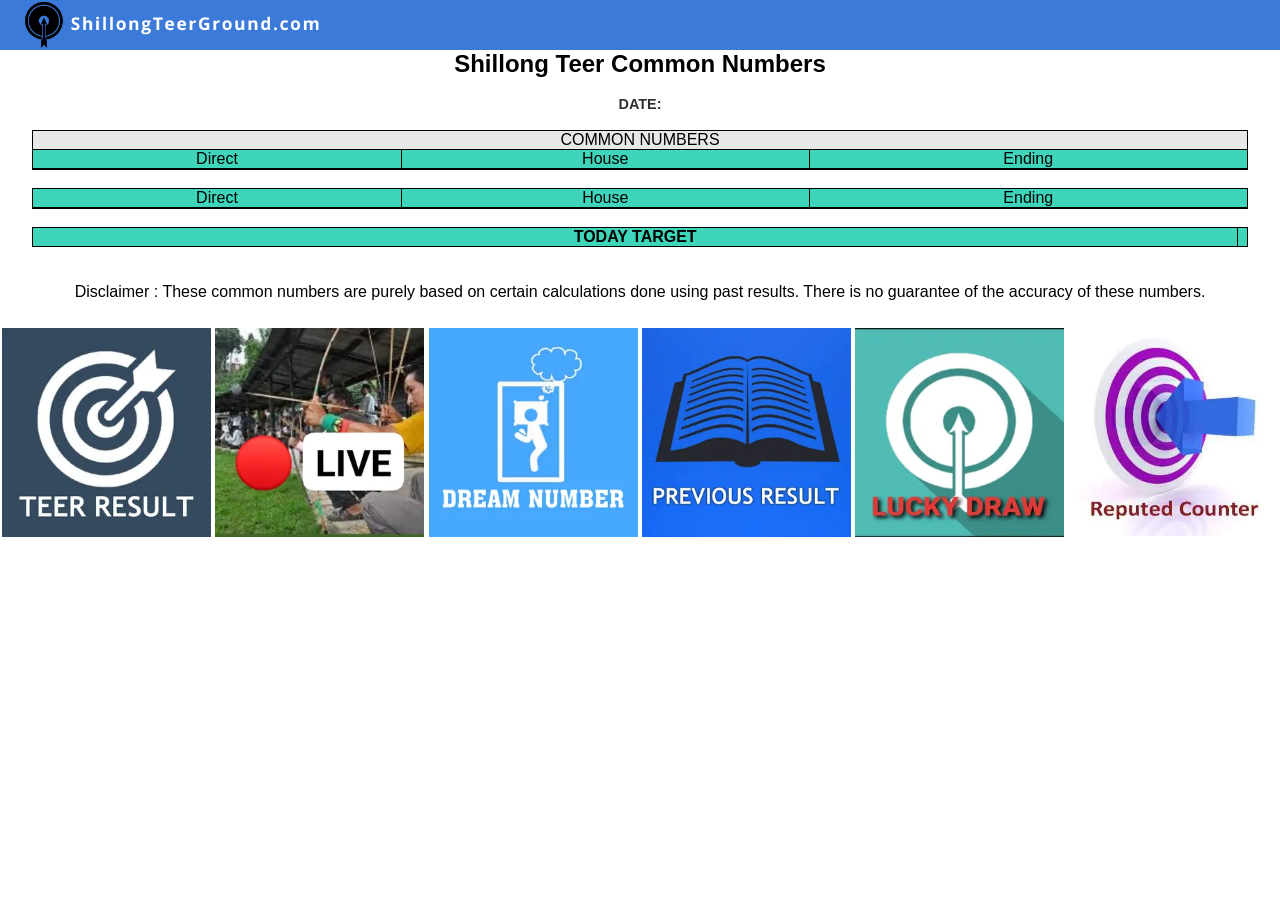
<file: shillongteerground.com/common-numbers/index.html>
<!DOCTYPE html><html lang="en"> 
<!-- Mirrored from shillongteerground.com/common-numbers/ by HTTrack Website Copier/3.x [XR&CO'2014], Sun, 15 Mar 2026 11:17:50 GMT -->
<!-- Added by HTTrack --><meta http-equiv="content-type" content="text/html;charset=utf-8" /><!-- /Added by HTTrack -->
<head><meta charset="utf-8"><meta http-equiv="X-UA-Compatible" content="IE=edge"><meta name="viewport" content="width=device-width, initial-scale=1"><meta name="description" content="Get Teer Common Numbers"><meta name="keywords" content><meta content property="og:image"><meta content property="og:title"><meta content property="og:description"><title>Shillong Teer Common Numbers  | Shillong Teer Ground</title><link href="../static/css/style.css" rel="stylesheet" type="text/css"><link rel="shortcut icon" href="../static/images/16.ico" type="image/x-icon"><script data-ad-client="ca-pub-2102445547198091" async src="https://pagead2.googlesyndication.com/pagead/js/adsbygoogle.js"></script></head> <body> <div id="home" class="header" style="background-color: #3c7ad9"> <div class="top-header"> <a href="../index.html"> <img src="../static/images/shillong_teer_ground_logo.png" height="50" title="Teer Logo" alt="Shillong Teer Ground Logo"> </a> </div> </div> <div style="text-align: center" class="adPad"> <script async src="https://pagead2.googlesyndication.com/pagead/js/adsbygoogle.js"></script> <!-- display1 --> <ins class="adsbygoogle" style="display: block" data-ad-client="ca-pub-2102445547198091" data-ad-slot="7191303466" data-ad-format="auto" data-full-width-responsive="true"></ins> <script>
			(adsbygoogle = window.adsbygoogle || []).push({});
		</script> </div>  <div style="text-align: center; font-size: 1.5em;font-weight: bold;"> <h1>Shillong Teer Common Numbers</h1> </div> <div id="work" class="work" style="background-color:white;"> <div class="container" style="background-color:white;"> <div class="head-one text-center team-head"> <br> <h2>Date: <span id="date"></span></h2> <br> <table class="table" style="width:95%"> <tr> <th colspan="3">COMMON NUMBERS</th> </tr> <tr style="background-color:#3FD5BA;"> <td>Direct</td> <td>House</td> <td>Ending</td> </tr> <tr style=" background-color:cream; border: 1px solid black;"> <td><span id="direct1"></span></td> <td><span id="house1"></span></td> <td><span id="ending1"></span></td> </tr> </table> <br> <table class="table" style="width:95%"> <tr style="background-color:#3FD5BA;"> <td>Direct</td> <td>House</td> <td>Ending</td> </tr> <tr style=" background-color:cream; border: 1px solid black;"> <td><span id="direct2"></span></td> <td><span id="house2"></span></td> <td><span id="ending2"></span></td> </tr> </table> <br> <table class="table" style="width:95%;font-weight: bold"> <tr style="background-color:#3FD5BA;"> <td>TODAY TARGET</td> <td><span id="target"></span></td> </tr> </table> <br> <div style="text-align: center;" class="adPad"> <script async src="https://pagead2.googlesyndication.com/pagead/js/adsbygoogle.js"></script> <!-- header --> <ins class="adsbygoogle" style="display:block" data-ad-client="ca-pub-2102445547198091" data-ad-slot="9376578440" data-ad-format="auto" data-full-width-responsive="true"></ins> <script>
                        (adsbygoogle = window.adsbygoogle || []).push({});
                    </script> </div> <br> <h3>
Disclaimer : These common numbers are purely based on certain
                    calculations done using past results. There is no guarantee of the
                    accuracy of these numbers.
</h3> <br> </div> </div> </div> <script>
        fetch("https://cdn.shillongteerground.com/teer/api/common-numbers/latest/")
            .then((resp) => resp.json()) // Transform the data into json
            .then(function (data) {
                data["date"] = data.date.split("-").reverse().join("-");
                var items = data.items;
                document.getElementById("date").innerHTML = data.date;
                document.getElementById("target").innerHTML = data.target;
                document.getElementById("direct1").innerHTML = items[0].direct;
                document.getElementById("house1").innerHTML = items[0].house;
                document.getElementById("ending1").innerHTML = items[0].ending;
                document.getElementById("direct2").innerHTML = items[1].direct;
                document.getElementById("house2").innerHTML = items[1].house;
                document.getElementById("ending2").innerHTML = items[1].ending;
            });
    </script>  <div style="text-align: center" class="adPad"> <script async src="https://pagead2.googlesyndication.com/pagead/js/adsbygoogle.js"></script> <!-- display3 --> <ins class="adsbygoogle" style="display: block" data-ad-client="ca-pub-2102445547198091" data-ad-slot="2321286015" data-ad-format="auto" data-full-width-responsive="true"></ins> <script>
			(adsbygoogle = window.adsbygoogle || []).push({});
		</script> </div> <div id="work1" class="container" style="background-color: white"> <!---works---> <div class="works"> <div id="whatever"> <div class="col-md-50 work-grid"> <div class="item1"> <a href="../index.html"> <img src="../static/images/teer-result.webp" title="Home" alt="Online Teer Result"> </a> </div> </div> <div class="col-md-50 work-grid"> <div class="item1"> <a href="../teer-live/index.html"> <img src="../static/images/live.webp" title="teer live" alt="Teer Live"> </a> </div> </div> <div class="col-md-50 work-grid"> <div class="item1"> <a href="../dream-numbers/index.html"> <img src="../static/images/teer-dream-numbers.webp" title="Dream Number" alt="Teer Dream Numbers"> </a> </div> </div> <div class="col-md-50 work-grid"> <div class="item1"> <a href="../previous-results/index.html"> <img src="../static/images/teer-previous-numbers.webp" title="Previous Results" alt="Previous Results"> </a> </div> </div> <div class="col-md-50 work-grid"> <div class="item1"> <a href="../lucky-number/index.html"> <img src="../static/images/lucky-number.webp" title="teer luck y number" alt="Teer Lucky Number"> </a> </div> </div> <div class="col-md-50 work-grid"> <div class="item1"> <a href="../reputed-counters/index.html"> <img src="../static/images/ReputedCounter.webp" title="Previous Result" alt="Teer Reputed Counters"> </a> </div> </div> </div> </div> </div> <!-- Google tag (gtag.js) --> <script async src="https://www.googletagmanager.com/gtag/js?id=G-MSKQFB14G5"></script> <script>
		window.dataLayer = window.dataLayer || [];
		function gtag() {
			dataLayer.push(arguments);
		}
		gtag("js", new Date());

		gtag("config", "G-MSKQFB14G5");
	</script> <script defer src="https://static.cloudflareinsights.com/beacon.min.js/v8c78df7c7c0f484497ecbca7046644da1771523124516" integrity="sha512-8DS7rgIrAmghBFwoOTujcf6D9rXvH8xm8JQ1Ja01h9QX8EzXldiszufYa4IFfKdLUKTTrnSFXLDkUEOTrZQ8Qg==" data-cf-beacon='{"version":"2024.11.0","token":"56da6fddf84c4504a4d177835c0a178b","r":1,"server_timing":{"name":{"cfCacheStatus":true,"cfEdge":true,"cfExtPri":true,"cfL4":true,"cfOrigin":true,"cfSpeedBrain":true},"location_startswith":null}}' crossorigin="anonymous"></script>
</body> 
<!-- Mirrored from shillongteerground.com/common-numbers/ by HTTrack Website Copier/3.x [XR&CO'2014], Sun, 15 Mar 2026 11:17:50 GMT -->
</html>
</file>
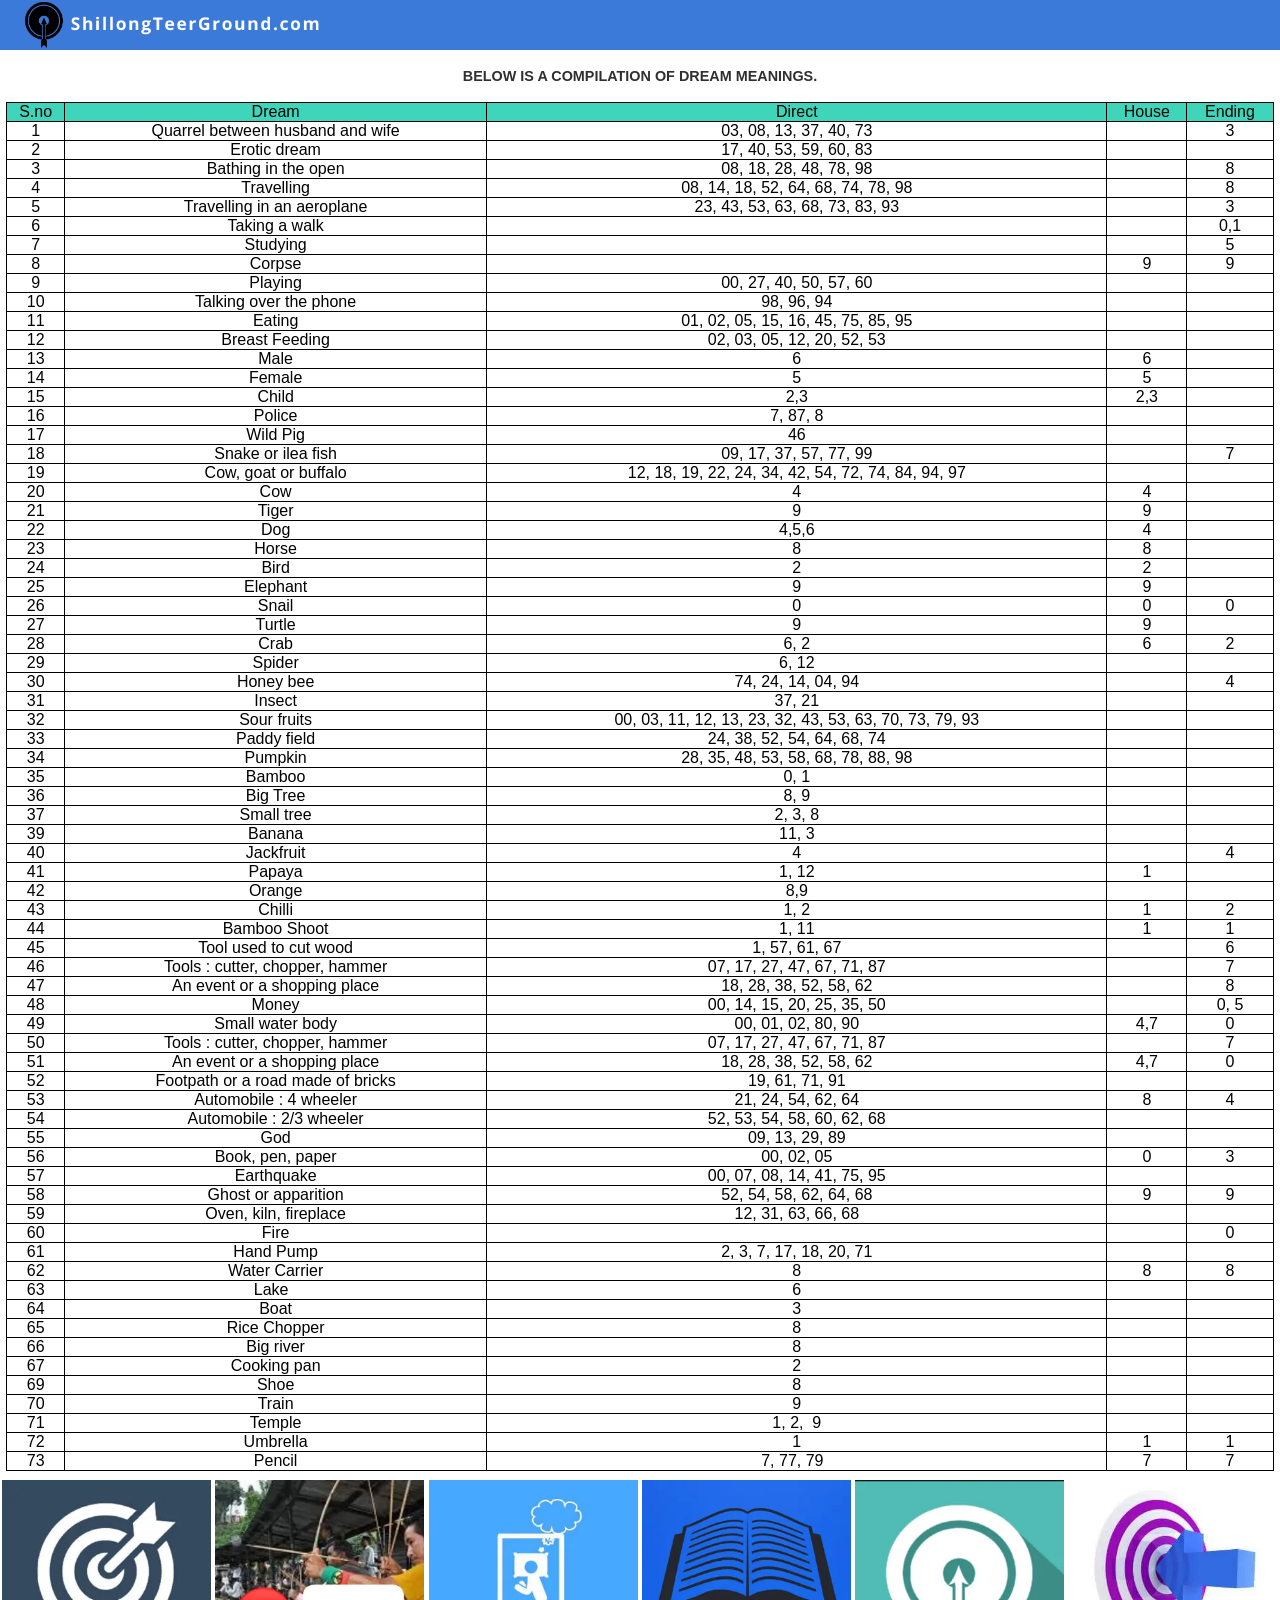
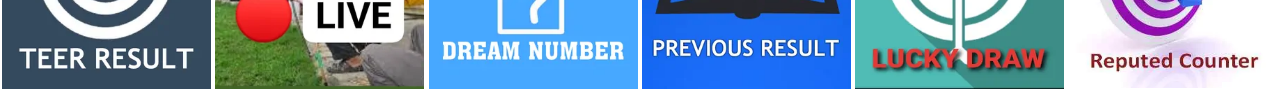
<file: shillongteerground.com/dream-numbers/index.html>
<!DOCTYPE html><html lang="en"> 
<!-- Mirrored from shillongteerground.com/dream-numbers/ by HTTrack Website Copier/3.x [XR&CO'2014], Sun, 15 Mar 2026 11:17:51 GMT -->
<!-- Added by HTTrack --><meta http-equiv="content-type" content="text/html;charset=utf-8" /><!-- /Added by HTTrack -->
<head><meta charset="utf-8"><meta http-equiv="X-UA-Compatible" content="IE=edge"><meta name="viewport" content="width=device-width, initial-scale=1"><meta name="description" content><meta name="keywords" content><meta content property="og:image"><meta content property="og:title"><meta content property="og:description"><title>Teer Dream Numbers  | Shillong Teer Ground</title><link href="../static/css/style.css" rel="stylesheet" type="text/css"><link rel="shortcut icon" href="../static/images/16.ico" type="image/x-icon"><script data-ad-client="ca-pub-2102445547198091" async src="https://pagead2.googlesyndication.com/pagead/js/adsbygoogle.js"></script></head> <body> <div id="home" class="header" style="background-color: #3c7ad9"> <div class="top-header"> <a href="../index.html"> <img src="../static/images/shillong_teer_ground_logo.png" height="50" title="Teer Logo" alt="Shillong Teer Ground Logo"> </a> </div> </div> <div style="text-align: center" class="adPad"> <script async src="https://pagead2.googlesyndication.com/pagead/js/adsbygoogle.js"></script> <!-- display1 --> <ins class="adsbygoogle" style="display: block" data-ad-client="ca-pub-2102445547198091" data-ad-slot="7191303466" data-ad-format="auto" data-full-width-responsive="true"></ins> <script>
			(adsbygoogle = window.adsbygoogle || []).push({});
		</script> </div>  <div id="work" class="work" style="background-color:white;"> <div class="container" style="background-color:white;"> <div class="head-one text-center team-head"> <br> <h2>Below is a compilation of dream meanings.</h2> <br> <table id="table_results" class="table" style="width:99%"> <thead> <tr style="background-color:#3FD5BA;"> <td>S.no</td> <td>Dream</td> <td>Direct</td> <td>House</td> <td>Ending</td> </tr> </thead> <tbody> <tr class="odd"> <td class="right data grid_edit click2 not_null nowrap ">1</td> <td class="left data grid_edit click2 not_null ">Quarrel between husband and wife</td> <td class="left data grid_edit click2 not_null ">03, 08, 13, 37, 40, 73</td> <td class="data grid_edit click2 not_null nowrap ">&nbsp;</td> <td class="left data grid_edit click2 not_null ">3</td> </tr> <tr class="even"> <td class="right data grid_edit click2 not_null nowrap ">2</td> <td class="left data grid_edit click2 not_null ">Erotic dream</td> <td class="left data grid_edit click2 not_null ">17, 40, 53, 59, 60, 83</td> <td class="data grid_edit click2 not_null nowrap ">&nbsp;</td> <td class="data grid_edit click2 not_null nowrap ">&nbsp;</td> </tr> <tr class="odd"> <td class="right data grid_edit click2 not_null nowrap ">3</td> <td class="left data grid_edit click2 not_null ">Bathing in the open</td> <td class="left data grid_edit click2 not_null ">08, 18, 28, 48, 78, 98</td> <td class="data grid_edit click2 not_null nowrap ">&nbsp;</td> <td class="left data grid_edit click2 not_null ">8</td> </tr> <tr class="even"> <td class="right data grid_edit click2 not_null nowrap ">4</td> <td class="left data grid_edit click2 not_null ">Travelling</td> <td class="left data grid_edit click2 not_null ">08, 14, 18, 52, 64, 68, 74, 78, 98</td> <td class="data grid_edit click2 not_null nowrap ">&nbsp;</td> <td class="left data grid_edit click2 not_null ">8</td> </tr> <tr class="odd"> <td class="right data grid_edit click2 not_null nowrap ">5</td> <td class="left data grid_edit click2 not_null ">Travelling in an aeroplane</td> <td class="left data grid_edit click2 not_null ">23, 43, 53, 63, 68, 73, 83, 93</td> <td class="data grid_edit click2 not_null nowrap ">&nbsp;</td> <td class="left data grid_edit click2 not_null ">3</td> </tr> <tr class="even"> <td class="right data grid_edit click2 not_null nowrap ">6</td> <td class="left data grid_edit click2 not_null ">Taking a walk</td> <td class="data grid_edit click2 not_null nowrap ">&nbsp;</td> <td class="data grid_edit click2 not_null nowrap ">&nbsp;</td> <td class="left data grid_edit click2 not_null ">0,1</td> </tr> <tr class="odd"> <td class="right data grid_edit click2 not_null nowrap ">7</td> <td class="left data grid_edit click2 not_null ">Studying</td> <td class="data grid_edit click2 not_null nowrap ">&nbsp;</td> <td class="data grid_edit click2 not_null nowrap ">&nbsp;</td> <td class="left data grid_edit click2 not_null ">5</td> </tr> <tr class="even"> <td class="right data grid_edit click2 not_null nowrap ">8</td> <td class="left data grid_edit click2 not_null ">Corpse</td> <td class="data grid_edit click2 not_null nowrap ">&nbsp;</td> <td class="left data grid_edit click2 not_null ">9</td> <td class="left data grid_edit click2 not_null ">9</td> </tr> <tr class="odd"> <td class="right data grid_edit click2 not_null nowrap ">9</td> <td class="left data grid_edit click2 not_null ">Playing</td> <td class="left data grid_edit click2 not_null ">00, 27, 40, 50, 57, 60</td> <td class="data grid_edit click2 not_null nowrap ">&nbsp;</td> <td class="data grid_edit click2 not_null nowrap ">&nbsp;</td> </tr> <tr class="even"> <td class="right data grid_edit click2 not_null nowrap ">10</td> <td class="left data grid_edit click2 not_null ">Talking over the phone</td> <td class="left data grid_edit click2 not_null ">98, 96, 94</td> <td class="data grid_edit click2 not_null nowrap ">&nbsp;</td> <td class="data grid_edit click2 not_null nowrap ">&nbsp;</td> </tr> <tr class="odd"> <td class="right data grid_edit click2 not_null nowrap ">11</td> <td class="left data grid_edit click2 not_null ">Eating</td> <td class="left data grid_edit click2 not_null ">01, 02, 05, 15, 16, 45, 75, 85, 95</td> <td class="data grid_edit click2 not_null nowrap ">&nbsp;</td> <td class="data grid_edit click2 not_null nowrap ">&nbsp;</td> </tr> <tr class="even"> <td class="right data grid_edit click2 not_null nowrap ">12</td> <td class="left data grid_edit click2 not_null ">Breast Feeding</td> <td class="left data grid_edit click2 not_null ">02, 03, 05, 12, 20, 52, 53</td> <td class="data grid_edit click2 not_null nowrap ">&nbsp;</td> <td class="data grid_edit click2 not_null nowrap ">&nbsp;</td> </tr> <tr class="odd"> <td class="right data grid_edit click2 not_null nowrap ">13</td> <td class="left data grid_edit click2 not_null ">Male</td> <td class="left data grid_edit click2 not_null ">6</td> <td class="left data grid_edit click2 not_null ">6</td> <td class="data grid_edit click2 not_null nowrap ">&nbsp;</td> </tr> <tr class="even"> <td class="right data grid_edit click2 not_null nowrap ">14</td> <td class="left data grid_edit click2 not_null ">Female</td> <td class="left data grid_edit click2 not_null ">5</td> <td class="left data grid_edit click2 not_null ">5</td> <td class="data grid_edit click2 not_null nowrap ">&nbsp;</td> </tr> <tr class="odd"> <td class="right data grid_edit click2 not_null nowrap ">15</td> <td class="left data grid_edit click2 not_null ">Child</td> <td class="left data grid_edit click2 not_null ">2,3</td> <td class="left data grid_edit click2 not_null ">2,3</td> <td class="data grid_edit click2 not_null nowrap ">&nbsp;</td> </tr> <tr class="even"> <td class="right data grid_edit click2 not_null nowrap ">16</td> <td class="left data grid_edit click2 not_null ">Police</td> <td class="left data grid_edit click2 not_null ">7, 87, 8</td> <td class="data grid_edit click2 not_null nowrap ">&nbsp;</td> <td class="data grid_edit click2 not_null nowrap ">&nbsp;</td> </tr> <tr class="odd"> <td class="right data grid_edit click2 not_null nowrap ">17</td> <td class="left data grid_edit click2 not_null ">Wild Pig</td> <td class="left data grid_edit click2 not_null ">46</td> <td class="data grid_edit click2 not_null nowrap ">&nbsp;</td> <td class="data grid_edit click2 not_null nowrap ">&nbsp;</td> </tr> <tr class="even"> <td class="right data grid_edit click2 not_null nowrap ">18</td> <td class="left data grid_edit click2 not_null ">Snake or ilea fish</td> <td class="left data grid_edit click2 not_null ">09, 17, 37, 57, 77, 99</td> <td class="data grid_edit click2 not_null nowrap ">&nbsp;</td> <td class="left data grid_edit click2 not_null ">7</td> </tr> <tr class="odd"> <td class="right data grid_edit click2 not_null nowrap ">19</td> <td class="left data grid_edit click2 not_null ">Cow, goat or buffalo</td> <td class="left data grid_edit click2 not_null ">12, 18, 19, 22, 24, 34, 42, 54, 72, 74, 84,
                                94, 97</td> <td class="data grid_edit click2 not_null nowrap ">&nbsp;</td> <td class="data grid_edit click2 not_null nowrap ">&nbsp;</td> </tr> <tr class="even"> <td class="right data grid_edit click2 not_null nowrap ">20</td> <td class="left data grid_edit click2 not_null ">Cow</td> <td class="left data grid_edit click2 not_null ">4</td> <td class="left data grid_edit click2 not_null ">4</td> <td class="data grid_edit click2 not_null nowrap ">&nbsp;</td> </tr> <tr class="odd"> <td class="right data grid_edit click2 not_null nowrap ">21</td> <td class="left data grid_edit click2 not_null ">Tiger</td> <td class="left data grid_edit click2 not_null ">9</td> <td class="left data grid_edit click2 not_null ">9</td> <td class="data grid_edit click2 not_null nowrap ">&nbsp;</td> </tr> <tr class="even"> <td class="right data grid_edit click2 not_null nowrap ">22</td> <td class="left data grid_edit click2 not_null ">Dog</td> <td class="left data grid_edit click2 not_null ">4,5,6</td> <td class="left data grid_edit click2 not_null ">4</td> <td class="data grid_edit click2 not_null nowrap ">&nbsp;</td> </tr> <tr class="odd"> <td class="right data grid_edit click2 not_null nowrap ">23</td> <td class="left data grid_edit click2 not_null ">Horse</td> <td class="left data grid_edit click2 not_null ">8</td> <td class="left data grid_edit click2 not_null ">8</td> <td class="data grid_edit click2 not_null nowrap ">&nbsp;</td> </tr> <tr class="even"> <td class="right data grid_edit click2 not_null nowrap ">24</td> <td class="left data grid_edit click2 not_null ">Bird</td> <td class="left data grid_edit click2 not_null ">2</td> <td class="left data grid_edit click2 not_null ">2</td> <td class="data grid_edit click2 not_null nowrap ">&nbsp;</td> </tr> <tr class="odd"> <td class="right data grid_edit click2 not_null nowrap ">25</td> <td class="left data grid_edit click2 not_null ">Elephant</td> <td class="left data grid_edit click2 not_null ">9</td> <td class="left data grid_edit click2 not_null ">9</td> <td class="data grid_edit click2 not_null nowrap ">&nbsp;</td> </tr> <tr class="even"> <td class="right data grid_edit click2 not_null nowrap ">26</td> <td class="left data grid_edit click2 not_null ">Snail</td> <td class="left data grid_edit click2 not_null ">0</td> <td class="left data grid_edit click2 not_null ">0</td> <td class="left data grid_edit click2 not_null ">0</td> </tr> <tr class="odd"> <td class="right data grid_edit click2 not_null nowrap ">27</td> <td class="left data grid_edit click2 not_null ">Turtle</td> <td class="left data grid_edit click2 not_null ">9</td> <td class="left data grid_edit click2 not_null ">9</td> <td class="data grid_edit click2 not_null nowrap ">&nbsp;</td> </tr> <tr class="even"> <td class="right data grid_edit click2 not_null nowrap ">28</td> <td class="left data grid_edit click2 not_null ">Crab</td> <td class="left data grid_edit click2 not_null ">6, 2</td> <td class="left data grid_edit click2 not_null ">6</td> <td class="left data grid_edit click2 not_null ">2</td> </tr> <tr class="odd"> <td class="right data grid_edit click2 not_null nowrap ">29</td> <td class="left data grid_edit click2 not_null ">Spider</td> <td class="left data grid_edit click2 not_null ">6, 12</td> <td class="data grid_edit click2 not_null nowrap ">&nbsp;</td> <td class="data grid_edit click2 not_null nowrap ">&nbsp;</td> </tr> <tr class="even"> <td class="right data grid_edit click2 not_null nowrap ">30</td> <td class="left data grid_edit click2 not_null ">Honey bee</td> <td class="left data grid_edit click2 not_null ">74, 24, 14, 04, 94</td> <td class="data grid_edit click2 not_null nowrap ">&nbsp;</td> <td class="left data grid_edit click2 not_null ">4</td> </tr> <tr class="odd"> <td class="right data grid_edit click2 not_null nowrap ">31</td> <td class="left data grid_edit click2 not_null ">Insect</td> <td class="left data grid_edit click2 not_null ">37, 21</td> <td class="data grid_edit click2 not_null nowrap ">&nbsp;</td> <td class="data grid_edit click2 not_null nowrap ">&nbsp;</td> </tr> <tr class="even"> <td class="right data grid_edit click2 not_null nowrap ">32</td> <td class="left data grid_edit click2 not_null ">Sour fruits</td> <td class="left data grid_edit click2 not_null ">00, 03, 11, 12, 13, 23, 32, 43, 53, 63, 70,
                                73, 79, 93</td> <td class="data grid_edit click2 not_null nowrap ">&nbsp;</td> <td class="data grid_edit click2 not_null nowrap ">&nbsp;</td> </tr> <tr class="odd"> <td class="right data grid_edit click2 not_null nowrap ">33</td> <td class="left data grid_edit click2 not_null ">Paddy field</td> <td class="left data grid_edit click2 not_null ">24, 38, 52, 54, 64, 68, 74</td> <td class="data grid_edit click2 not_null nowrap ">&nbsp;</td> <td class="data grid_edit click2 not_null nowrap ">&nbsp;</td> </tr> <tr class="even"> <td class="right data grid_edit click2 not_null nowrap ">34</td> <td class="left data grid_edit click2 not_null ">Pumpkin</td> <td class="left data grid_edit click2 not_null ">28, 35, 48, 53, 58, 68, 78, 88, 98</td> <td class="data grid_edit click2 not_null nowrap ">&nbsp;</td> <td class="data grid_edit click2 not_null nowrap ">&nbsp;</td> </tr> <tr class="odd"> <td class="right data grid_edit click2 not_null nowrap ">35</td> <td class="left data grid_edit click2 not_null ">Bamboo</td> <td class="left data grid_edit click2 not_null ">0, 1</td> <td class="data grid_edit click2 not_null nowrap ">&nbsp;</td> <td class="data grid_edit click2 not_null nowrap ">&nbsp;</td> </tr> <tr class="even"> <td class="right data grid_edit click2 not_null nowrap ">36</td> <td class="left data grid_edit click2 not_null ">Big Tree</td> <td class="left data grid_edit click2 not_null ">8, 9</td> <td class="data grid_edit click2 not_null nowrap ">&nbsp;</td> <td class="data grid_edit click2 not_null nowrap ">&nbsp;</td> </tr> <tr class="odd"> <td class="right data grid_edit click2 not_null nowrap ">37</td> <td class="left data grid_edit click2 not_null ">Small tree</td> <td class="left data grid_edit click2 not_null ">2, 3, 8</td> <td class="data grid_edit click2 not_null nowrap ">&nbsp;</td> <td class="data grid_edit click2 not_null nowrap ">&nbsp;</td> </tr> <tr class="even"> <td class="right data grid_edit click2 not_null nowrap ">39</td> <td class="left data grid_edit click2 not_null ">Banana</td> <td class="left data grid_edit click2 not_null ">11, 3</td> <td class="data grid_edit click2 not_null nowrap ">&nbsp;</td> <td class="data grid_edit click2 not_null nowrap ">&nbsp;</td> </tr> <tr class="odd"> <td class="right data grid_edit click2 not_null nowrap ">40</td> <td class="left data grid_edit click2 not_null ">Jackfruit</td> <td class="left data grid_edit click2 not_null ">4</td> <td class="data grid_edit click2 not_null nowrap ">&nbsp;</td> <td class="left data grid_edit click2 not_null ">4</td> </tr> <tr class="even"> <td class="right data grid_edit click2 not_null nowrap ">41</td> <td class="left data grid_edit click2 not_null ">Papaya</td> <td class="left data grid_edit click2 not_null ">1, 12</td> <td class="left data grid_edit click2 not_null ">1</td> <td class="data grid_edit click2 not_null nowrap ">&nbsp;</td> </tr> <tr class="odd"> <td class="right data grid_edit click2 not_null nowrap ">42</td> <td class="left data grid_edit click2 not_null ">Orange</td> <td class="left data grid_edit click2 not_null ">8,9</td> <td class="data grid_edit click2 not_null nowrap ">&nbsp;</td> <td class="data grid_edit click2 not_null nowrap ">&nbsp;</td> </tr> <tr class="even"> <td class="right data grid_edit click2 not_null nowrap ">43</td> <td class="left data grid_edit click2 not_null ">Chilli</td> <td class="left data grid_edit click2 not_null ">1, 2</td> <td class="left data grid_edit click2 not_null ">1</td> <td class="left data grid_edit click2 not_null ">2</td> </tr> <tr class="odd"> <td class="right data grid_edit click2 not_null nowrap ">44</td> <td class="left data grid_edit click2 not_null ">Bamboo Shoot</td> <td class="left data grid_edit click2 not_null ">1, 11</td> <td class="left data grid_edit click2 not_null ">1</td> <td class="left data grid_edit click2 not_null ">1</td> </tr> <tr class="even"> <td class="right data grid_edit click2 not_null nowrap ">45</td> <td class="left data grid_edit click2 not_null ">Tool used to cut wood</td> <td class="left data grid_edit click2 not_null ">1, 57, 61, 67</td> <td class="data grid_edit click2 not_null nowrap ">&nbsp;</td> <td class="left data grid_edit click2 not_null ">6</td> </tr> <tr class="odd"> <td class="right data grid_edit click2 not_null nowrap ">46</td> <td class="left data grid_edit click2 not_null ">Tools : cutter, chopper, hammer</td> <td class="left data grid_edit click2 not_null ">07, 17, 27, 47, 67, 71, 87</td> <td class="data grid_edit click2 not_null nowrap ">&nbsp;</td> <td class="left data grid_edit click2 not_null ">7</td> </tr> <tr class="even"> <td class="right data grid_edit click2 not_null nowrap ">47</td> <td class="left data grid_edit click2 not_null ">An event or a shopping place</td> <td class="left data grid_edit click2 not_null ">18, 28, 38, 52, 58, 62</td> <td class="data grid_edit click2 not_null nowrap ">&nbsp;</td> <td class="left data grid_edit click2 not_null ">8</td> </tr> <tr class="odd"> <td class="right data grid_edit click2 not_null nowrap ">48</td> <td class="left data grid_edit click2 not_null ">Money</td> <td class="left data grid_edit click2 not_null ">00, 14, 15, 20, 25, 35, 50</td> <td class="data grid_edit click2 not_null nowrap ">&nbsp;</td> <td class="left data grid_edit click2 not_null ">0, 5</td> </tr> <tr class="even"> <td class="right data grid_edit click2 not_null nowrap ">49</td> <td class="left data grid_edit click2 not_null ">Small water body</td> <td class="left data grid_edit click2 not_null ">00, 01, 02, 80, 90</td> <td class="left data grid_edit click2 not_null ">4,7</td> <td class="left data grid_edit click2 not_null ">0</td> </tr> <tr class="odd"> <td class="right data grid_edit click2 not_null nowrap ">50</td> <td class="left data grid_edit click2 not_null ">Tools : cutter, chopper, hammer</td> <td class="left data grid_edit click2 not_null ">07, 17, 27, 47, 67, 71, 87</td> <td class="data grid_edit click2 not_null nowrap ">&nbsp;</td> <td class="left data grid_edit click2 not_null ">7</td> </tr> <tr class="even"> <td class="right data grid_edit click2 not_null nowrap ">51</td> <td class="left data grid_edit click2 not_null ">An event or a shopping place</td> <td class="left data grid_edit click2 not_null ">18, 28, 38, 52, 58, 62</td> <td class="left data grid_edit click2 not_null ">4,7</td> <td class="left data grid_edit click2 not_null ">0</td> </tr> <tr class="odd"> <td class="right data grid_edit click2 not_null nowrap ">52</td> <td class="left data grid_edit click2 not_null ">Footpath or a road made of bricks</td> <td class="left data grid_edit click2 not_null ">19, 61, 71, 91</td> <td class="data grid_edit click2 not_null nowrap ">&nbsp;</td> <td class="data grid_edit click2 not_null nowrap ">&nbsp;</td> </tr> <tr class="even"> <td class="right data grid_edit click2 not_null nowrap ">53</td> <td class="left data grid_edit click2 not_null ">Automobile : 4 wheeler</td> <td class="left data grid_edit click2 not_null ">21, 24, 54, 62, 64</td> <td class="left data grid_edit click2 not_null ">8</td> <td class="left data grid_edit click2 not_null ">4</td> </tr> <tr class="odd"> <td class="right data grid_edit click2 not_null nowrap ">54</td> <td class="left data grid_edit click2 not_null ">Automobile : 2/3 wheeler</td> <td class="left data grid_edit click2 not_null ">52, 53, 54, 58, 60, 62, 68</td> <td class="data grid_edit click2 not_null nowrap ">&nbsp;</td> <td class="data grid_edit click2 not_null nowrap ">&nbsp;</td> </tr> <tr class="even"> <td class="right data grid_edit click2 not_null nowrap ">55</td> <td class="left data grid_edit click2 not_null ">God</td> <td class="left data grid_edit click2 not_null ">09, 13, 29, 89</td> <td class="data grid_edit click2 not_null nowrap ">&nbsp;</td> <td class="data grid_edit click2 not_null nowrap ">&nbsp;</td> </tr> <tr class="odd"> <td class="right data grid_edit click2 not_null nowrap ">56</td> <td class="left data grid_edit click2 not_null ">Book, pen, paper</td> <td class="left data grid_edit click2 not_null ">00, 02, 05</td> <td class="left data grid_edit click2 not_null ">0</td> <td class="left data grid_edit click2 not_null ">3</td> </tr> <tr class="even"> <td class="right data grid_edit click2 not_null nowrap ">57</td> <td class="left data grid_edit click2 not_null ">Earthquake</td> <td class="left data grid_edit click2 not_null ">00, 07, 08, 14, 41, 75, 95</td> <td class="data grid_edit click2 not_null nowrap ">&nbsp;</td> <td class="data grid_edit click2 not_null nowrap ">&nbsp;</td> </tr> <tr class="odd"> <td class="right data grid_edit click2 not_null nowrap ">58</td> <td class="left data grid_edit click2 not_null ">Ghost or apparition</td> <td class="left data grid_edit click2 not_null ">52, 54, 58, 62, 64, 68</td> <td class="left data grid_edit click2 not_null ">9</td> <td class="left data grid_edit click2 not_null ">9</td> </tr> <tr class="even"> <td class="right data grid_edit click2 not_null nowrap ">59</td> <td class="left data grid_edit click2 not_null ">Oven, kiln, fireplace</td> <td class="left data grid_edit click2 not_null ">12, 31, 63, 66, 68</td> <td class="data grid_edit click2 not_null nowrap ">&nbsp;</td> <td class="data grid_edit click2 not_null nowrap ">&nbsp;</td> </tr> <tr class="odd"> <td class="right data grid_edit click2 not_null nowrap ">60</td> <td class="left data grid_edit click2 not_null ">Fire</td> <td class="data grid_edit click2 not_null nowrap ">&nbsp;</td> <td class="data grid_edit click2 not_null nowrap ">&nbsp;</td> <td class="left data grid_edit click2 not_null ">0</td> </tr> <tr class="even"> <td class="right data grid_edit click2 not_null nowrap ">61</td> <td class="left data grid_edit click2 not_null ">Hand Pump</td> <td class="left data grid_edit click2 not_null ">2, 3, 7, 17, 18, 20, 71</td> <td class="data grid_edit click2 not_null nowrap ">&nbsp;</td> <td class="data grid_edit click2 not_null nowrap ">&nbsp;</td> </tr> <tr class="odd"> <td class="right data grid_edit click2 not_null nowrap ">62</td> <td class="left data grid_edit click2 not_null ">Water Carrier</td> <td class="left data grid_edit click2 not_null ">8</td> <td class="left data grid_edit click2 not_null ">8</td> <td class="left data grid_edit click2 not_null ">8</td> </tr> <tr class="even"> <td class="right data grid_edit click2 not_null nowrap ">63</td> <td class="left data grid_edit click2 not_null ">Lake &nbsp;</td> <td class="left data grid_edit click2 not_null ">6</td> <td class="data grid_edit click2 not_null nowrap ">&nbsp;</td> <td class="data grid_edit click2 not_null nowrap ">&nbsp;</td> </tr> <tr class="odd"> <td class="right data grid_edit click2 not_null nowrap ">64</td> <td class="left data grid_edit click2 not_null ">Boat</td> <td class="left data grid_edit click2 not_null ">3</td> <td class="data grid_edit click2 not_null nowrap ">&nbsp;</td> <td class="data grid_edit click2 not_null nowrap ">&nbsp;</td> </tr> <tr class="even"> <td class="right data grid_edit click2 not_null nowrap ">65</td> <td class="left data grid_edit click2 not_null ">Rice Chopper</td> <td class="left data grid_edit click2 not_null ">8</td> <td class="data grid_edit click2 not_null nowrap ">&nbsp;</td> <td class="data grid_edit click2 not_null nowrap ">&nbsp;</td> </tr> <tr class="odd"> <td class="right data grid_edit click2 not_null nowrap ">66</td> <td class="left data grid_edit click2 not_null ">Big river</td> <td class="left data grid_edit click2 not_null ">8</td> <td class="data grid_edit click2 not_null nowrap ">&nbsp;</td> <td class="data grid_edit click2 not_null nowrap ">&nbsp;</td> </tr> <tr class="even"> <td class="right data grid_edit click2 not_null nowrap ">67</td> <td class="left data grid_edit click2 not_null ">Cooking pan</td> <td class="left data grid_edit click2 not_null ">2</td> <td class="data grid_edit click2 not_null nowrap ">&nbsp;</td> <td class="data grid_edit click2 not_null nowrap ">&nbsp;</td> </tr> <tr class="odd"> <td class="right data grid_edit click2 not_null nowrap ">69</td> <td class="left data grid_edit click2 not_null ">Shoe</td> <td class="left data grid_edit click2 not_null ">8</td> <td class="data grid_edit click2 not_null nowrap ">&nbsp;</td> <td class="data grid_edit click2 not_null nowrap ">&nbsp;</td> </tr> <tr class="even"> <td class="right data grid_edit click2 not_null nowrap ">70</td> <td class="left data grid_edit click2 not_null ">Train</td> <td class="left data grid_edit click2 not_null ">9</td> <td class="data grid_edit click2 not_null nowrap ">&nbsp;</td> <td class="data grid_edit click2 not_null nowrap ">&nbsp;</td> </tr> <tr class="odd"> <td class="right data grid_edit click2 not_null nowrap ">71</td> <td class="left data grid_edit click2 not_null ">Temple</td> <td class="left data grid_edit click2 not_null ">1, 2, &nbsp;9</td> <td class="data grid_edit click2 not_null nowrap ">&nbsp;</td> <td class="data grid_edit click2 not_null nowrap ">&nbsp;</td> </tr> <tr class="even"> <td class="right data grid_edit click2 not_null nowrap ">72</td> <td class="left data grid_edit click2 not_null ">Umbrella</td> <td class="left data grid_edit click2 not_null ">1</td> <td class="left data grid_edit click2 not_null ">1</td> <td class="left data grid_edit click2 not_null ">1</td> </tr> <tr class="odd"> <td class="right data grid_edit click2 not_null nowrap ">73</td> <td class="left data grid_edit click2 not_null ">Pencil</td> <td class="left data grid_edit click2 not_null ">7, 77, 79 &nbsp;</td> <td class="left data grid_edit click2 not_null ">7</td> <td class="left data grid_edit click2 not_null ">7</td> </tr> </tbody> </table> </div> </div> </div>  <div style="text-align: center" class="adPad"> <script async src="https://pagead2.googlesyndication.com/pagead/js/adsbygoogle.js"></script> <!-- display3 --> <ins class="adsbygoogle" style="display: block" data-ad-client="ca-pub-2102445547198091" data-ad-slot="2321286015" data-ad-format="auto" data-full-width-responsive="true"></ins> <script>
			(adsbygoogle = window.adsbygoogle || []).push({});
		</script> </div> <div id="work1" class="container" style="background-color: white"> <!---works---> <div class="works"> <div id="whatever"> <div class="col-md-50 work-grid"> <div class="item1"> <a href="../index.html"> <img src="../static/images/teer-result.webp" title="Home" alt="Online Teer Result"> </a> </div> </div> <div class="col-md-50 work-grid"> <div class="item1"> <a href="../teer-live/index.html"> <img src="../static/images/live.webp" title="teer live" alt="Teer Live"> </a> </div> </div> <div class="col-md-50 work-grid"> <div class="item1"> <a href="index.html"> <img src="../static/images/teer-dream-numbers.webp" title="Dream Number" alt="Teer Dream Numbers"> </a> </div> </div> <div class="col-md-50 work-grid"> <div class="item1"> <a href="../previous-results/index.html"> <img src="../static/images/teer-previous-numbers.webp" title="Previous Results" alt="Previous Results"> </a> </div> </div> <div class="col-md-50 work-grid"> <div class="item1"> <a href="../lucky-number/index.html"> <img src="../static/images/lucky-number.webp" title="teer luck y number" alt="Teer Lucky Number"> </a> </div> </div> <div class="col-md-50 work-grid"> <div class="item1"> <a href="../reputed-counters/index.html"> <img src="../static/images/ReputedCounter.webp" title="Previous Result" alt="Teer Reputed Counters"> </a> </div> </div> </div> </div> </div> <!-- Google tag (gtag.js) --> <script async src="https://www.googletagmanager.com/gtag/js?id=G-MSKQFB14G5"></script> <script>
		window.dataLayer = window.dataLayer || [];
		function gtag() {
			dataLayer.push(arguments);
		}
		gtag("js", new Date());

		gtag("config", "G-MSKQFB14G5");
	</script> <script defer src="https://static.cloudflareinsights.com/beacon.min.js/v8c78df7c7c0f484497ecbca7046644da1771523124516" integrity="sha512-8DS7rgIrAmghBFwoOTujcf6D9rXvH8xm8JQ1Ja01h9QX8EzXldiszufYa4IFfKdLUKTTrnSFXLDkUEOTrZQ8Qg==" data-cf-beacon='{"version":"2024.11.0","token":"56da6fddf84c4504a4d177835c0a178b","r":1,"server_timing":{"name":{"cfCacheStatus":true,"cfEdge":true,"cfExtPri":true,"cfL4":true,"cfOrigin":true,"cfSpeedBrain":true},"location_startswith":null}}' crossorigin="anonymous"></script>
</body> 
<!-- Mirrored from shillongteerground.com/dream-numbers/ by HTTrack Website Copier/3.x [XR&CO'2014], Sun, 15 Mar 2026 11:17:51 GMT -->
</html>
</file>
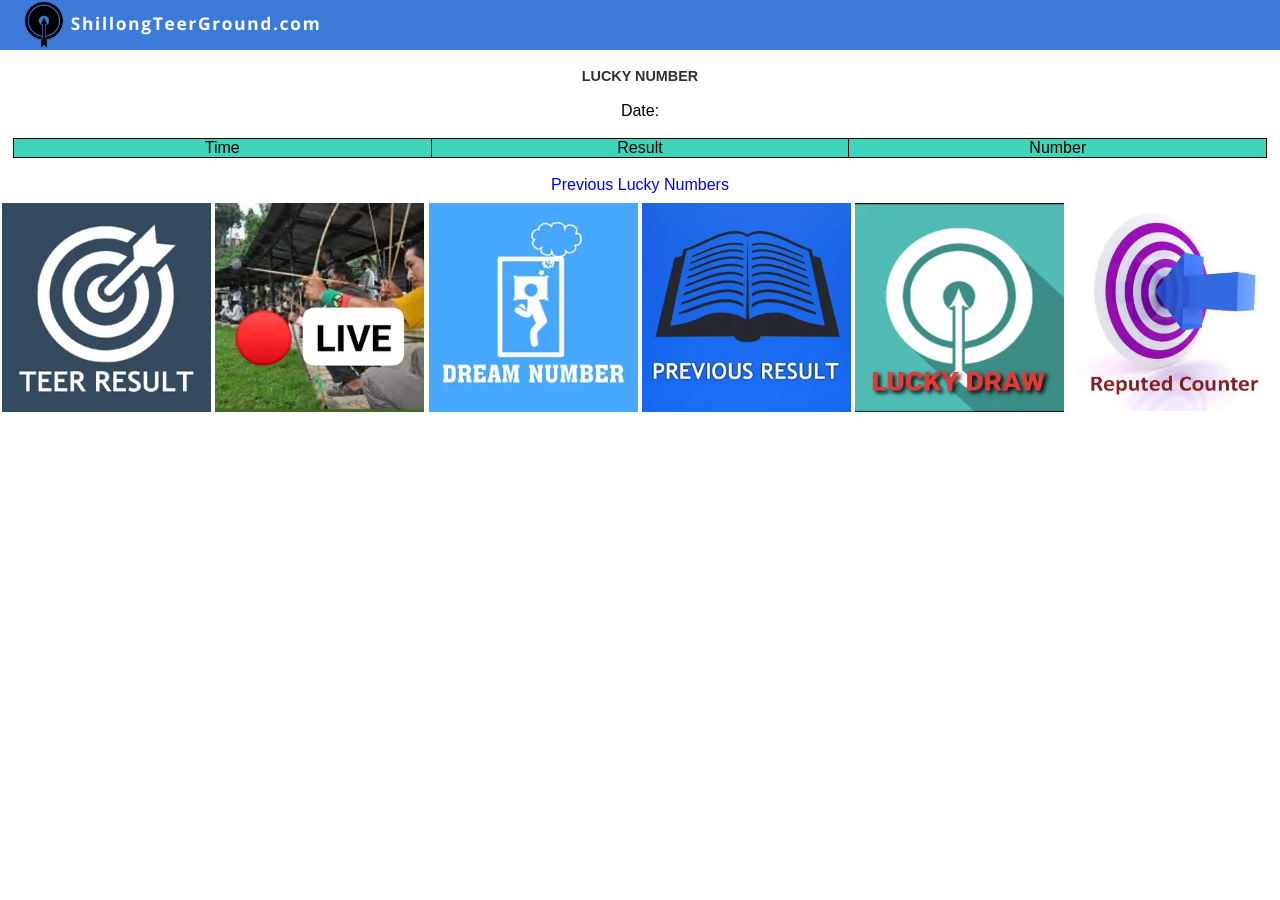
<file: shillongteerground.com/lucky-number/index.html>
<!DOCTYPE html><html lang="en"> 
<!-- Mirrored from shillongteerground.com/lucky-number/ by HTTrack Website Copier/3.x [XR&CO'2014], Sun, 15 Mar 2026 11:17:51 GMT -->
<!-- Added by HTTrack --><meta http-equiv="content-type" content="text/html;charset=utf-8" /><!-- /Added by HTTrack -->
<head><meta charset="utf-8"><meta http-equiv="X-UA-Compatible" content="IE=edge"><meta name="viewport" content="width=device-width, initial-scale=1"><meta name="description" content><meta name="keywords" content><meta content property="og:image"><meta content property="og:title"><meta content property="og:description"><title>Teer Lucky Number  | Shillong Teer Ground</title><link href="../static/css/style.css" rel="stylesheet" type="text/css"><link rel="shortcut icon" href="../static/images/16.ico" type="image/x-icon"><script data-ad-client="ca-pub-2102445547198091" async src="https://pagead2.googlesyndication.com/pagead/js/adsbygoogle.js"></script></head> <body> <div id="home" class="header" style="background-color: #3c7ad9"> <div class="top-header"> <a href="../index.html"> <img src="../static/images/shillong_teer_ground_logo.png" height="50" title="Teer Logo" alt="Shillong Teer Ground Logo"> </a> </div> </div> <div style="text-align: center" class="adPad"> <script async src="https://pagead2.googlesyndication.com/pagead/js/adsbygoogle.js"></script> <!-- display1 --> <ins class="adsbygoogle" style="display: block" data-ad-client="ca-pub-2102445547198091" data-ad-slot="7191303466" data-ad-format="auto" data-full-width-responsive="true"></ins> <script>
			(adsbygoogle = window.adsbygoogle || []).push({});
		</script> </div>  <div id="work" class="work" style="background-color:white;"> <div class="container" style="background-color:white;"> <div class="head-one text-center team-head"> <br> <h2>Lucky Number</h2> <br> <h3>Date: <span id="dateL"></span></h3> <br> <table dir="ltr" class="table" cellspacing="0" cellpadding="0" style="width:98%;"> <colgroup> <col width="100"> <col width="100"> <col width="100"> </colgroup> <tr style="background-color:#3FD5BA;"> <td>Time</td> <td>Result</td> <td>Number</td> </tr> <tbody id="table-data"></tbody> </table> <br> <a href="../previous-lucky-numbers/index.html">Previous Lucky Numbers</a> </div> </div> </div> <script>
        fetch("https://admin.shillongteerground.com/teer/api/lucky-number/latest/")
            .then((resp) => resp.json()) // Transform the data into json
            .then(function (data) {
                var txt = "";
                var items = data.items;
                for (var x in items) {
                    txt += "<tr>";
                    txt += "<td>" + items[x].time + "</td>";
                    txt += "<td>" + items[x].result + "</td>";
                    txt += "<td>" + items[x].number + "</td>";
                    txt += "</tr>";
                }
                document.getElementById("table-data").innerHTML = txt;
                document.getElementById("dateL").innerHTML = data.date
                    .split("-")
                    .reverse()
                    .join("-");
            });
    </script>  <div style="text-align: center" class="adPad"> <script async src="https://pagead2.googlesyndication.com/pagead/js/adsbygoogle.js"></script> <!-- display3 --> <ins class="adsbygoogle" style="display: block" data-ad-client="ca-pub-2102445547198091" data-ad-slot="2321286015" data-ad-format="auto" data-full-width-responsive="true"></ins> <script>
			(adsbygoogle = window.adsbygoogle || []).push({});
		</script> </div> <div id="work1" class="container" style="background-color: white"> <!---works---> <div class="works"> <div id="whatever"> <div class="col-md-50 work-grid"> <div class="item1"> <a href="../index.html"> <img src="../static/images/teer-result.webp" title="Home" alt="Online Teer Result"> </a> </div> </div> <div class="col-md-50 work-grid"> <div class="item1"> <a href="../teer-live/index.html"> <img src="../static/images/live.webp" title="teer live" alt="Teer Live"> </a> </div> </div> <div class="col-md-50 work-grid"> <div class="item1"> <a href="../dream-numbers/index.html"> <img src="../static/images/teer-dream-numbers.webp" title="Dream Number" alt="Teer Dream Numbers"> </a> </div> </div> <div class="col-md-50 work-grid"> <div class="item1"> <a href="../previous-results/index.html"> <img src="../static/images/teer-previous-numbers.webp" title="Previous Results" alt="Previous Results"> </a> </div> </div> <div class="col-md-50 work-grid"> <div class="item1"> <a href="index.html"> <img src="../static/images/lucky-number.webp" title="teer luck y number" alt="Teer Lucky Number"> </a> </div> </div> <div class="col-md-50 work-grid"> <div class="item1"> <a href="../reputed-counters/index.html"> <img src="../static/images/ReputedCounter.webp" title="Previous Result" alt="Teer Reputed Counters"> </a> </div> </div> </div> </div> </div> <!-- Google tag (gtag.js) --> <script async src="https://www.googletagmanager.com/gtag/js?id=G-MSKQFB14G5"></script> <script>
		window.dataLayer = window.dataLayer || [];
		function gtag() {
			dataLayer.push(arguments);
		}
		gtag("js", new Date());

		gtag("config", "G-MSKQFB14G5");
	</script> <script defer src="https://static.cloudflareinsights.com/beacon.min.js/v8c78df7c7c0f484497ecbca7046644da1771523124516" integrity="sha512-8DS7rgIrAmghBFwoOTujcf6D9rXvH8xm8JQ1Ja01h9QX8EzXldiszufYa4IFfKdLUKTTrnSFXLDkUEOTrZQ8Qg==" data-cf-beacon='{"version":"2024.11.0","token":"56da6fddf84c4504a4d177835c0a178b","r":1,"server_timing":{"name":{"cfCacheStatus":true,"cfEdge":true,"cfExtPri":true,"cfL4":true,"cfOrigin":true,"cfSpeedBrain":true},"location_startswith":null}}' crossorigin="anonymous"></script>
</body> 
<!-- Mirrored from shillongteerground.com/lucky-number/ by HTTrack Website Copier/3.x [XR&CO'2014], Sun, 15 Mar 2026 11:17:51 GMT -->
</html>
</file>
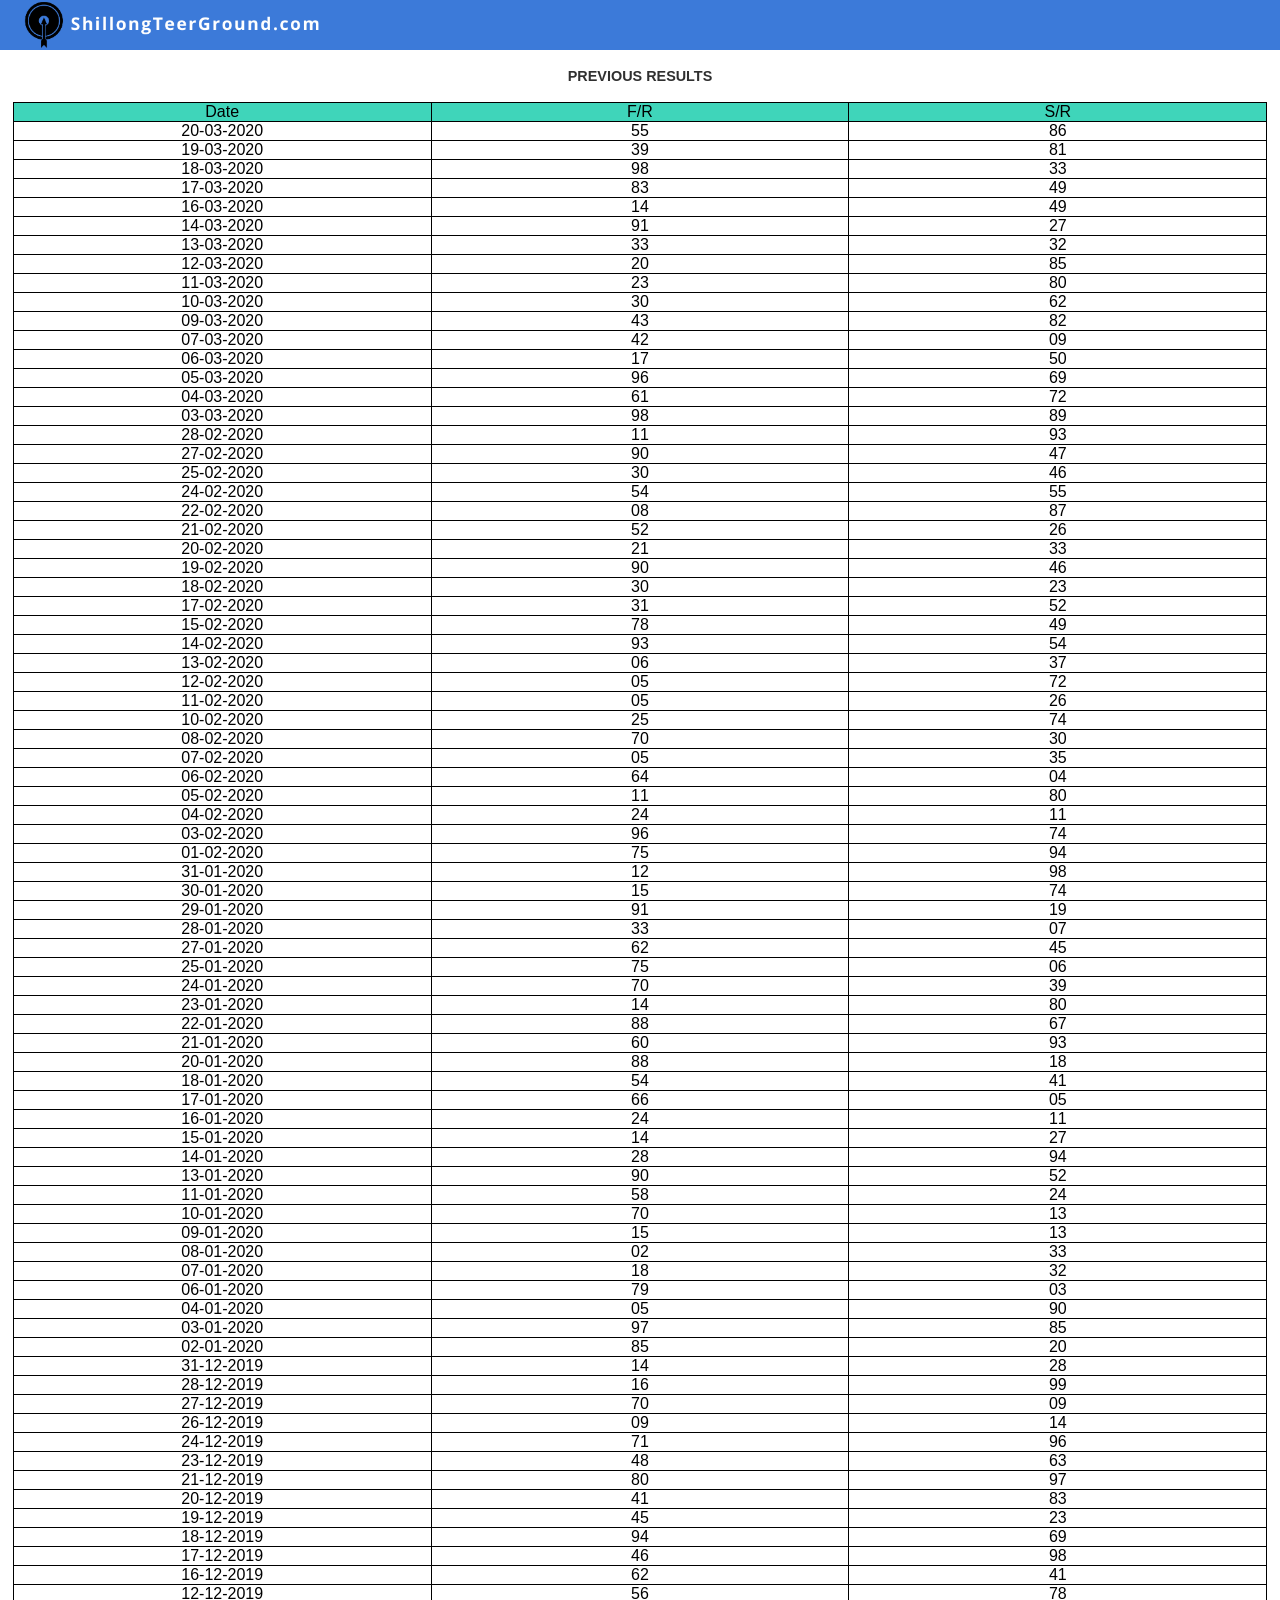
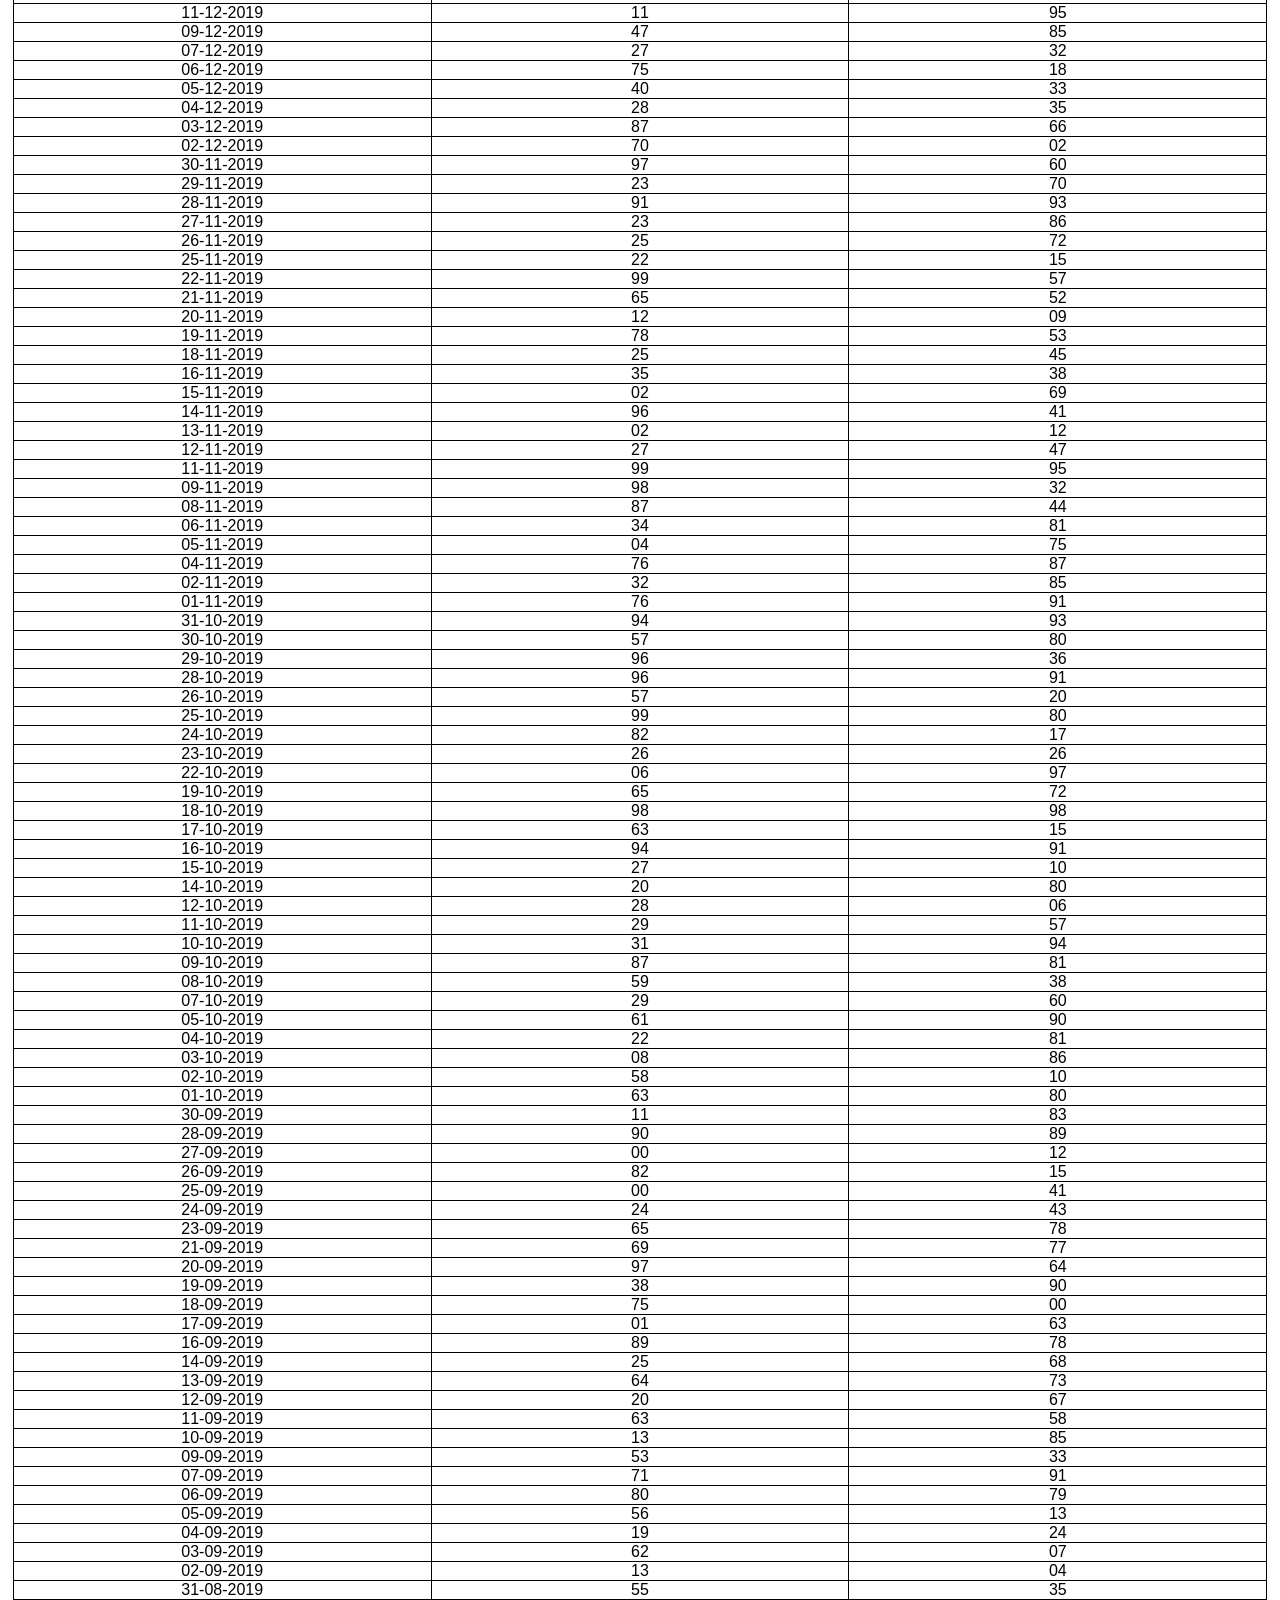
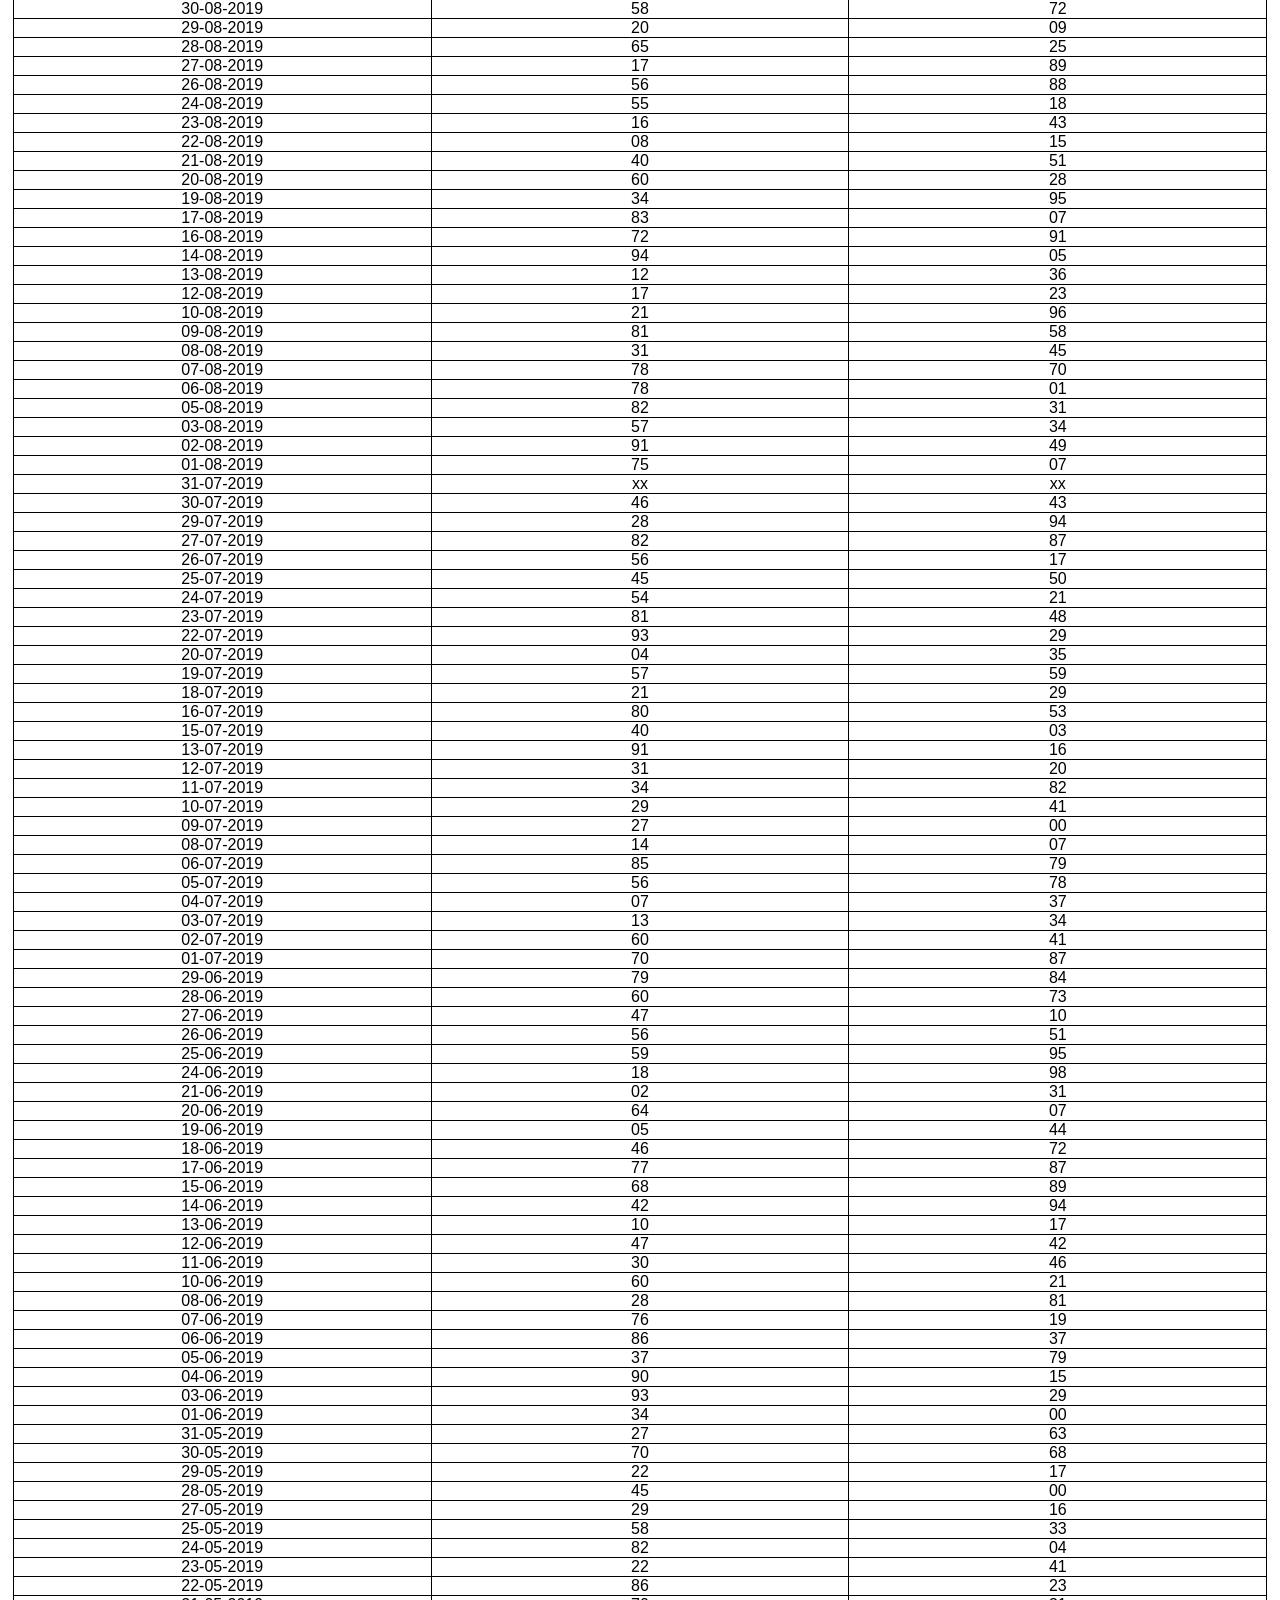
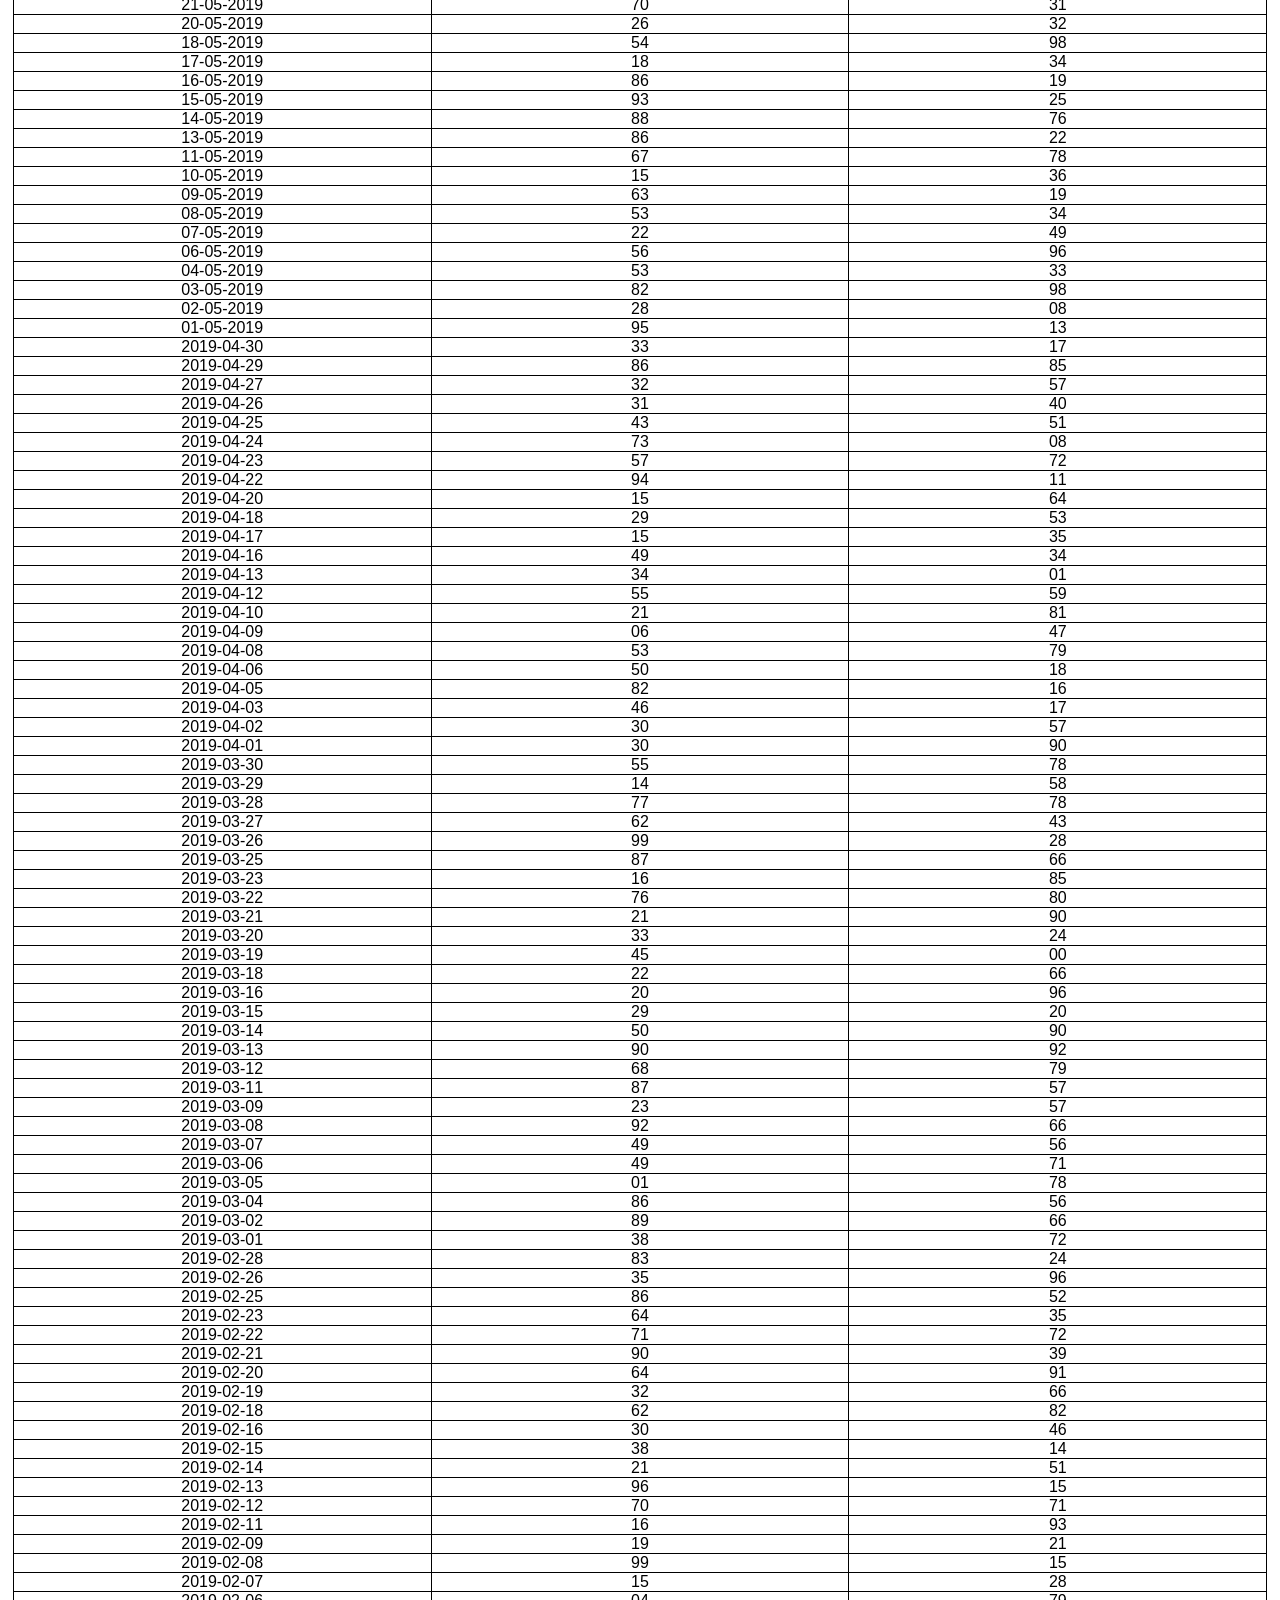
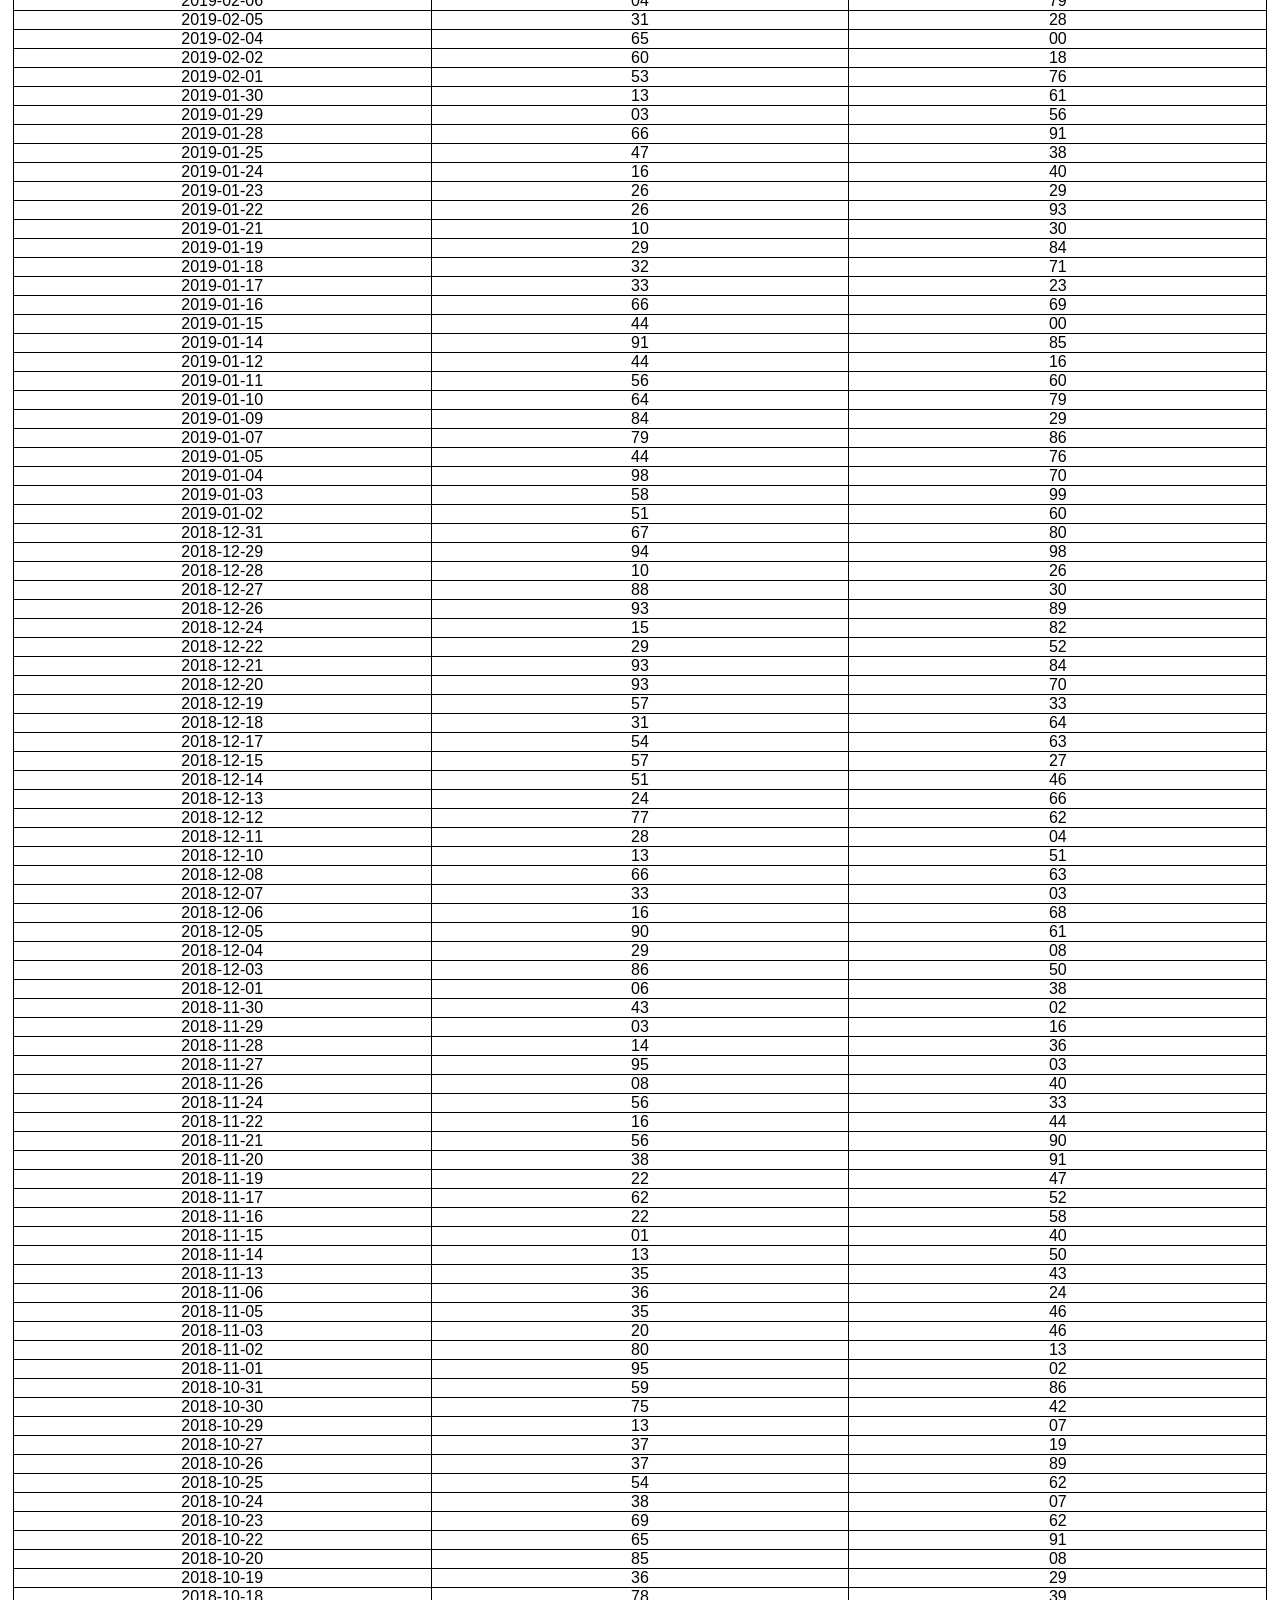
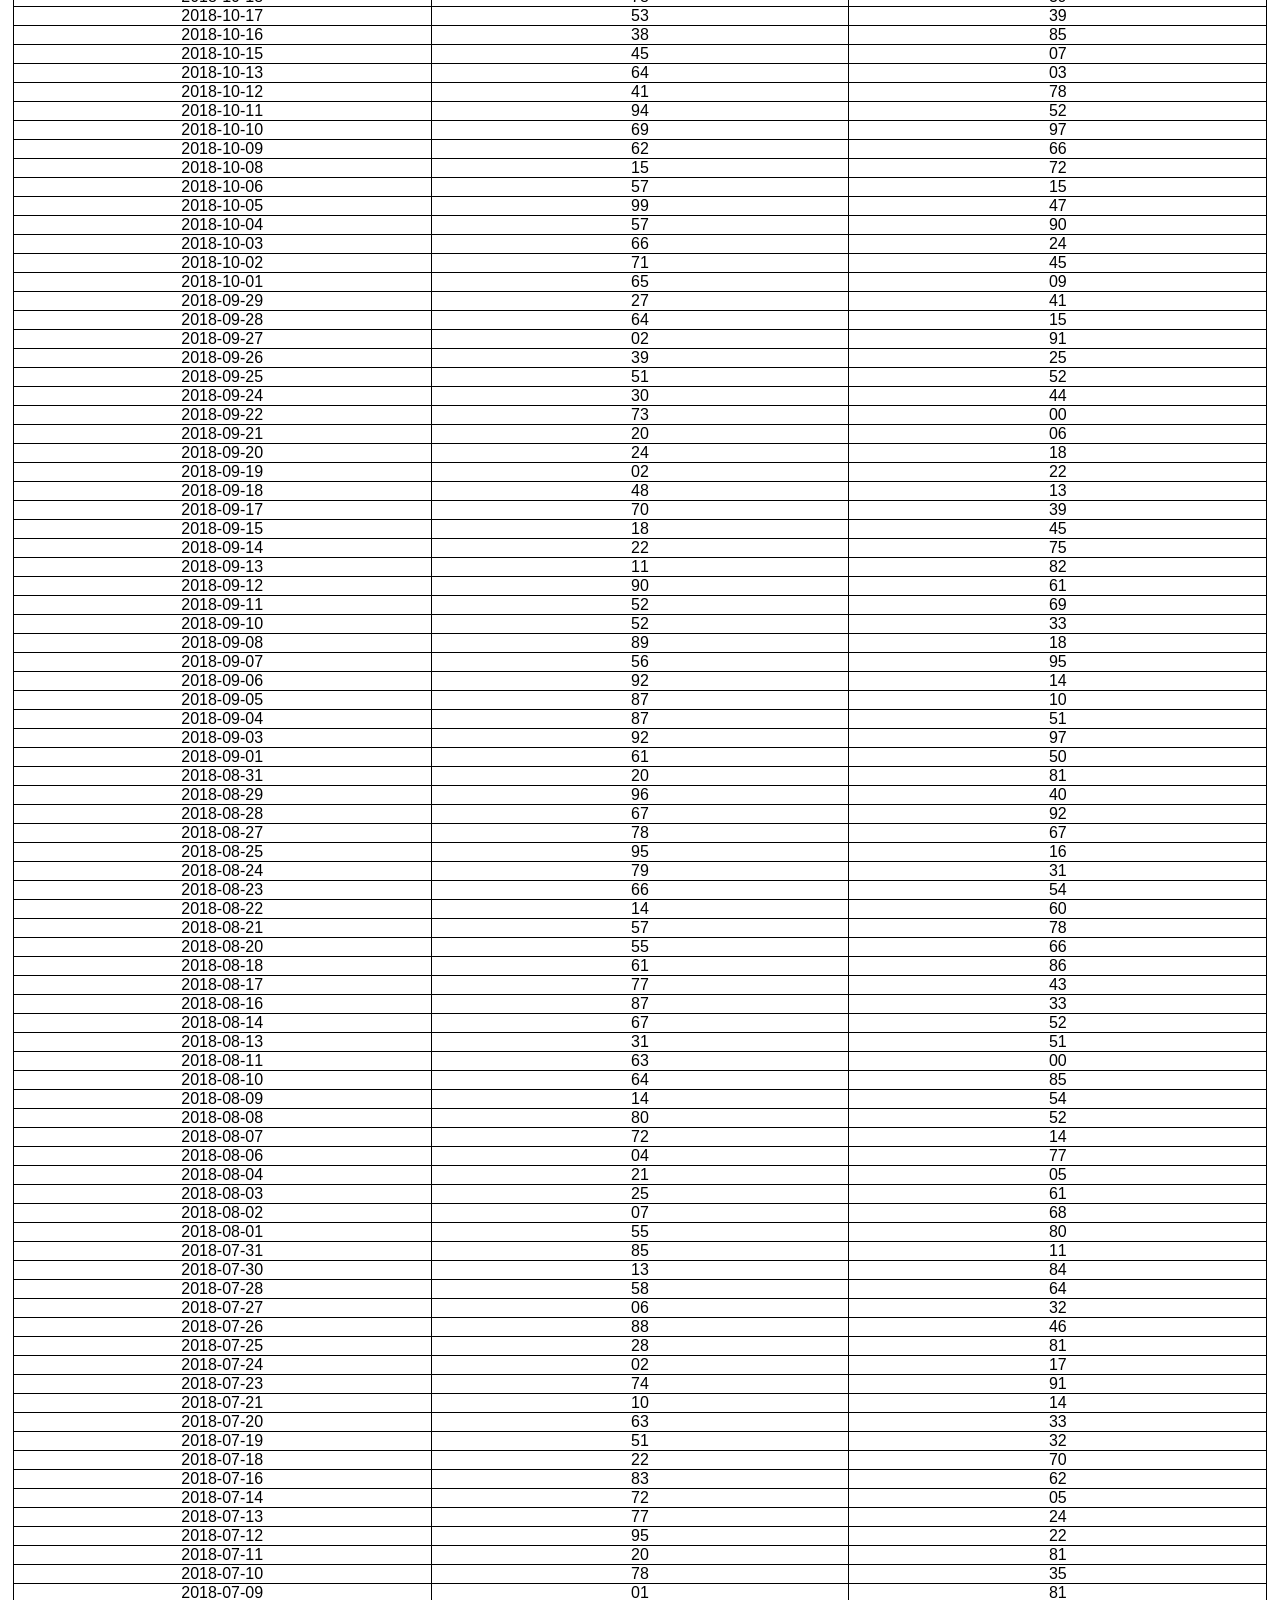
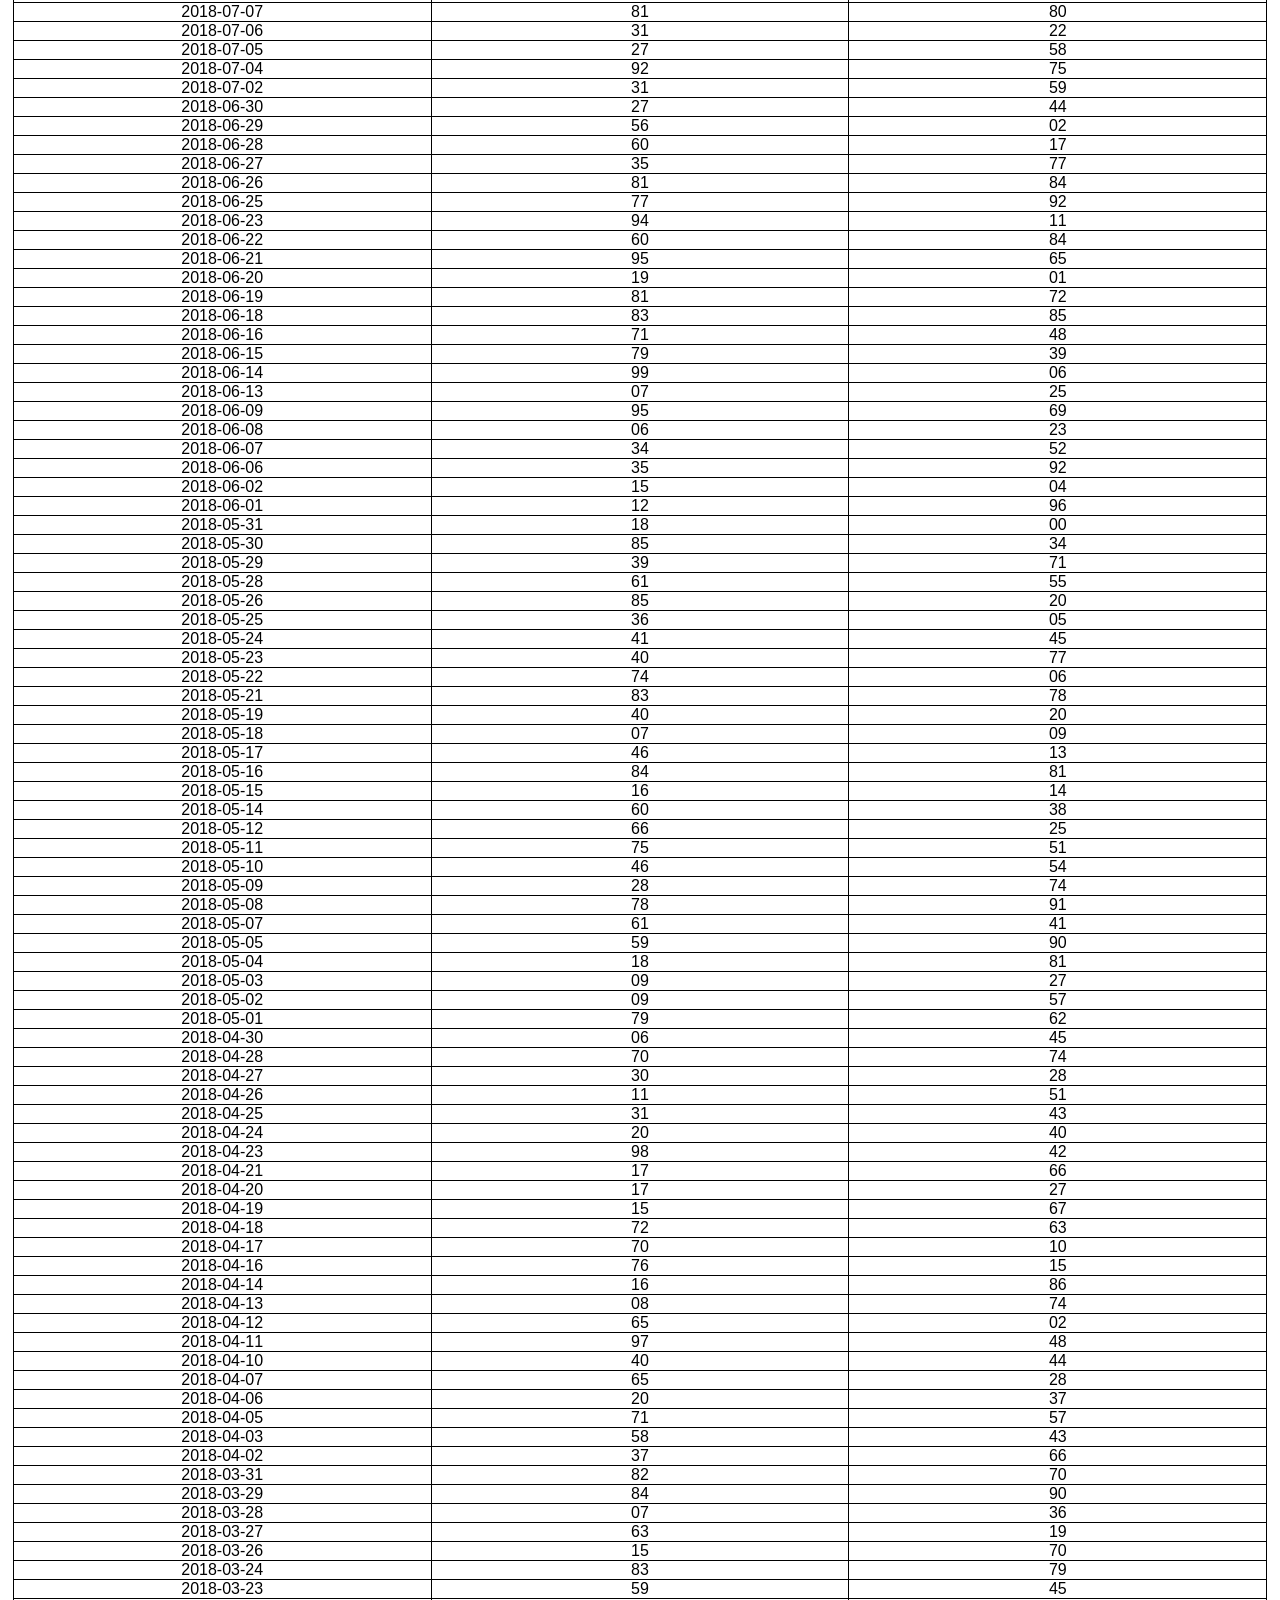
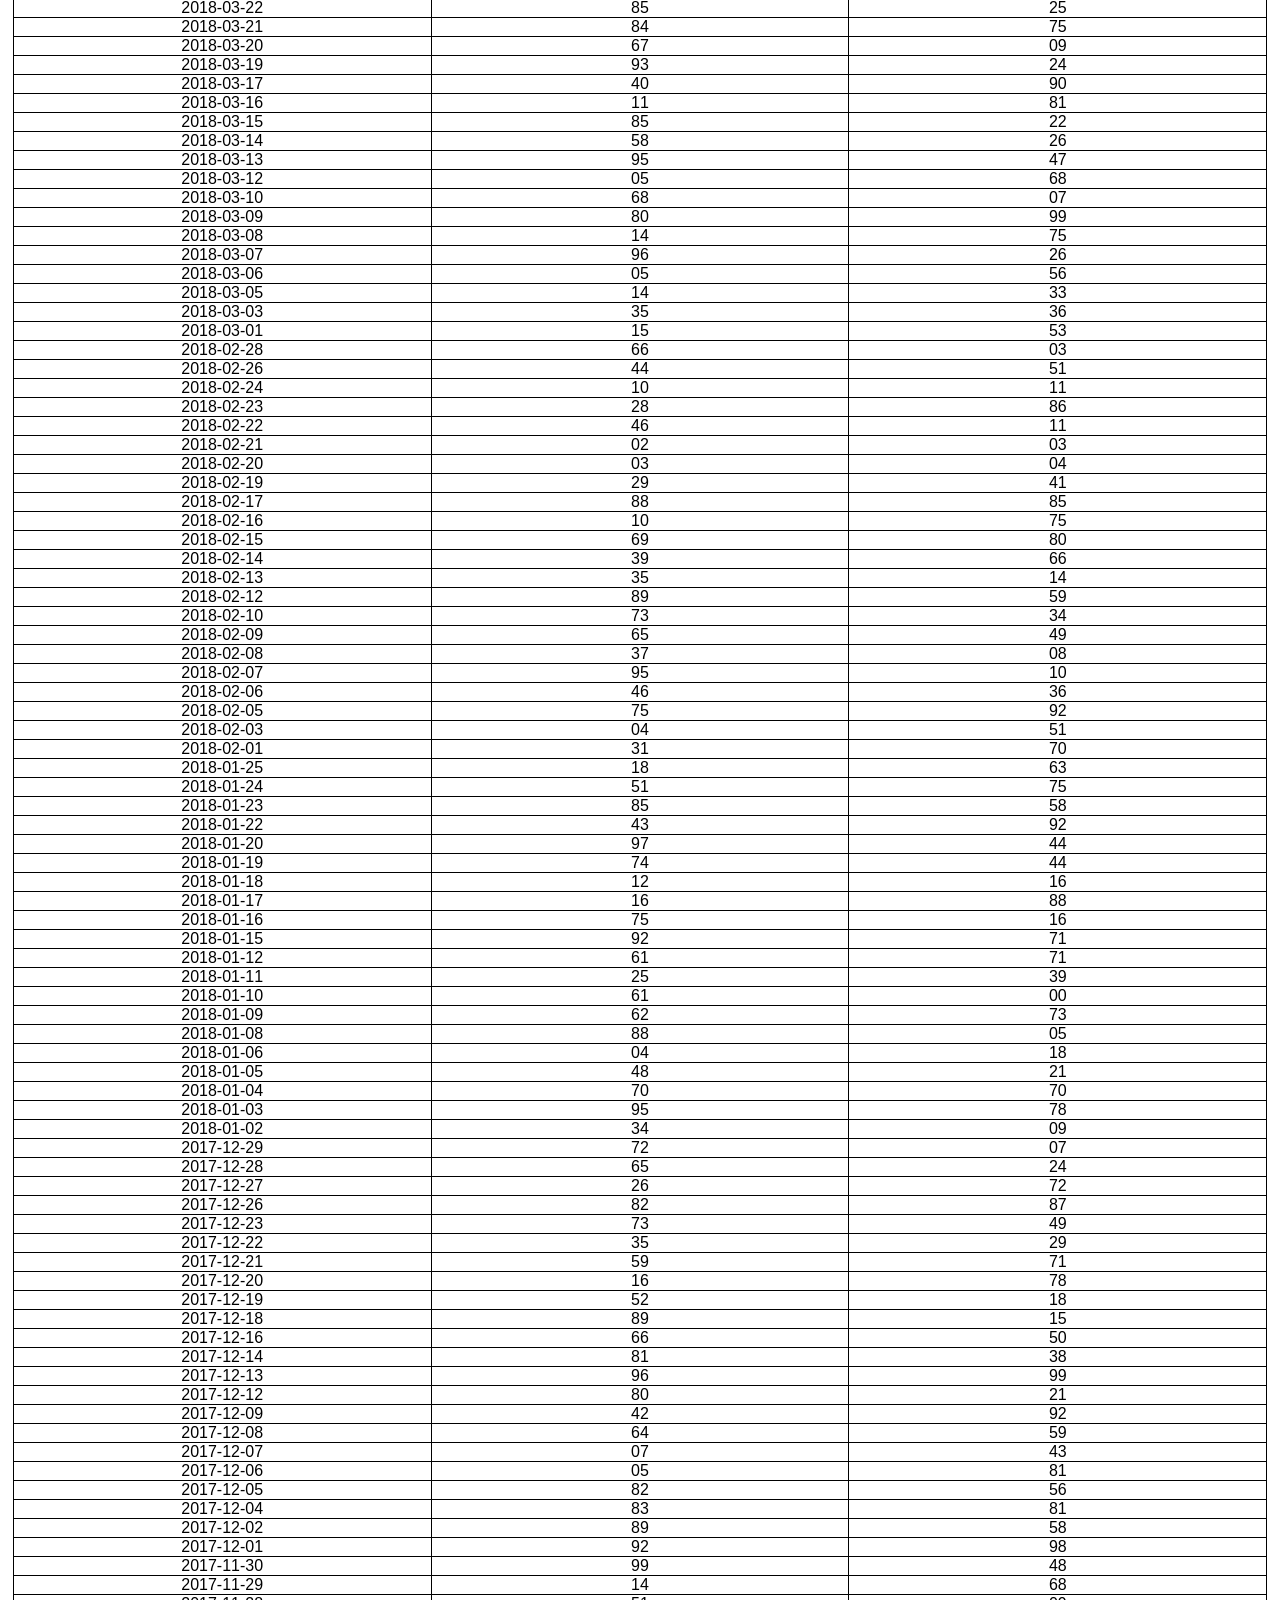
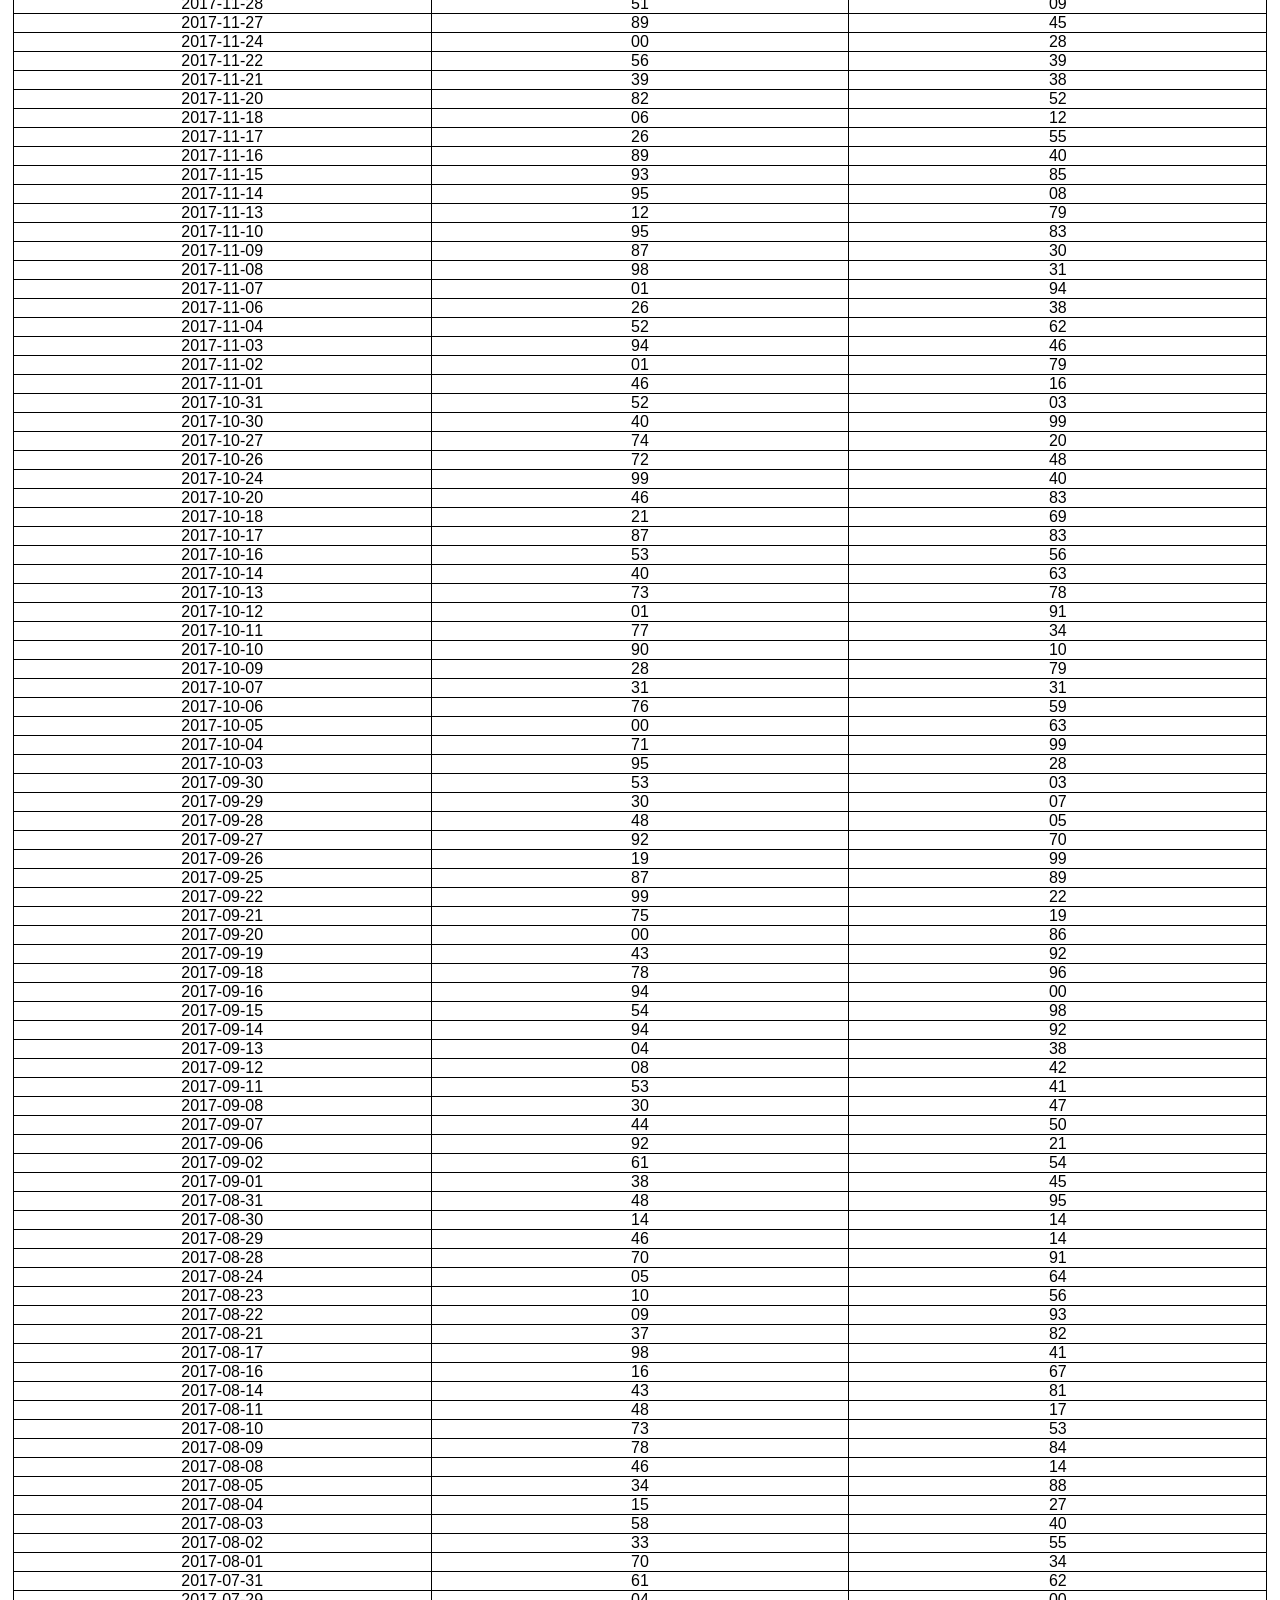
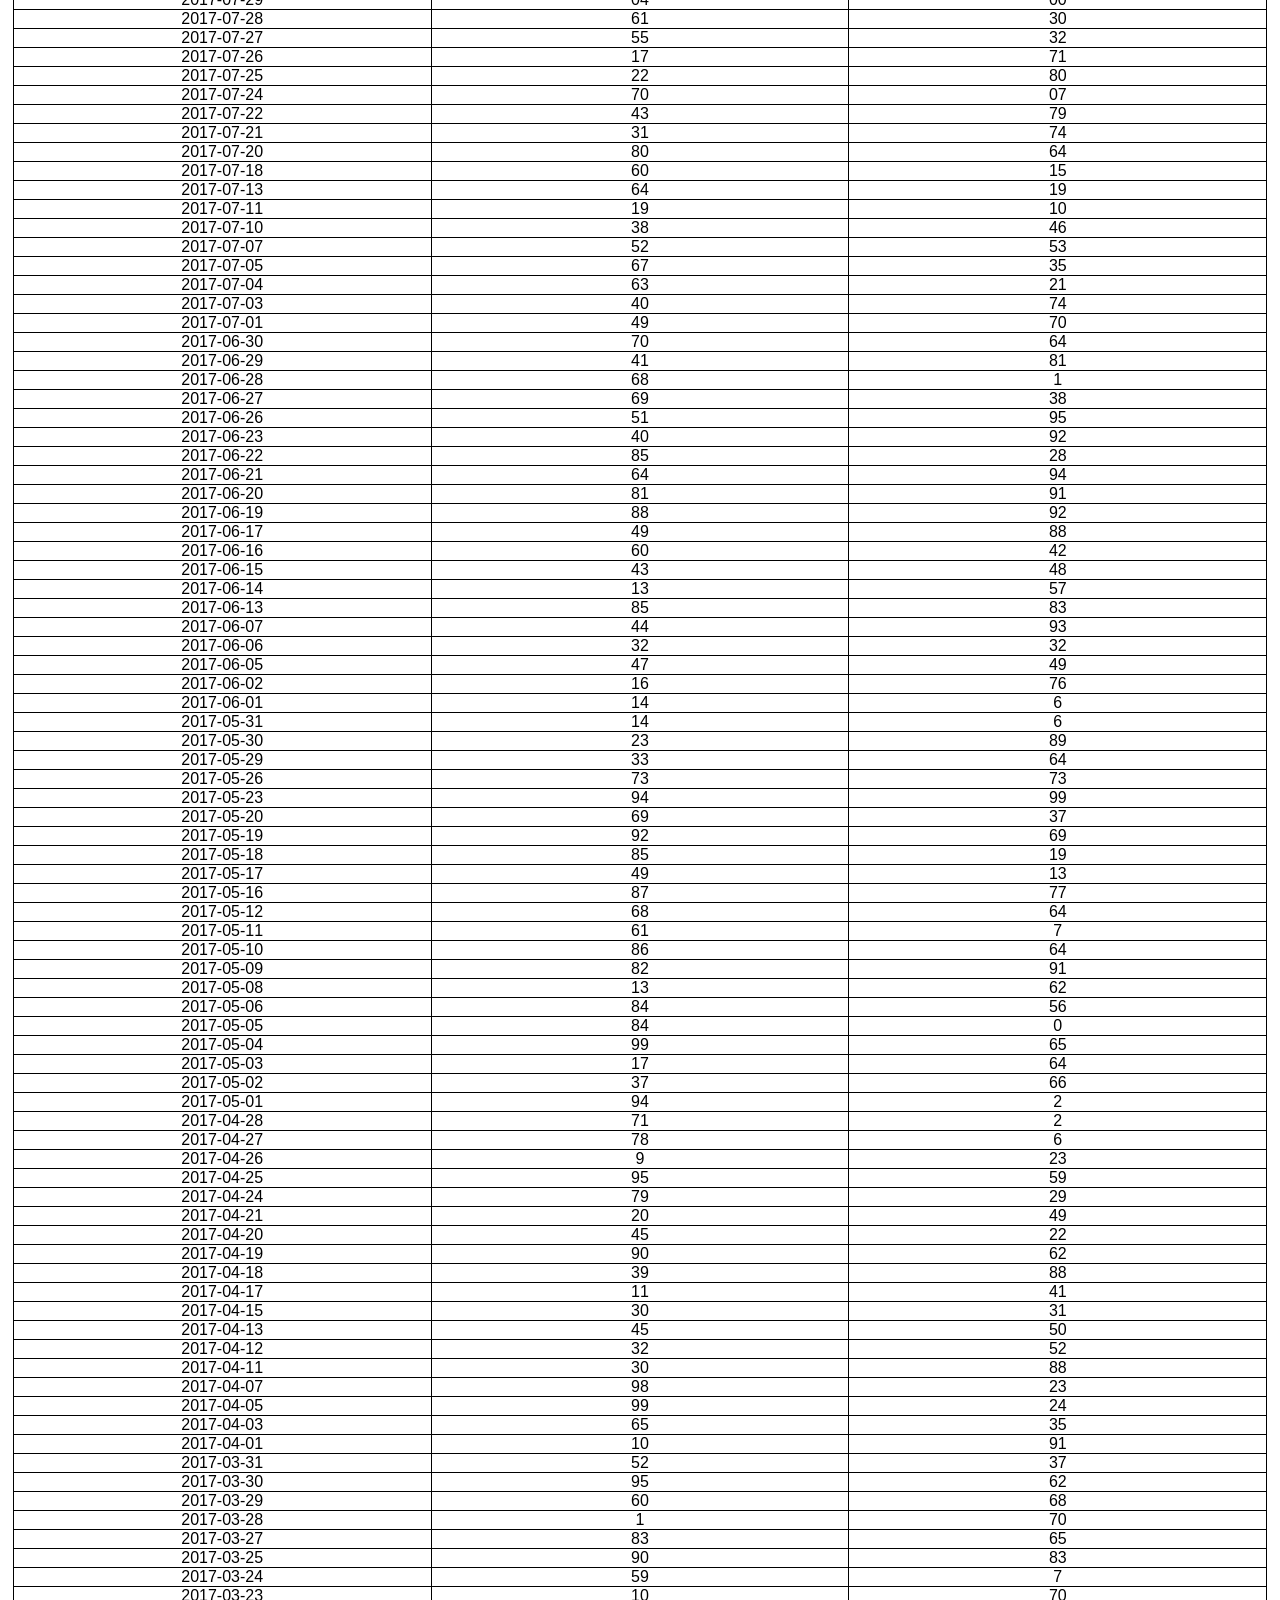
<file: shillongteerground.com/previous-results/index.html>
<!DOCTYPE html><html lang="en"> 
<!-- Mirrored from shillongteerground.com/previous-results/ by HTTrack Website Copier/3.x [XR&CO'2014], Sun, 15 Mar 2026 11:17:51 GMT -->
<!-- Added by HTTrack --><meta http-equiv="content-type" content="text/html;charset=utf-8" /><!-- /Added by HTTrack -->
<head><meta charset="utf-8"><meta http-equiv="X-UA-Compatible" content="IE=edge"><meta name="viewport" content="width=device-width, initial-scale=1"><meta name="description" content><meta name="keywords" content><meta content property="og:image"><meta content property="og:title"><meta content property="og:description"><title>Teer Previous Results  | Shillong Teer Ground</title><link href="../static/css/style.css" rel="stylesheet" type="text/css"><link rel="shortcut icon" href="../static/images/16.ico" type="image/x-icon"><script data-ad-client="ca-pub-2102445547198091" async src="https://pagead2.googlesyndication.com/pagead/js/adsbygoogle.js"></script></head> <body> <div id="home" class="header" style="background-color: #3c7ad9"> <div class="top-header"> <a href="../index.html"> <img src="../static/images/shillong_teer_ground_logo.png" height="50" title="Teer Logo" alt="Shillong Teer Ground Logo"> </a> </div> </div> <div style="text-align: center" class="adPad"> <script async src="https://pagead2.googlesyndication.com/pagead/js/adsbygoogle.js"></script> <!-- display1 --> <ins class="adsbygoogle" style="display: block" data-ad-client="ca-pub-2102445547198091" data-ad-slot="7191303466" data-ad-format="auto" data-full-width-responsive="true"></ins> <script>
			(adsbygoogle = window.adsbygoogle || []).push({});
		</script> </div>  <div id="work" class="work" style="background-color:white;"> <div class="container" style="background-color:white;"> <div class="head-one text-center team-head"> <br> <h2>Previous Results</h2> <br> <table dir="ltr" class="table" cellspacing="0" cellpadding="0" style="width:98%;"> <colgroup> <col width="100"> <col width="100"> <col width="100"> </colgroup> <thead> <tr style="background-color:#3FD5BA;"> <td>Date</td> <td>F/R</td> <td>S/R</td> </tr> </thead> <tbody id="table-data"></tbody> </table> <table dir="ltr" class="table" cellspacing="0" cellpadding="0" style="width:98%;"> <colgroup> <col width="100"> <col width="100"> <col width="100"> </colgroup> <tbody><tr>
    <td style="border-top:none">20-03-2020</td>
    <td style="border-top:none">55</td>
    <td style="border-top:none">86</td>

</tr>

<tr>
    <td>19-03-2020</td>
    <td>39</td>
    <td>81</td>

</tr>

<tr>
    <td>18-03-2020</td>
    <td>98</td>
    <td>33</td>

</tr>

<tr>
    <td>17-03-2020</td>
    <td>83</td>
    <td>49</td>

</tr>

<tr>
    <td>16-03-2020</td>
    <td>14</td>
    <td>49</td>

</tr>

<tr>
    <td>14-03-2020</td>
    <td>91</td>
    <td>27</td>

</tr>

<tr>
    <td>13-03-2020</td>
    <td>33</td>
    <td>32</td>

</tr>

<tr>
    <td>12-03-2020</td>
    <td>20</td>
    <td>85</td>

</tr>

<tr>
    <td>11-03-2020</td>
    <td>23</td>
    <td>80</td>

</tr>

<tr>
    <td>10-03-2020</td>
    <td>30</td>
    <td>62</td>

</tr>

<tr>
    <td>09-03-2020</td>
    <td>43</td>
    <td>82</td>

</tr>

<tr>
    <td>07-03-2020</td>
    <td>42</td>
    <td>09</td>

</tr>

<tr>
    <td>06-03-2020</td>
    <td>17</td>
    <td>50</td>

</tr>

<tr>
    <td>05-03-2020</td>
    <td>96</td>
    <td>69</td>

</tr>

<tr>
    <td>04-03-2020</td>
    <td>61</td>
    <td>72</td>

</tr>

<tr>
    <td>03-03-2020</td>
    <td>98</td>
    <td>89</td>

</tr>

<tr>
    <td>28-02-2020</td>
    <td>11</td>
    <td>93</td>

</tr>

<tr>
    <td>27-02-2020</td>
    <td>90</td>
    <td>47</td>

</tr>

<tr>
    <td>25-02-2020</td>
    <td>30</td>
    <td>46</td>

</tr>

<tr>
    <td>24-02-2020</td>
    <td>54</td>
    <td>55</td>

</tr>

<tr>
    <td>22-02-2020</td>
    <td>08</td>
    <td>87</td>

</tr>

<tr>
    <td>21-02-2020</td>
    <td>52</td>
    <td>26</td>

</tr>

<tr>
    <td>20-02-2020</td>
    <td>21</td>
    <td>33</td>

</tr>

<tr>
    <td>19-02-2020</td>
    <td>90</td>
    <td>46</td>

</tr>

<tr>
    <td>18-02-2020</td>
    <td>30</td>
    <td>23</td>

</tr>

<tr>
    <td>17-02-2020</td>
    <td>31</td>
    <td>52</td>

</tr>

<tr>
    <td>15-02-2020</td>
    <td>78</td>
    <td>49</td>

</tr>

<tr>
    <td>14-02-2020</td>
    <td>93</td>
    <td>54</td>

</tr>

<tr>
    <td>13-02-2020</td>
    <td>06</td>
    <td>37</td>

</tr>

<tr>
    <td>12-02-2020</td>
    <td>05</td>
    <td>72</td>

</tr>

<tr>
    <td>11-02-2020</td>
    <td>05</td>
    <td>26</td>

</tr>

<tr>
    <td>10-02-2020</td>
    <td>25</td>
    <td>74</td>

</tr>

<tr>
    <td>08-02-2020</td>
    <td>70</td>
    <td>30</td>

</tr>

<tr>
    <td>07-02-2020</td>
    <td>05</td>
    <td>35</td>

</tr>

<tr>
    <td>06-02-2020</td>
    <td>64</td>
    <td>04</td>

</tr>

<tr>
    <td>05-02-2020</td>
    <td>11</td>
    <td>80</td>

</tr>

<tr>
    <td>04-02-2020</td>
    <td>24</td>
    <td>11</td>

</tr>

<tr>
    <td>03-02-2020</td>
    <td>96</td>
    <td>74</td>

</tr>

<tr>
    <td>01-02-2020</td>
    <td>75</td>
    <td>94</td>

</tr>

<tr>
    <td>31-01-2020</td>
    <td>12</td>
    <td>98</td>

</tr>

<tr>
    <td>30-01-2020</td>
    <td>15</td>
    <td>74</td>

</tr>

<tr>
    <td>29-01-2020</td>
    <td>91</td>
    <td>19</td>

</tr>

<tr>
    <td>28-01-2020</td>
    <td>33</td>
    <td>07</td>

</tr>

<tr>
    <td>27-01-2020</td>
    <td>62</td>
    <td>45</td>

</tr>

<tr>
    <td>25-01-2020</td>
    <td>75</td>
    <td>06</td>

</tr>

<tr>
    <td>24-01-2020</td>
    <td>70</td>
    <td>39</td>

</tr>

<tr>
    <td>23-01-2020</td>
    <td>14</td>
    <td>80</td>

</tr>

<tr>
    <td>22-01-2020</td>
    <td>88</td>
    <td>67</td>

</tr>

<tr>
    <td>21-01-2020</td>
    <td>60</td>
    <td>93</td>

</tr>

<tr>
    <td>20-01-2020</td>
    <td>88</td>
    <td>18</td>

</tr>

<tr>
    <td>18-01-2020</td>
    <td>54</td>
    <td>41</td>

</tr>

<tr>
    <td>17-01-2020</td>
    <td>66</td>
    <td>05</td>

</tr>

<tr>
    <td>16-01-2020</td>
    <td>24</td>
    <td>11</td>

</tr>

<tr>
    <td>15-01-2020</td>
    <td>14</td>
    <td>27</td>

</tr>

<tr>
    <td>14-01-2020</td>
    <td>28</td>
    <td>94</td>

</tr>

<tr>
    <td>13-01-2020</td>
    <td>90</td>
    <td>52</td>

</tr>

<tr>
    <td>11-01-2020</td>
    <td>58</td>
    <td>24</td>

</tr>

<tr>
    <td>10-01-2020</td>
    <td>70</td>
    <td>13</td>

</tr>

<tr>
    <td>09-01-2020</td>
    <td>15</td>
    <td>13</td>

</tr>

<tr>
    <td>08-01-2020</td>
    <td>02</td>
    <td>33</td>

</tr>

<tr>
    <td>07-01-2020</td>
    <td>18</td>
    <td>32</td>

</tr>

<tr>
    <td>06-01-2020</td>
    <td>79</td>
    <td>03</td>

</tr>

<tr>
    <td>04-01-2020</td>
    <td>05</td>
    <td>90</td>

</tr>

<tr>
    <td>03-01-2020</td>
    <td>97</td>
    <td>85</td>

</tr>

<tr>
    <td>02-01-2020</td>
    <td>85</td>
    <td>20</td>

</tr>

<tr>
    <td>31-12-2019</td>
    <td>14</td>
    <td>28</td>

</tr>

<tr>
    <td>28-12-2019</td>
    <td>16</td>
    <td>99</td>

</tr>

<tr>
    <td>27-12-2019</td>
    <td>70</td>
    <td>09</td>

</tr>

<tr>
    <td>26-12-2019</td>
    <td>09</td>
    <td>14</td>

</tr>

<tr>
    <td>24-12-2019</td>
    <td>71</td>
    <td>96</td>

</tr>

<tr>
    <td>23-12-2019</td>
    <td>48</td>
    <td>63</td>

</tr>

<tr>
    <td>21-12-2019</td>
    <td>80</td>
    <td>97</td>

</tr>

<tr>
    <td>20-12-2019</td>
    <td>41</td>
    <td>83</td>

</tr>

<tr>
    <td>19-12-2019</td>
    <td>45</td>
    <td>23</td>

</tr>

<tr>
    <td>18-12-2019</td>
    <td>94</td>
    <td>69</td>

</tr>

<tr>
    <td>17-12-2019</td>
    <td>46</td>
    <td>98</td>

</tr>

<tr>
    <td>16-12-2019</td>
    <td>62</td>
    <td>41</td>

</tr>

<tr>
    <td>12-12-2019</td>
    <td>56</td>
    <td>78</td>

</tr>

<tr>
    <td>11-12-2019</td>
    <td>11</td>
    <td>95</td>

</tr>

<tr>
    <td>09-12-2019</td>
    <td>47</td>
    <td>85</td>

</tr>

<tr>
    <td>07-12-2019</td>
    <td>27</td>
    <td>32</td>

</tr>

<tr>
    <td>06-12-2019</td>
    <td>75</td>
    <td>18</td>

</tr>

<tr>
    <td>05-12-2019</td>
    <td>40</td>
    <td>33</td>

</tr>

<tr>
    <td>04-12-2019</td>
    <td>28</td>
    <td>35</td>

</tr>

<tr>
    <td>03-12-2019</td>
    <td>87</td>
    <td>66</td>

</tr>

<tr>
    <td>02-12-2019</td>
    <td>70</td>
    <td>02</td>

</tr>

<tr>
    <td>30-11-2019</td>
    <td>97</td>
    <td>60</td>

</tr>

<tr>
    <td>29-11-2019</td>
    <td>23</td>
    <td>70</td>

</tr>

<tr>
    <td>28-11-2019</td>
    <td>91</td>
    <td>93</td>

</tr>

<tr>
    <td>27-11-2019</td>
    <td>23</td>
    <td>86</td>

</tr>

<tr>
    <td>26-11-2019</td>
    <td>25</td>
    <td>72</td>

</tr>

<tr>
    <td>25-11-2019</td>
    <td>22</td>
    <td>15</td>

</tr>

<tr>
    <td>22-11-2019</td>
    <td>99</td>
    <td>57</td>

</tr>

<tr>
    <td>21-11-2019</td>
    <td>65</td>
    <td>52</td>

</tr>

<tr>
    <td>20-11-2019</td>
    <td>12</td>
    <td>09</td>

</tr>

<tr>
    <td>19-11-2019</td>
    <td>78</td>
    <td>53</td>

</tr>

<tr>
    <td>18-11-2019</td>
    <td>25</td>
    <td>45</td>

</tr>

<tr>
    <td>16-11-2019</td>
    <td>35</td>
    <td>38</td>

</tr>

<tr>
    <td>15-11-2019</td>
    <td>02</td>
    <td>69</td>

</tr>

<tr>
    <td>14-11-2019</td>
    <td>96</td>
    <td>41</td>

</tr>

<tr>
    <td>13-11-2019</td>
    <td>02</td>
    <td>12</td>

</tr>

<tr>
    <td>12-11-2019</td>
    <td>27</td>
    <td>47</td>

</tr>

<tr>
    <td>11-11-2019</td>
    <td>99</td>
    <td>95</td>

</tr>

<tr>
    <td>09-11-2019</td>
    <td>98</td>
    <td>32</td>

</tr>

<tr>
    <td>08-11-2019</td>
    <td>87</td>
    <td>44</td>

</tr>

<tr>
    <td>06-11-2019</td>
    <td>34</td>
    <td>81</td>

</tr>

<tr>
    <td>05-11-2019</td>
    <td>04</td>
    <td>75</td>

</tr>

<tr>
    <td>04-11-2019</td>
    <td>76</td>
    <td>87</td>

</tr>

<tr>
    <td>02-11-2019</td>
    <td>32</td>
    <td>85</td>

</tr>

<tr>
    <td>01-11-2019</td>
    <td>76</td>
    <td>91</td>

</tr>

<tr>
    <td>31-10-2019</td>
    <td>94</td>
    <td>93</td>

</tr>

<tr>
    <td>30-10-2019</td>
    <td>57</td>
    <td>80</td>

</tr>

<tr>
    <td>29-10-2019</td>
    <td>96</td>
    <td>36</td>

</tr>

<tr>
    <td>28-10-2019</td>
    <td>96</td>
    <td>91</td>

</tr>

<tr>
    <td>26-10-2019</td>
    <td>57</td>
    <td>20</td>

</tr>

<tr>
    <td>25-10-2019</td>
    <td>99</td>
    <td>80</td>

</tr>

<tr>
    <td>24-10-2019</td>
    <td>82</td>
    <td>17</td>

</tr>

<tr>
    <td>23-10-2019</td>
    <td>26</td>
    <td>26</td>

</tr>

<tr>
    <td>22-10-2019</td>
    <td>06</td>
    <td>97</td>

</tr>

<tr>
    <td>19-10-2019</td>
    <td>65</td>
    <td>72</td>

</tr>

<tr>
    <td>18-10-2019</td>
    <td>98</td>
    <td>98</td>

</tr>

<tr>
    <td>17-10-2019</td>
    <td>63</td>
    <td>15</td>

</tr>

<tr>
    <td>16-10-2019</td>
    <td>94</td>
    <td>91</td>

</tr>

<tr>
    <td>15-10-2019</td>
    <td>27</td>
    <td>10</td>

</tr>

<tr>
    <td>14-10-2019</td>
    <td>20</td>
    <td>80</td>

</tr>
<tr>
    <td>12-10-2019</td>
    <td>28</td>
    <td>06</td>

</tr>
</tr>
<td>11-10-2019</td>
<td>29</td>
<td>57</td>

</tr>
</tr>
<td>10-10-2019</td>
<td>31</td>
<td>94</td>

</tr>
</tr>
<td>09-10-2019</td>
<td>87</td>
<td>81</td>

</tr>
</tr>
<td>08-10-2019</td>
<td>59</td>
<td>38</td>

</tr>
</tr>
<td>07-10-2019</td>
<td>29</td>
<td>60</td>

</tr>
</tr>
<td>05-10-2019</td>
<td>61</td>
<td>90</td>

</tr>
</tr>
<td>04-10-2019</td>
<td>22</td>
<td>81</td>

</tr>
</tr>
<td>03-10-2019</td>
<td>08</td>
<td>86</td>

</tr>
</tr>
<td>02-10-2019</td>
<td>58</td>
<td>10</td>

</tr>
</tr>
<td>01-10-2019</td>
<td>63</td>
<td>80</td>

</tr>
</tr>
<td>30-09-2019</td>
<td>11</td>
<td>83</td>

</tr>
</tr>
<td>28-09-2019</td>
<td>90</td>
<td>89</td>

</tr>
</tr>
<td>27-09-2019</td>
<td>00</td>
<td>12</td>

</tr>
</tr>
<td>26-09-2019</td>
<td>82</td>
<td>15</td>

</tr>
</tr>
<td>25-09-2019</td>
<td>00</td>
<td>41</td>

</tr>
</tr>
<td>24-09-2019</td>
<td>24</td>
<td>43</td>

</tr>
</tr>
<td>23-09-2019</td>
<td>65</td>
<td>78</td>

</tr>
</tr>
<td>21-09-2019</td>
<td>69</td>
<td>77</td>

</tr>
</tr>
<td>20-09-2019</td>
<td>97</td>
<td>64</td>

</tr>
</tr>
<td>19-09-2019</td>
<td>38</td>
<td>90</td>

</tr>
</tr>
<td>18-09-2019</td>
<td>75</td>
<td>00</td>

</tr>
</tr>
<td>17-09-2019</td>
<td>01</td>
<td>63</td>

</tr>
</tr>
<td>16-09-2019</td>
<td>89</td>
<td>78</td>

</tr>
</tr>
<td>14-09-2019</td>
<td>25</td>
<td>68</td>

</tr>
</tr>
<td>13-09-2019</td>
<td>64</td>
<td>73</td>

</tr>
</tr>
<td>12-09-2019</td>
<td>20</td>
<td>67</td>

</tr>
</tr>
<td>11-09-2019</td>
<td>63</td>
<td>58</td>

</tr>
</tr>
<td>10-09-2019</td>
<td>13</td>
<td>85</td>

</tr>
</tr>
<td>09-09-2019</td>
<td>53</td>
<td>33</td>

</tr>
</tr>
<td>07-09-2019</td>
<td>71</td>
<td>91</td>

</tr>
</tr>
<td>06-09-2019</td>
<td>80</td>
<td>79</td>

</tr>
</tr>
<td>05-09-2019</td>
<td>56</td>
<td>13</td>

</tr>
</tr>
<td>04-09-2019</td>
<td>19</td>
<td>24</td>

</tr>
</tr>
<td>03-09-2019</td>
<td>62</td>
<td>07</td>

</tr>
</tr>
<td>02-09-2019</td>
<td>13</td>
<td>04</td>

</tr>
</tr>
<td>31-08-2019</td>
<td>55</td>
<td>35</td>

</tr>
</tr>
<td>30-08-2019</td>
<td>58</td>
<td>72</td>

</tr>
</tr>
<td>29-08-2019</td>
<td>20</td>
<td>09</td>

</tr>
</tr>
<td>28-08-2019</td>
<td>65</td>
<td>25</td>

</tr>
</tr>
<td>27-08-2019</td>
<td>17</td>
<td>89</td>

</tr>
</tr>
<td>26-08-2019</td>
<td>56</td>
<td>88</td>

</tr>
</tr>
<td>24-08-2019</td>
<td>55</td>
<td>18</td>

</tr>
</tr>
<td>23-08-2019</td>
<td>16</td>
<td>43</td>

</tr>
</tr>
<td>22-08-2019</td>
<td>08</td>
<td>15</td>

</tr>
</tr>
<td>21-08-2019</td>
<td>40</td>
<td>51</td>

</tr>
</tr>
<td>20-08-2019</td>
<td>60</td>
<td>28</td>

</tr>
</tr>
<td>19-08-2019</td>
<td>34</td>
<td>95</td>

</tr>
</tr>
<td>17-08-2019</td>
<td>83</td>
<td>07</td>

</tr>
</tr>
<td>16-08-2019</td>
<td>72</td>
<td>91</td>

</tr>
</tr>
<td>14-08-2019</td>
<td>94</td>
<td>05</td>

</tr>
</tr>
<td>13-08-2019</td>
<td>12</td>
<td>36</td>

</tr>
</tr>
<td>12-08-2019</td>
<td>17</td>
<td>23</td>

</tr>
</tr>
<td>10-08-2019</td>
<td>21</td>
<td>96</td>

</tr>
</tr>
<td>09-08-2019</td>
<td>81</td>
<td>58</td>

</tr>
</tr>
<td>08-08-2019</td>
<td>31</td>
<td>45</td>

</tr>
</tr>
<td>07-08-2019</td>
<td>78</td>
<td>70</td>

</tr>
</tr>
<td>06-08-2019</td>
<td>78</td>
<td>01</td>

</tr>
</tr>
<td>05-08-2019</td>
<td>82</td>
<td>31</td>

</tr>
</tr>
<td>03-08-2019</td>
<td>57</td>
<td>34</td>

</tr>
</tr>
<td>02-08-2019</td>
<td>91</td>
<td>49</td>

</tr>
</tr>
<td>01-08-2019</td>
<td>75</td>
<td>07</td>

</tr>
</tr>
<td>31-07-2019</td>
<td>xx</td>
<td>xx</td>

</tr>
</tr>
<td>30-07-2019</td>
<td>46</td>
<td>43</td>

</tr>
</tr>
<td>29-07-2019</td>
<td>28</td>
<td>94</td>

</tr>
</tr>
<td>27-07-2019</td>
<td>82</td>
<td>87</td>

</tr>
</tr>
<td>26-07-2019</td>
<td>56</td>
<td>17</td>

</tr>
</tr>
<td>25-07-2019</td>
<td>45</td>
<td>50</td>

</tr>
</tr>
<td>24-07-2019</td>
<td>54</td>
<td>21</td>

</tr>
</tr>
<td>23-07-2019</td>
<td>81</td>
<td>48</td>

</tr>
</tr>
<td>22-07-2019</td>
<td>93</td>
<td>29</td>

</tr>
</tr>
<td>20-07-2019</td>
<td>04</td>
<td>35</td>

</tr>
</tr>
<td>19-07-2019</td>
<td>57</td>
<td>59</td>

</tr>
</tr>
<td>18-07-2019</td>
<td>21</td>
<td>29</td>

</tr>
</tr>
<td>16-07-2019</td>
<td>80</td>
<td>53</td>

</tr>
</tr>
<td>15-07-2019</td>
<td>40</td>
<td>03</td>

</tr>
</tr>
<td>13-07-2019</td>
<td>91</td>
<td>16</td>

</tr>
</tr>
<td>12-07-2019</td>
<td>31</td>
<td>20</td>

</tr>
</tr>
<td>11-07-2019</td>
<td>34</td>
<td>82</td>

</tr>
</tr>
<td>10-07-2019</td>
<td>29</td>
<td>41</td>

</tr>
</tr>
<td>09-07-2019</td>
<td>27</td>
<td>00</td>

</tr>
</tr>
<td>08-07-2019</td>
<td>14</td>
<td>07</td>

</tr>
</tr>
<td>06-07-2019</td>
<td>85</td>
<td>79</td>

</tr>
</tr>
<td>05-07-2019</td>
<td>56</td>
<td>78</td>

</tr>
</tr>
<td>04-07-2019</td>
<td>07</td>
<td>37</td>

</tr>
</tr>
<td>03-07-2019</td>
<td>13</td>
<td>34</td>

</tr>
</tr>
<td>02-07-2019</td>
<td>60</td>
<td>41</td>

</tr>
</tr>
<td>01-07-2019</td>
<td>70</td>
<td>87</td>

</tr>
</tr>
<td>29-06-2019</td>
<td>79</td>
<td>84</td>

</tr>
</tr>
<td>28-06-2019</td>
<td>60</td>
<td>73</td>

</tr>
</tr>
<td>27-06-2019</td>
<td>47</td>
<td>10</td>

</tr </tr>
<td>26-06-2019</td>
<td>56</td>
<td>51</td>

</tr </tr>
<td>25-06-2019</td>
<td>59</td>
<td>95</td>

</tr </tr>
<td>24-06-2019</td>
<td>18</td>
<td>98</td>

</tr </tr>
<td>21-06-2019</td>
<td>02</td>
<td>31</td>

</tr </tr>
<td>20-06-2019</td>
<td>64</td>
<td>07</td>

</tr </tr>
<td>19-06-2019</td>
<td>05</td>
<td>44</td>

</tr>
</tr>
<td>18-06-2019</td>
<td>46</td>
<td>72</td>

</tr>
</tr>
<td>17-06-2019</td>
<td>77</td>
<td>87</td>

</tr>
</tr>
<td>15-06-2019</td>
<td>68</td>
<td>89</td>

</tr>
</tr>
<td>14-06-2019</td>
<td>42</td>
<td>94</td>

</tr>
</tr>
<td>13-06-2019</td>
<td>10</td>
<td>17</td>

</tr>
</tr>
<td>12-06-2019</td>
<td>47</td>
<td>42</td>

</tr>
</tr>
<td>11-06-2019</td>
<td>30</td>
<td>46</td>

</tr>
</tr>
<td>10-06-2019</td>
<td>60</td>
<td>21</td>

</tr>
</tr>
<td>08-06-2019</td>
<td>28</td>
<td>81</td>

</tr>
</tr>
<td>07-06-2019</td>
<td>76</td>
<td>19</td>

</tr>
</tr>
<td>06-06-2019</td>
<td>86</td>
<td>37</td>

</tr>
</tr>
<td>05-06-2019</td>
<td>37</td>
<td>79</td>

</tr>
</tr>
<td>04-06-2019</td>
<td>90</td>
<td>15</td>

</tr>
</tr>
<td>03-06-2019</td>
<td>93</td>
<td>29</td>

</tr>
</tr>
<td>01-06-2019</td>
<td>34</td>
<td>00</td>

</tr>
</tr>
<td>31-05-2019</td>
<td>27</td>
<td>63</td>

</tr>
</tr>
<td>30-05-2019</td>
<td>70</td>
<td>68</td>

</tr>
</tr>
<td>29-05-2019</td>
<td>22</td>
<td>17</td>

</tr>
</tr>
<td>28-05-2019</td>
<td>45</td>
<td>00</td>

</tr>
<tr>
    <td>27-05-2019</td>
    <td>29</td>
    <td>16</td>

</tr>
<td>25-05-2019</td>
<td>58</td>
<td>33</td>

</tr>
</tr>
<td>24-05-2019</td>
<td>82</td>
<td>04</td>

</tr>
<tr>
    <td>23-05-2019</td>
    <td>22</td>
    <td>41</td>

</tr>
<tr>
    <td>22-05-2019</td>
    <td>86</td>
    <td>23</td>

</tr>
<tr>
    <td>21-05-2019</td>
    <td>70</td>
    <td>31</td>

</tr>
<tr>
    <td>20-05-2019</td>
    <td>26</td>
    <td>32</td>

</tr>
<tr>
    <td>18-05-2019</td>
    <td>54</td>
    <td>98</td>

</tr>
<tr>
    <td>17-05-2019</td>
    <td>18</td>
    <td>34</td>

</tr>
<tr>
    <td>16-05-2019</td>
    <td>86</td>
    <td>19</td>

</tr>
<tr>
    <td>15-05-2019</td>
    <td>93</td>
    <td>25</td>

</tr>
<tr>
    <td>14-05-2019</td>
    <td>88</td>
    <td>76</td>

</tr>
<tr>
    <td>13-05-2019</td>
    <td>86</td>
    <td>22</td>

</tr>
<tr>
    <td>11-05-2019</td>
    <td>67</td>
    <td>78</td>

</tr>
<tr>
    <td>10-05-2019</td>
    <td>15</td>
    <td>36</td>

</tr>
<tr>
    <td>09-05-2019</td>
    <td>63</td>
    <td>19</td>

</tr>

<tr>
    <td>
        08-05-2019</td>
    <td>53</td>
    <td>34</td>

</tr>

<tr>
    <td>
        07-05-2019</td>
    <td>22</td>
    <td>49</td>

<tr>
<tr>
    <td>
        06-05-2019</td>
    <td>56</td>
    <td>96</td>

<tr>
<tr>
    <td>
        04-05-2019</td>
    <td>53</td>
    <td>33</td>

<tr>
<tr>
    <td>
        03-05-2019</td>
    <td>82</td>
    <td>98</td>

<tr>
<tr>
    <td>
        02-05-2019</td>
    <td>28</td>
    <td>08</td>

<tr>
<tr>
    <td>
        01-05-2019</td>
    <td>95</td>
    <td>13</td>

<tr>
<tr>
    <td>
        2019-04-30</td>
    <td>33</td>
    <td>17</td>

<tr>
<tr>
    <td>
        2019-04-29</td>
    <td>86</td>
    <td>85</td>

<tr>
<tr>
    <td>
        2019-04-27</td>
    <td>32</td>
    <td>57</td>

<tr>
<tr>
    <td>
        2019-04-26</td>
    <td>31</td>
    <td>40</td>

<tr>
<tr>
    <td>
        2019-04-25</td>
    <td>43</td>
    <td>51</td>

<tr>
<tr>
    <td>
        2019-04-24</td>
    <td>73</td>
    <td>08</td>

<tr>
<tr>
    <td>
        2019-04-23</td>
    <td>57</td>
    <td>72</td>

<tr>
<tr>
    <td>
        2019-04-22</td>
    <td>94</td>
    <td>11</td>

<tr>
<tr>
    <td>
        2019-04-20</td>
    <td>15</td>
    <td>64</td>

<tr>
<tr>
    <td>
        2019-04-18</td>
    <td>29</td>
    <td>53</td>

<tr>
<tr>
    <td>
        2019-04-17</td>
    <td>15</td>
    <td>35</td>

<tr>
<tr>
    <td>
        2019-04-16</td>
    <td>49</td>
    <td>34</td>

<tr>
<tr>
    <td>
        2019-04-13</td>
    <td>34</td>
    <td>01</td>

<tr>
<tr>
    <td>
        2019-04-12</td>
    <td>55</td>
    <td>59</td>

<tr>
<tr>
    <td>
        2019-04-10</td>
    <td>21</td>
    <td>81</td>

<tr>
<tr>
    <td>
        2019-04-09</td>
    <td>06</td>
    <td>47</td>

<tr>
<tr>
    <td>
        2019-04-08</td>
    <td>53</td>
    <td>79</td>

<tr>
<tr>
    <td>
        2019-04-06</td>
    <td>50</td>
    <td>18</td>

<tr>
<tr>
    <td>
        2019-04-05</td>
    <td>82</td>
    <td>16</td>

<tr>
<tr>
    <td>
        2019-04-03</td>
    <td>46</td>
    <td>17</td>

<tr>
<tr>
    <td>
        2019-04-02</td>
    <td>30</td>
    <td>57</td>

<tr>
<tr>
    <td>
        2019-04-01</td>
    <td>30</td>
    <td>90</td>

<tr>
<tr>
    <td>
        2019-03-30</td>
    <td>55</td>
    <td>78</td>

<tr>
<tr>
    <td>
        2019-03-29</td>
    <td>14</td>
    <td>58</td>

<tr>
<tr>
    <td>
        2019-03-28</td>
    <td>77</td>
    <td>78</td>

<tr>
<tr>
    <td>
        2019-03-27</td>
    <td>62</td>
    <td>43</td>

<tr>
<tr>
    <td>
        2019-03-26</td>
    <td>99</td>
    <td>28</td>

<tr>
<tr>
    <td>
        2019-03-25</td>
    <td>87</td>
    <td>66</td>

<tr>
<tr>
    <td>
        2019-03-23</td>
    <td>16</td>
    <td>85</td>

<tr>
<tr>
    <td>
        2019-03-22</td>
    <td>76</td>
    <td>80</td>

<tr>
<tr>
    <td>
        2019-03-21</td>
    <td>21</td>
    <td>90</td>

<tr>
<tr>
    <td>
        2019-03-20</td>
    <td>33</td>
    <td>24</td>

<tr>
<tr>
    <td>
        2019-03-19</td>
    <td>45</td>
    <td>00</td>

<tr>
<tr>
    <td>
        2019-03-18</td>
    <td>22</td>
    <td>66</td>

<tr>
<tr>
    <td>
        2019-03-16</td>
    <td>20</td>
    <td>96</td>

<tr>
<tr>
    <td>
        2019-03-15</td>
    <td>29</td>
    <td>20</td>

<tr>
<tr>
    <td>
        2019-03-14</td>
    <td>50</td>
    <td>90</td>

<tr>
<tr>
    <td>
        2019-03-13</td>
    <td>90</td>
    <td>92</td>

<tr>
<tr>
    <td>
        2019-03-12</td>
    <td>68</td>
    <td>79</td>

<tr>
<tr>
    <td>
        2019-03-11</td>
    <td>87</td>
    <td>57</td>

<tr>
<tr>
    <td>
        2019-03-09</td>
    <td>23</td>
    <td>57</td>

<tr>
<tr>
    <td>
        2019-03-08</td>
    <td>92</td>
    <td>66</td>

<tr>
<tr>
    <td>
        2019-03-07</td>
    <td>49</td>
    <td>56</td>

<tr>
<tr>
    <td>
        2019-03-06</td>
    <td>49</td>
    <td>71</td>

<tr>
<tr>
    <td>
        2019-03-05</td>
    <td>01</td>
    <td>78</td>

<tr>
<tr>
    <td>
        2019-03-04</td>
    <td>86</td>
    <td>56</td>

<tr>
<tr>
    <td>
        2019-03-02</td>
    <td>89</td>
    <td>66</td>

<tr>
<tr>
    <td>
        2019-03-01</td>
    <td>38</td>
    <td>72</td>

<tr>
<tr>
    <td>
        2019-02-28</td>
    <td>83</td>
    <td>24</td>

<tr>
<tr>
    <td>
        2019-02-26</td>
    <td>35</td>
    <td>96</td>

<tr>
<tr>
    <td>
        2019-02-25</td>
    <td>86</td>
    <td>52</td>

<tr>
<tr>
    <td>
        2019-02-23</td>
    <td>64</td>
    <td>35</td>

<tr>
<tr>
    <td>
        2019-02-22</td>
    <td>71</td>
    <td>72</td>

<tr>
<tr>
    <td>
        2019-02-21</td>
    <td>90</td>
    <td>39</td>

<tr>
<tr>
    <td>
        2019-02-20</td>
    <td>64</td>
    <td>91</td>

<tr>
<tr>
    <td>
        2019-02-19</td>
    <td>32</td>
    <td>66</td>

<tr>
<tr>
    <td>
        2019-02-18</td>
    <td>62</td>
    <td>82</td>

<tr>
<tr>
    <td>
        2019-02-16</td>
    <td>30</td>
    <td>46</td>

<tr>
<tr>
    <td>
        2019-02-15</td>
    <td>38</td>
    <td>14</td>

<tr>
<tr>
    <td>
        2019-02-14</td>
    <td>21</td>
    <td>51</td>

<tr>
<tr>
    <td>
        2019-02-13</td>
    <td>96</td>
    <td>15</td>

<tr>
<tr>
    <td>
        2019-02-12</td>
    <td>70</td>
    <td>71</td>

<tr>
<tr>
    <td>
        2019-02-11</td>
    <td>16</td>
    <td>93</td>

<tr>
<tr>
    <td>
        2019-02-09</td>
    <td>19</td>
    <td>21</td>

<tr>
<tr>
    <td>
        2019-02-08</td>
    <td>99</td>
    <td>15</td>

<tr>
<tr>
    <td>
        2019-02-07</td>
    <td>15</td>
    <td>28</td>

<tr>
<tr>
    <td>
        2019-02-06</td>
    <td>04</td>
    <td>79</td>

<tr>
<tr>
    <td>
        2019-02-05</td>
    <td>31</td>
    <td>28</td>

<tr>
<tr>
    <td>
        2019-02-04</td>
    <td>65</td>
    <td>00</td>

<tr>
<tr>
    <td>
        2019-02-02
    <td>60</td>
    <td>18</td>

<tr>
<tr>
    <td>
        2019-02-01</td>
    <td>53</td>
    <td>76</td>

<tr>
<tr>
    <td>
        2019-01-30</td>
    <td>13</td>
    <td>61</td>

<tr>
<tr>
    <td>
        2019-01-29</td>
    <td>03</td>
    <td>56</td>

<tr>
<tr>
    <td>
        2019-01-28</td>
    <td>66</td>
    <td>91</td>

<tr>
<tr>
    <td>
        2019-01-25</td>
    <td>47</td>
    <td>38</td>

<tr>
<tr>
<tr>
    <td>
        2019-01-24</td>
    <td>16</td>
    <td>40</td>

<tr>
<tr>
    <td>
        2019-01-23</td>
    <td>26</td>
    <td>29</td>

<tr>
<tr>
    <td>
        2019-01-22</td>
    <td>26</td>
    <td>93</td>

<tr>
<tr>
    <td>
        2019-01-21</td>
    <td>10</td>
    <td>30</td>

<tr>
<tr>
    <td>
        2019-01-19</td>
    <td>29</td>
    <td>84</td>

<tr>
<tr>
    <td>
        2019-01-18</td>
    <td>32</td>
    <td>71</td>

<tr>
<tr>
    <td>
        2019-01-17</td>
    <td>33</td>
    <td>23</td>

<tr>
    <td>
        2019-01-16</td>
    <td>66</td>
    <td>69</td>

</tr>
<tr>
    <td>
        2019-01-15</td>
    <td>44</td>
    <td>00</td>

</tr>
<tr>
    <td>
        2019-01-14</td>
    <td>91</td>
    <td>85</td>

</tr>
<tr>
    <td>
        2019-01-12</td>
    <td>44</td>
    <td>16</td>

</tr>
<tr>
    <td>
        2019-01-11</td>
    <td>56</td>
    <td>60</td>

</tr>
<tr>
    <td>
        2019-01-10</td>
    <td>64</td>
    <td>79</td>

</tr>
<tr>
    <td>
        2019-01-09</td>
    <td>84</td>
    <td>29</td>

</tr>
<tr>
    <td>
        2019-01-07</td>
    <td>79</td>
    <td>86</td>

</tr>
<tr>
    <td>
        2019-01-05</td>
    <td>44</td>
    <td>76</td>

</tr>
<tr>
    <td>
        2019-01-04</td>
    <td>98</td>
    <td>70</td>

</tr>
<tr>
    <td>
        2019-01-03</td>
    <td>58</td>
    <td>99</td>

</tr>
<tr>
    <td>
        2019-01-02</td>
    <td>51</td>
    <td>60</td>

</tr>
<tr>
    <td>
        2018-12-31</td>
    <td>67</td>
    <td>80</td>

</tr>
<tr>
    <td>
        2018-12-29</td>
    <td>94</td>
    <td>98</td>

</tr>
<tr>
    <td>
        2018-12-28</td>
    <td>10</td>
    <td>26</td>

</tr>
<tr>
    <td>
        2018-12-27</td>
    <td>88</td>
    <td>30</td>

</tr>
<tr>
    <td>
        2018-12-26</td>
    <td>93</td>
    <td>89</td>

</tr>
<tr>
    <td>
        2018-12-24</td>
    <td>15</td>
    <td>82</td>

</tr>
<tr>
    <td>
        2018-12-22</td>
    <td>29</td>
    <td>52</td>

</tr>
<tr>
    <td>
        2018-12-21</td>
    <td>93</td>
    <td>84</td>

</tr>
<tr>
    <td>
        2018-12-20</td>
    <td>93</td>
    <td>70</td>

</tr>
<tr>
    <td>
        2018-12-19</td>
    <td>57</td>
    <td>33</td>

</tr>
<tr>
    <td>
        2018-12-18</td>
    <td>31</td>
    <td>64</td>

</tr>
<tr>
    <td>
        2018-12-17</td>
    <td>54</td>
    <td>63</td>

</tr>
<tr>
    <td>
        2018-12-15</td>
    <td>57</td>
    <td>27</td>

</tr>
<tr>
    <td>
        2018-12-14</td>
    <td>51</td>
    <td>46</td>

</tr>
<tr>
    <td>
        2018-12-13</td>
    <td>24</td>
    <td>66</td>

</tr>
<tr>
    <td>
        2018-12-12</td>
    <td>77</td>
    <td>62</td>

</tr>
<tr>
    <td>
        2018-12-11</td>
    <td>28</td>
    <td>04</td>

</tr>
<tr>
    <td>
        2018-12-10</td>
    <td>13</td>
    <td>51</td>

</tr>
<tr>
    <td>
        2018-12-08</td>
    <td>66</td>
    <td>63</td>

</tr>
<tr>
    <td>
        2018-12-07</td>
    <td>33</td>
    <td>03</td>

</tr>
<tr>
    <td>
        2018-12-06</td>
    <td>16</td>
    <td>68</td>

</tr>
<tr>
    <td>
        2018-12-05</td>
    <td>90</td>
    <td>61</td>

</tr>
<tr>
    <td>
        2018-12-04</td>
    <td>29</td>
    <td>08</td>

</tr>
<tr>
    <td>
        2018-12-03</td>
    <td>86</td>
    <td>50</td>

</tr>
<tr>
    <td>
        2018-12-01</td>
    <td>06</td>
    <td>38</td>

</tr>
<tr>
    <td>
        2018-11-30</td>
    <td>43</td>
    <td>02</td>

</tr>
<tr>
    <td>
        2018-11-29</td>
    <td>03</td>
    <td>16</td>

</tr>
<tr>
    <td>
        2018-11-28</td>
    <td>14</td>
    <td>36</td>

</tr>
<tr>
    <td>
        2018-11-27</td>
    <td>95</td>
    <td>03</td>

</tr>
<tr>
    <td>
        2018-11-26</td>
    <td>08</td>
    <td>40</td>

</tr>
<tr>
    <td>
        2018-11-24</td>
    <td>56</td>
    <td>33</td>

</tr>
<tr>
    <td>
        2018-11-22</td>
    <td>16</td>
    <td>44</td>

</tr>
<tr>
    <td>
        2018-11-21</td>
    <td>56</td>
    <td>90</td>

</tr>
<tr>
    <td>
        2018-11-20</td>
    <td>38</td>
    <td>91</td>

</tr>
<tr>
    <td>
        2018-11-19</td>
    <td>22</td>
    <td>47</td>

</tr>
<tr>
    <td>
        2018-11-17</td>
    <td>62</td>
    <td>52</td>

</tr>
<tr>
    <td>
        2018-11-16</td>
    <td>22</td>
    <td>58</td>

</tr>
<tr>
    <td>
        2018-11-15</td>
    <td>01</td>
    <td>40</td>

</tr>
<tr>
    <td>
        2018-11-14</td>
    <td>13</td>
    <td>50</td>

</tr>
<tr>
    <td>
        2018-11-13</td>
    <td>35</td>
    <td>43</td>

</tr>
<tr>
    <td>
        2018-11-06</td>
    <td>36</td>
    <td>24</td>

</tr>
<tr>
    <td>
        2018-11-05</td>
    <td>35</td>
    <td>46</td>

</tr>
<tr>
    <td>
        2018-11-03</td>
    <td>20</td>
    <td>46</td>

</tr>
<tr>
    <td>
        2018-11-02</td>
    <td>80</td>
    <td>13</td>

</tr>
<tr>
    <td>
        2018-11-01</td>
    <td>95</td>
    <td>02</td>

</tr>
<tr>
    <td>
        2018-10-31</td>
    <td>59</td>
    <td>86</td>

</tr>
<tr>
    <td>
        2018-10-30</td>
    <td>75</td>
    <td>42</td>

</tr>
<tr>
    <td>
        2018-10-29</td>
    <td>13</td>
    <td>07</td>

</tr>
<tr>
    <td>
        2018-10-27</td>
    <td>37</td>
    <td>19</td>

</tr>
<tr>
    <td>
        2018-10-26</td>
    <td>37</td>
    <td>89</td>

</tr>
<tr>
    <td>
        2018-10-25</td>
    <td>54</td>
    <td>62</td>

</tr>
<tr>
    <td>
        2018-10-24</td>
    <td>38</td>
    <td>07</td>

</tr>
<tr>
    <td>
        2018-10-23</td>
    <td>69</td>
    <td>62</td>

</tr>
<tr>
    <td>
        2018-10-22</td>
    <td>65</td>
    <td>91</td>

</tr>
<tr>
    <td>
        2018-10-20</td>
    <td>85</td>
    <td>08</td>

</tr>
<tr>
    <td>
        2018-10-19</td>
    <td>36</td>
    <td>29</td>

</tr>
<tr>
    <td>
        2018-10-18</td>
    <td>78</td>
    <td>39</td>

</tr>
<tr>
    <td>
        2018-10-17</td>
    <td>53</td>
    <td>39</td>

</tr>
<tr>
    <td>
        2018-10-16</td>
    <td>38</td>
    <td>85</td>

</tr>
<tr>
    <td>
        2018-10-15</td>
    <td>45</td>
    <td>07</td>

</tr>
<tr>
    <td>
        2018-10-13</td>
    <td>64</td>
    <td>03</td>

</tr>
<tr>
    <td>
        2018-10-12</td>
    <td>41</td>
    <td>78</td>

</tr>
<tr>
    <td>
        2018-10-11</td>
    <td>94</td>
    <td>52</td>

</tr>
<tr>
    <td>
        2018-10-10</td>
    <td>69</td>
    <td>97</td>

</tr>
<tr>
    <td>
        2018-10-09</td>
    <td>62</td>
    <td>66</td>

</tr>
<tr>
    <td>
        2018-10-08</td>
    <td>15</td>
    <td>72</td>

</tr>
<tr>
    <td>
        2018-10-06</td>
    <td>57</td>
    <td>15</td>

</tr>
<tr>
    <td>
        2018-10-05</td>
    <td>99</td>
    <td>47</td>

</tr>
<tr>
    <td>
        2018-10-04</td>
    <td>57</td>
    <td>90</td>

</tr>
<tr>
    <td>
        2018-10-03</td>
    <td>66</td>
    <td>24</td>

</tr>
<tr>
    <td>
        2018-10-02</td>
    <td>71</td>
    <td>45</td>

</tr>
<tr>
    <td>
        2018-10-01</td>
    <td>65</td>
    <td>09</td>

</tr>
<tr>
    <td>
        2018-09-29</td>
    <td>27</td>
    <td>41</td>

</tr>
<tr>
    <td>
        2018-09-28</td>
    <td>64</td>
    <td>15</td>

</tr>
<tr>
    <td>
        2018-09-27</td>
    <td>02</td>
    <td>91</td>

</tr>
<tr>
    <td>
        2018-09-26</td>
    <td>39</td>
    <td>25</td>

</tr>
<tr>
    <td>
        2018-09-25</td>
    <td>51</td>
    <td>52</td>

</tr>
<tr>
    <td>
        2018-09-24</td>
    <td>30</td>
    <td>44</td>

</tr>
<tr>
    <td>
        2018-09-22</td>
    <td>73</td>
    <td>00</td>

</tr>
<tr>
    <td>
        2018-09-21</td>
    <td>20</td>
    <td>06</td>

</tr>
<tr>
    <td>
        2018-09-20</td>
    <td>24</td>
    <td>18</td>

</tr>
<tr>
    <td>
        2018-09-19</td>
    <td>02</td>
    <td>22</td>

</tr>
<tr>
    <td>
        2018-09-18</td>
    <td>48</td>
    <td>13</td>

</tr>
<tr>
    <td>
        2018-09-17</td>
    <td>70</td>
    <td>39</td>

</tr>
<tr>
    <td>
        2018-09-15</td>
    <td>18</td>
    <td>45</td>

</tr>
<tr>
    <td>
        2018-09-14</td>
    <td>22</td>
    <td>75</td>

</tr>
<tr>
    <td>
        2018-09-13</td>
    <td>11</td>
    <td>82</td>

</tr>
<tr>
    <td>
        2018-09-12</td>
    <td>90</td>
    <td>61</td>

</tr>
<tr>
    <td>
        2018-09-11</td>
    <td>52</td>
    <td>69</td>

</tr>
<tr>
    <td>
        2018-09-10</td>
    <td>52</td>
    <td>33</td>

</tr>
<tr>
    <td>
        2018-09-08</td>
    <td>89</td>
    <td>18</td>

</tr>
<tr>
    <td>
        2018-09-07</td>
    <td>56</td>
    <td>95</td>

</tr>
<tr>
    <td>
        2018-09-06</td>
    <td>92</td>
    <td>14</td>

</tr>
<tr>
    <td>
        2018-09-05</td>
    <td>87</td>
    <td>10</td>

</tr>
<tr>
    <td>
        2018-09-04</td>
    <td>87</td>
    <td>51</td>

</tr>
<tr>
    <td>
        2018-09-03</td>
    <td>92</td>
    <td>97</td>

</tr>
<tr>
    <td>
        2018-09-01</td>
    <td>61</td>
    <td>50</td>

</tr>
<tr>
    <td>
        2018-08-31</td>
    <td>20</td>
    <td>81</td>

</tr>
<tr>
    <td>
        2018-08-29</td>
    <td>96</td>
    <td>40</td>

</tr>
<tr>
    <td>
        2018-08-28</td>
    <td>67</td>
    <td>92</td>

</tr>
<tr>
    <td>
        2018-08-27</td>
    <td>78</td>
    <td>67</td>

</tr>
<tr>
    <td>
        2018-08-25</td>
    <td>95</td>
    <td>16</td>

</tr>
<tr>
    <td>
        2018-08-24</td>
    <td>79</td>
    <td>31</td>

</tr>
<tr>
    <td>
        2018-08-23</td>
    <td>66</td>
    <td>54</td>

</tr>
<tr>
    <td>
        2018-08-22</td>
    <td>14</td>
    <td>60</td>

</tr>
<tr>
    <td>
        2018-08-21</td>
    <td>57</td>
    <td>78</td>

</tr>
<tr>
    <td>
        2018-08-20</td>
    <td>55</td>
    <td>66</td>

</tr>
<tr>
    <td>
        2018-08-18</td>
    <td>61</td>
    <td>86</td>

</tr>
<tr>
    <td>
        2018-08-17</td>
    <td>77</td>
    <td>43</td>

</tr>
<tr>
    <td>
        2018-08-16</td>
    <td>87</td>
    <td>33</td>

</tr>
<tr>
    <td>
        2018-08-14</td>
    <td>67</td>
    <td>52</td>

</tr>
<tr>
    <td>
        2018-08-13</td>
    <td>31</td>
    <td>51</td>

</tr>
<tr>
<tr>
    <td>
        2018-08-11</td>
    <td>63</td>
    <td>00</td>

</tr>
<tr>
<tr>
    <td>
        2018-08-10</td>
    <td>64</td>
    <td>85</td>

</tr>
<tr>
    <td>
        2018-08-09</td>
    <td>14</td>
    <td>54</td>

</tr>
<tr>
    <td>
        2018-08-08</td>
    <td>80</td>
    <td>52</td>

</tr>
<tr>
    <td>
        2018-08-07</td>
    <td>72</td>
    <td>14</td>

</tr>
<tr>
    <td>
        2018-08-06</td>
    <td>04</td>
    <td>77</td>

</tr>
<tr>
    <td>
        2018-08-04</td>
    <td>21</td>
    <td>05</td>

</tr>
<tr>
    <td>
        2018-08-03</td>
    <td>25</td>
    <td>61</td>

</tr>
<tr>
    <td>
        2018-08-02</td>
    <td>07</td>
    <td>68</td>

</tr>
<tr>
    <td>
        2018-08-01</td>
    <td>55</td>
    <td>80</td>

</tr>
<tr>
    <td>
        2018-07-31</td>
    <td>85</td>
    <td>11</td>

</tr>
<tr>
    <td>
        2018-07-30</td>
    <td>13</td>
    <td>84</td>

</tr>
<tr>
    <td>
        2018-07-28</td>
    <td>58</td>
    <td>64</td>

</tr>
<tr>
    <td>
        2018-07-27</td>
    <td>06</td>
    <td>32</td>

</tr>
<tr>
    <td>
        2018-07-26</td>
    <td>88</td>
    <td>46</td>

</tr>
<tr>
    <td>
        2018-07-25</td>
    <td>28</td>
    <td>81</td>

</tr>
<tr>
    <td>
        2018-07-24</td>
    <td>02</td>
    <td>17</td>

</tr>
<tr>
    <td>
        2018-07-23</td>
    <td>74</td>
    <td>91</td>

</tr>
<tr>
    <td>
        2018-07-21</td>
    <td>10</td>
    <td>14</td>

</tr>
<tr>
    <td>
        2018-07-20</td>
    <td>63</td>
    <td>33</td>

</tr>
<tr>
    <td>
        2018-07-19</td>
    <td>51</td>
    <td>32</td>

</tr>
<tr>
    <td>
        2018-07-18</td>
    <td>22</td>
    <td>70</td>

</tr>
<tr>
    <td>
        2018-07-16</td>
    <td>83</td>
    <td>62</td>

</tr>
<tr>
    <td>
        2018-07-14</td>
    <td>72</td>
    <td>05</td>

</tr>
<tr>
    <td>
        2018-07-13</td>
    <td>77</td>
    <td>24</td>

</tr>
<tr>
    <td>
        2018-07-12</td>
    <td>95</td>
    <td>22</td>

</tr>
<tr>
    <td>
        2018-07-11</td>
    <td>20</td>
    <td>81</td>

</tr>
<tr>
    <td>
        2018-07-10</td>
    <td>78</td>
    <td>35</td>

</tr>
<tr>
    <td>
        2018-07-09</td>
    <td>01</td>
    <td>81</td>

</tr>
<tr>
    <td>
        2018-07-07</td>
    <td>81</td>
    <td>80</td>

</tr>
<tr>
    <td>
        2018-07-06</td>
    <td>31</td>
    <td>22</td>

</tr>
<tr>
    <td>
        2018-07-05</td>
    <td>27</td>
    <td>58</td>

</tr>
<tr>
    <td>
        2018-07-04</td>
    <td>92</td>
    <td>75</td>

</tr>
<tr>
    <td>
        2018-07-02</td>
    <td>31</td>
    <td>59</td>

</tr>
<tr>
    <td>
        2018-06-30</td>
    <td>27</td>
    <td>44</td>

</tr>
<tr>
    <td>
        2018-06-29</td>
    <td>56</td>
    <td>02</td>

</tr>
<tr>
    <td>
        2018-06-28</td>
    <td>60</td>
    <td>17</td>

</tr>
<tr>
    <td>
        2018-06-27</td>
    <td>35</td>
    <td>77</td>

</tr>
<tr>
    <td>
        2018-06-26</td>
    <td>81</td>
    <td>84</td>

</tr>
<tr>
    <td>
        2018-06-25</td>
    <td>77</td>
    <td>92</td>

</tr>
<tr>
    <td>
        2018-06-23</td>
    <td>94</td>
    <td>11</td>

</tr>
<tr>
    <td>
        2018-06-22</td>
    <td>60</td>
    <td>84</td>

</tr>
<tr>
    <td>
        2018-06-21</td>
    <td>95</td>
    <td>65</td>

</tr>
<tr>
    <td>
        2018-06-20</td>
    <td>19</td>
    <td>01</td>

</tr>
<tr>
    <td>
        2018-06-19</td>
    <td>81</td>
    <td>72</td>

</tr>
<tr>
    <td>
        2018-06-18</td>
    <td>83</td>
    <td>85</td>

</tr>
<tr>
    <td>
        2018-06-16</td>
    <td>71</td>
    <td>48</td>

</tr>
<tr>
    <td>
        2018-06-15</td>
    <td>79</td>
    <td>39</td>

</tr>
<tr>
    <td>
        2018-06-14</td>
    <td>99</td>
    <td>06</td>

</tr>
<tr>
    <td>
        2018-06-13</td>
    <td>07</td>
    <td>25</td>

</tr>
<tr>
    <td>
        2018-06-09</td>
    <td>95</td>
    <td>69</td>

</tr>
<tr>
    <td>
        2018-06-08</td>
    <td>06</td>
    <td>23</td>

</tr>
<tr>
    <td>
        2018-06-07</td>
    <td>34</td>
    <td>52</td>

</tr>
<tr>
    <td>
        2018-06-06</td>
    <td>35</td>
    <td>92</td>

</tr>
<tr>
    <td>
        2018-06-02</td>
    <td>15</td>
    <td>04</td>

</tr>
<tr>
    <td>
        2018-06-01</td>
    <td>12</td>
    <td>96</td>

</tr>
<tr>
    <td>
        2018-05-31</td>
    <td>18</td>
    <td>00</td>

</tr>
<tr>
    <td>
        2018-05-30</td>
    <td>85</td>
    <td>34</td>

</tr>
<tr>
    <td>
        2018-05-29</td>
    <td>39</td>
    <td>71</td>

</tr>
<tr>
    <td>
        2018-05-28</td>
    <td>61</td>
    <td>55</td>

</tr>
<tr>
    <td>
        2018-05-26</td>
    <td>85</td>
    <td>20</td>

</tr>
<tr>
    <td>
        2018-05-25</td>
    <td>36</td>
    <td>05</td>

</tr>
<tr>
    <td>
        2018-05-24</td>
    <td>41</td>
    <td>45</td>

</tr>
<tr>
    <td>
        2018-05-23</td>
    <td>40</td>
    <td>77</td>

</tr>
<tr>
    <td>
        2018-05-22</td>
    <td>74</td>
    <td>06</td>

</tr>
<tr>
    <td>
        2018-05-21</td>
    <td>83</td>
    <td>78</td>

</tr>
<tr>
    <td>
        2018-05-19</td>
    <td>40</td>
    <td>20</td>

</tr>
<tr>
    <td>
        2018-05-18</td>
    <td>07</td>
    <td>09</td>

</tr>
<tr>
<tr>
    <td>
        2018-05-17</td>
    <td>46</td>
    <td>13</td>

</tr>
<tr>
<tr>
    <td>
        2018-05-16</td>
    <td>84</td>
    <td>81</td>

</tr>
<tr>
    <td>
        2018-05-15</td>
    <td>16</td>
    <td>14</td>

</tr>
<tr>
    <td>
        2018-05-14</td>
    <td>60</td>
    <td>38</td>

</tr>
<tr>
    <td>
        2018-05-12</td>
    <td>66</td>
    <td>25</td>

</tr>
<tr>
<tr>
    <td>
        2018-05-11</td>
    <td>75</td>
    <td>51</td>

</tr>
<tr>
    <td>
        2018-05-10</td>
    <td>46</td>
    <td>54</td>

</tr>
<tr>
    <td>
        2018-05-09</td>
    <td>28</td>
    <td>74</td>

</tr>
<tr>
    <td>
        2018-05-08</td>
    <td>78</td>
    <td>91</td>

</tr>
<tr>
    <td>
        2018-05-07</td>
    <td>61</td>
    <td>41</td>

</tr>
<tr>
    <td>
        2018-05-05</td>
    <td>59</td>
    <td>90</td>

</tr>
<tr>
    <td>
        2018-05-04</td>
    <td>18</td>
    <td>81</td>

</tr>
<tr>
    <td>
        2018-05-03</td>
    <td>09</td>
    <td>27</td>

</tr>
<tr>
    <td>
        2018-05-02</td>
    <td>09</td>
    <td>57</td>

</tr>
<tr>
    <td>
        2018-05-01</td>
    <td>79</td>
    <td>62</td>

</tr>
<tr>
    <td>
        2018-04-30</td>
    <td>06</td>
    <td>45</td>

</tr>
<tr>
    <td>
        2018-04-28</td>
    <td>70</td>
    <td>74</td>

</tr>
<tr>
    <td>
        2018-04-27</td>
    <td>30</td>
    <td>28</td>

</tr>
<tr>
    <td>
        2018-04-26</td>
    <td>11</td>
    <td>51</td>

</tr>
<tr>
    <td>
        2018-04-25</td>
    <td>31</td>
    <td>43</td>

</tr>
<tr>
    <td>
        2018-04-24</td>
    <td>20</td>
    <td>40</td>

</tr>
<tr>
    <td>
        2018-04-23</td>
    <td>98</td>
    <td>42</td>

</tr>
<tr>
    <td>
        2018-04-21</td>
    <td>17</td>
    <td>66</td>

</tr>
<tr>
    <td>
        2018-04-20</td>
    <td>17</td>
    <td>27</td>

</tr>
<tr>
    <td>
        2018-04-19</td>
    <td>15</td>
    <td>67</td>

</tr>
<tr>
    <td>
        2018-04-18</td>
    <td>72</td>
    <td>63</td>

</tr>
<tr>
    <td>
        2018-04-17</td>
    <td>70</td>
    <td>10</td>

</tr>
<tr>
    <td>
        2018-04-16</td>
    <td>76</td>
    <td>15</td>

</tr>
<tr>
    <td>
        2018-04-14</td>
    <td>16</td>
    <td>86</td>

</tr>
<tr>
    <td>
        2018-04-13</td>
    <td>08</td>
    <td>74</td>

</tr>
<tr>
    <td>
        2018-04-12</td>
    <td>65</td>
    <td>02</td>

</tr>
<tr>
    <td>
        2018-04-11</td>
    <td>97</td>
    <td>48</td>

</tr>
<tr>
    <td>
        2018-04-10</td>
    <td>40</td>
    <td>44</td>

</tr>
<tr>
    <td>
        2018-04-07</td>
    <td>65</td>
    <td>28</td>

</tr>
<tr>
    <td>
        2018-04-06</td>
    <td>20</td>
    <td>37</td>

</tr>
<tr>
    <td>
        2018-04-05</td>
    <td>71</td>
    <td>57</td>

</tr>
<tr>
    <td>
        2018-04-03</td>
    <td>58</td>
    <td>43</td>

</tr>
<tr>
    <td>
        2018-04-02</td>
    <td>37</td>
    <td>66</td>

</tr>
<tr>
    <td>
        2018-03-31</td>
    <td>82</td>
    <td>70</td>

</tr>
<tr>
    <td>
        2018-03-29</td>
    <td>84</td>
    <td>90</td>

</tr>
<tr>
    <td>
        2018-03-28</td>
    <td>07</td>
    <td>36</td>

</tr>
<tr>
    <td>
        2018-03-27</td>
    <td>63</td>
    <td>19</td>

</tr>
<tr>
    <td>
        2018-03-26</td>
    <td>15</td>
    <td>70</td>

</tr>
<tr>
    <td>
        2018-03-24</td>
    <td>83</td>
    <td>79</td>

</tr>
<tr>
    <td>
        2018-03-23</td>
    <td>59</td>
    <td>45</td>

</tr>
<tr>
    <td>
        2018-03-22</td>
    <td>85</td>
    <td>25</td>

</tr>
<tr>
    <td>
        2018-03-21</td>
    <td>84</td>
    <td>75</td>

</tr>
<tr>
    <td>
        2018-03-20</td>
    <td>67</td>
    <td>09</td>

</tr>
<tr>
    <td>
        2018-03-19</td>
    <td>93</td>
    <td>24</td>

</tr>
<tr>
    <td>
        2018-03-17</td>
    <td>40</td>
    <td>90</td>

</tr>
<tr>
    <td>
        2018-03-16</td>
    <td>11</td>
    <td>81</td>

</tr>
<tr>
    <td>
        2018-03-15</td>
    <td>85</td>
    <td>22</td>

</tr>
<tr>
    <td>
        2018-03-14</td>
    <td>58</td>
    <td>26</td>

</tr>
<tr>
    <td>
        2018-03-13</td>
    <td>95</td>
    <td>47</td>

</tr>
<tr>
    <td>
        2018-03-12</td>
    <td>05</td>
    <td>68</td>

</tr>
<tr>
    <td>
        2018-03-10</td>
    <td>68</td>
    <td>07</td>

</tr>
<tr>
    <td>
        2018-03-09</td>
    <td>80</td>
    <td>99</td>

</tr>
<tr>
    <td>
        2018-03-08</td>
    <td>14</td>
    <td>75</td>

</tr>
<tr>
    <td>
        2018-03-07</td>
    <td>96</td>
    <td>26</td>

</tr>
<tr>
    <td>
        2018-03-06</td>
    <td>05</td>
    <td>56</td>

</tr>
<tr>
    <td>
        2018-03-05</td>
    <td>14</td>
    <td>33</td>

</tr>
<tr>
    <td>
        2018-03-03</td>
    <td>35</td>
    <td>36</td>

</tr>
<tr>
    <td>
        2018-03-01</td>
    <td>15</td>
    <td>53</td>

</tr>
<tr>
    <td>
        2018-02-28</td>
    <td>66</td>
    <td>03</td>

</tr>
<tr>
    <td>
        2018-02-26</td>
    <td>44</td>
    <td>51</td>

</tr>
<tr>
    <td>
        2018-02-24</td>
    <td>10</td>
    <td>11</td>

</tr>
<tr>
    <td>
        2018-02-23</td>
    <td>28</td>
    <td>86</td>

</tr>
<tr>
    <td>
        2018-02-22</td>
    <td>46</td>
    <td>11</td>

</tr>
<tr>
    <td>
        2018-02-21</td>
    <td>02</td>
    <td>03</td>

</tr>
<tr>
    <td>
        2018-02-20</td>
    <td>03</td>
    <td>04</td>

</tr>
<tr>
    <td>
        2018-02-19</td>
    <td>29</td>
    <td>41</td>

</tr>
<tr>
    <td>
        2018-02-17</td>
    <td>88</td>
    <td>85</td>

</tr>
<tr>
    <td>
        2018-02-16</td>
    <td>10</td>
    <td>75</td>

</tr>
<tr>
    <td>
        2018-02-15</td>
    <td>69</td>
    <td>80</td>

</tr>
<tr>
    <td>
        2018-02-14</td>
    <td>39</td>
    <td>66</td>

</tr>
<tr>
    <td>
        2018-02-13</td>
    <td>35</td>
    <td>14</td>

</tr>
<tr>
    <td>
        2018-02-12</td>
    <td>89</td>
    <td>59</td>

</tr>
<tr>
    <td>
        2018-02-10</td>
    <td>73</td>
    <td>34</td>

</tr>
<tr>
    <td>
        2018-02-09</td>
    <td>65</td>
    <td>49</td>

</tr>
<tr>
    <td>
        2018-02-08</td>
    <td>37</td>
    <td>08</td>

</tr>
<tr>
    <td>
        2018-02-07</td>
    <td>95</td>
    <td>10</td>

</tr>
<tr>
    <td>
        2018-02-06</td>
    <td>46</td>
    <td>36</td>

</tr>
<tr>
    <td>
        2018-02-05</td>
    <td>75</td>
    <td>92</td>

</tr>

<tr>
    <td>
        2018-02-03</td>
    <td>04</td>
    <td>51</td>

</tr>
<tr>
    <td>
        2018-02-01</td>
    <td>31</td>
    <td>70</td>

</tr>
<tr>
    <td>
        2018-01-25</td>
    <td>18</td>
    <td>63</td>

</tr>
<tr>
    <td>
        2018-01-24</td>
    <td>51</td>
    <td>75</td>

</tr>
<tr>
    <td>
        2018-01-23</td>
    <td>85</td>
    <td>58</td>

</tr>
<tr>
    <td>
        2018-01-22</td>
    <td>43</td>
    <td>92</td>

</tr>
<tr>
    <td>
        2018-01-20</td>
    <td>97</td>
    <td>44</td>

</tr>

<tr>
    <td>
        2018-01-19</td>
    <td>74</td>
    <td>44</td>

</tr>
<tr>
<tr>
    <td>
        2018-01-18</td>
    <td>12</td>
    <td>16</td>

</tr>
<tr>
    <td>
        2018-01-17</td>
    <td>16</td>
    <td>88</td>

</tr>

<tr>
    <td>
        2018-01-16</td>
    <td>75</td>
    <td>16</td>

</tr>

<tr>
    <td>
        2018-01-15</td>
    <td>92</td>
    <td>71</td>

</tr>
<tr>
    <td>
        2018-01-12</td>
    <td>61</td>
    <td>71</td>

</tr>
<tr>
    <td>
        2018-01-11</td>
    <td>25</td>
    <td>39</td>

</tr>
<tr>
    <td>
        2018-01-10</td>
    <td>61</td>
    <td>00</td>

</tr>
<tr>
    <td>
        2018-01-09</td>
    <td>62</td>
    <td>73</td>

</tr>
<tr>
    <td>
        2018-01-08</td>
    <td>88</td>
    <td>05</td>

</tr>
<tr>
    <td>
        2018-01-06</td>
    <td>04</td>
    <td>18</td>

</tr>
<tr>
    <td>
        2018-01-05</td>
    <td>48</td>
    <td>21</td>

</tr>
<tr>
    <td>
        2018-01-04</td>
    <td>70</td>
    <td>70</td>

</tr>
<tr>
    <td>
        2018-01-03</td>
    <td>95</td>
    <td>78</td>

</tr>
<tr>
    <td>
        2018-01-02</td>
    <td>34</td>
    <td>09</td>

</tr>
<tr>
    <td>
        2017-12-29</td>
    <td>72</td>
    <td>07</td>

</tr>
<tr>
    <td>
        2017-12-28</td>
    <td>65</td>
    <td>24</td>

</tr>
<tr>
    <td>
        2017-12-27</td>
    <td>26</td>
    <td>72</td>

</tr>
<tr>
    <td>
        2017-12-26</td>
    <td>82</td>
    <td>87</td>

</tr>
<tr>
    <td>
        2017-12-23</td>
    <td>73</td>
    <td>49</td>

</tr>
<tr>
    <td>
        2017-12-22</td>
    <td>35</td>
    <td>29</td>

</tr>
<tr>
    <td>
        2017-12-21</td>
    <td>59</td>
    <td>71</td>

</tr>
<tr>
    <td>
        2017-12-20</td>
    <td>16</td>
    <td>78</td>

</tr>
<tr>
    <td>
        2017-12-19</td>
    <td>52</td>
    <td>18</td>

</tr>
<tr>
    <td>
        2017-12-18</td>
    <td>89</td>
    <td>15</td>

</tr>
<tr>
    <td>
        2017-12-16</td>
    <td>66</td>
    <td>50</td>

</tr>
<tr>
    <td>
        2017-12-14</td>
    <td>81</td>
    <td>38</td>

</tr>
<tr>
    <td>
        2017-12-13</td>
    <td>96</td>
    <td>99</td>

</tr>
<tr>
    <td>
        2017-12-12</td>
    <td>80</td>
    <td>21</td>

</tr>
<tr>
    <td>
        2017-12-09</td>
    <td>42</td>
    <td>92</td>

</tr>
<tr>
    <td>
        2017-12-08</td>
    <td>64</td>
    <td>59</td>

</tr>
<tr>
    <td>
        2017-12-07</td>
    <td>07</td>
    <td>43</td>

</tr>
<tr>
    <td>
        2017-12-06</td>
    <td>05</td>
    <td>81</td>

</tr>
<tr>
    <td>
        2017-12-05</td>
    <td>82</td>
    <td>56</td>

</tr>
<tr>
    <td>
        2017-12-04</td>
    <td>83</td>
    <td>81</td>

</tr>
<tr>
    <td>
        2017-12-02</td>
    <td>89</td>
    <td>58</td>

</tr>
<tr>
    <td>
        2017-12-01</td>
    <td>92</td>
    <td>98</td>

</tr>
<tr>
    <td>
        2017-11-30</td>
    <td>99</td>
    <td>48</td>

</tr>
<tr>
    <td>
        2017-11-29</td>
    <td>14</td>
    <td>68</td>

</tr>
<tr>
    <td>
        2017-11-28</td>
    <td>51</td>
    <td>09</td>

</tr>
<tr>
    <td>
        2017-11-27</td>
    <td>89</td>
    <td>45</td>

</tr>
<tr>
    <td>
        2017-11-24</td>
    <td>00</td>
    <td>28</td>

</tr>
<tr>
    <td>
        2017-11-22</td>
    <td>56</td>
    <td>39</td>

</tr>
<tr>
    <td>
        2017-11-21</td>
    <td>39</td>
    <td>38</td>

</tr>
<tr>
    <td>
        2017-11-20</td>
    <td>82</td>
    <td>52</td>

</tr>
<tr>
    <td>
        2017-11-18</td>
    <td>06</td>
    <td>12</td>

</tr>
<tr>
    <td>
        2017-11-17</td>
    <td>26</td>
    <td>55</td>

</tr>
<tr>
    <td>
        2017-11-16</td>
    <td>89</td>
    <td>40</td>

</tr>
<tr>
    <td>
        2017-11-15</td>
    <td>93</td>
    <td>85</td>

</tr>
<tr>
    <td>
        2017-11-14</td>
    <td>95</td>
    <td>08</td>

</tr>
<tr>
    <td>
        2017-11-13</td>
    <td>12</td>
    <td>79</td>

</tr>
<tr>
    <td>
        2017-11-10</td>
    <td>95</td>
    <td>83</td>

</tr>
<tr>
    <td>
        2017-11-09</td>
    <td>87</td>
    <td>30</td>

</tr>
<tr>
    <td>
        2017-11-08</td>
    <td>98</td>
    <td>31</td>

</tr>
<tr>
    <td>
        2017-11-07</td>
    <td>01</td>
    <td>94</td>

</tr>
<tr>
    <td>
        2017-11-06</td>
    <td>26</td>
    <td>38</td>

</tr>
<tr>
    <td>
        2017-11-04</td>
    <td>52</td>
    <td>62</td>

</tr>
<tr>
    <td>
        2017-11-03</td>
    <td>94</td>
    <td>46</td>

</tr>
<tr>
    <td>
        2017-11-02</td>
    <td>01</td>
    <td>79</td>

</tr>
<tr>
    <td>
        2017-11-01</td>
    <td>46</td>
    <td>16</td>

</tr>
<tr>
    <td>
        2017-10-31</td>
    <td>52</td>
    <td>03</td>

</tr>
<tr>
    <td>
        2017-10-30</td>
    <td>40</td>
    <td>99</td>

</tr>
<tr>
    <td>
        2017-10-27</td>
    <td>74</td>
    <td>20</td>

</tr>
<tr>
    <td>
        2017-10-26</td>
    <td>72</td>
    <td>48</td>

</tr>
<tr>
    <td>
        2017-10-24</td>
    <td>99</td>
    <td>40</td>

</tr>
<tr>
    <td>
        2017-10-20</td>
    <td>46</td>
    <td>83</td>

</tr>
<tr>
    <td>
        2017-10-18</td>
    <td>21</td>
    <td>69</td>

</tr>
<tr>
    <td>
        2017-10-17</td>
    <td>87</td>
    <td>83</td>

</tr>
<tr>
    <td>
        2017-10-16</td>
    <td>53</td>
    <td>56</td>

</tr>
<tr>
    <td>
        2017-10-14</td>
    <td>40</td>
    <td>63</td>

</tr>
<tr>
    <td>
        2017-10-13</td>
    <td>73</td>
    <td>78</td>

</tr>
<tr>
    <td>
        2017-10-12</td>
    <td>01</td>
    <td>91</td>

</tr>
<tr>
    <td>
        2017-10-11</td>
    <td>77</td>
    <td>34</td>

</tr>
<tr>
    <td>
        2017-10-10</td>
    <td>90</td>
    <td>10</td>

</tr>
<tr>
    <td>
        2017-10-09</td>
    <td>28</td>
    <td>79</td>

</tr>
<tr>
    <td>
        2017-10-07</td>
    <td>31</td>
    <td>31</td>

</tr>
<tr>
    <td>
        2017-10-06</td>
    <td>76</td>
    <td>59</td>

</tr>
<tr>
    <td>
        2017-10-05</td>
    <td>00</td>
    <td>63</td>

</tr>
<tr>
    <td>
        2017-10-04</td>
    <td>71</td>
    <td>99</td>

</tr>
<tr>
    <td>
        2017-10-03</td>
    <td>95</td>
    <td>28</td>

</tr>
<tr>
    <td>
        2017-09-30</td>
    <td>53</td>
    <td>03</td>

</tr>
<tr>
    <td>
        2017-09-29</td>
    <td>30</td>
    <td>07</td>

</tr>
<tr>
    <td>
        2017-09-28</td>
    <td>48</td>
    <td>05</td>

</tr>
<tr>
    <td>
        2017-09-27</td>
    <td>92</td>
    <td>70</td>

</tr>
<tr>
    <td>
        2017-09-26</td>
    <td>19</td>
    <td>99</td>

</tr>
<tr>
    <td>
        2017-09-25</td>
    <td>87</td>
    <td>89</td>

</tr>
<tr>
    <td>
        2017-09-22</td>
    <td>99</td>
    <td>22</td>

</tr>
<tr>
    <td>
        2017-09-21</td>
    <td>75</td>
    <td>19</td>

</tr>
<tr>
    <td>
        2017-09-20</td>
    <td>00</td>
    <td>86</td>

</tr>
<tr>
    <td>
        2017-09-19</td>
    <td>43</td>
    <td>92</td>

</tr>
<tr>
    <td>
        2017-09-18</td>
    <td>78</td>
    <td>96</td>

</tr>
<tr>
    <td>
        2017-09-16</td>
    <td>94</td>
    <td>00</td>

</tr>
<tr>
    <td>
        2017-09-15</td>
    <td>54</td>
    <td>98</td>

</tr>
<tr>
    <td>
        2017-09-14</td>
    <td>94</td>
    <td>92</td>

</tr>
<tr>
    <td>
        2017-09-13</td>
    <td>04</td>
    <td>38</td>

</tr>
<tr>
    <td>
        2017-09-12</td>
    <td>08</td>
    <td>42</td>

</tr>
<tr>
    <td>
        2017-09-11</td>
    <td>53</td>
    <td>41</td>

</tr>
<tr>
    <td>
        2017-09-08</td>
    <td>30</td>
    <td>47</td>

</tr>
<tr>
    <td>
        2017-09-07</td>
    <td>44</td>
    <td>50</td>

</tr>
<tr>
    <td>
        2017-09-06</td>
    <td>92</td>
    <td>21</td>

</tr>
<tr>
    <td>
        2017-09-02</td>
    <td>61</td>
    <td>54</td>

</tr>
<tr>
    <td>
        2017-09-01</td>
    <td>38</td>
    <td>45</td>

</tr>
<tr>
    <td>
        2017-08-31</td>
    <td>48</td>
    <td>95</td>

</tr>
<tr>
    <td>
        2017-08-30</td>
    <td>14</td>
    <td>14</td>

</tr>
<tr>
    <td>
        2017-08-29</td>
    <td>46</td>
    <td>14</td>

</tr>
<tr>
    <td>
        2017-08-28</td>
    <td>70</td>
    <td>91</td>

</tr>
<tr>
    <td>
        2017-08-24</td>
    <td>05</td>
    <td>64</td>

</tr>
<tr>
    <td>
        2017-08-23</td>
    <td>10</td>
    <td>56</td>

</tr>
<tr>
    <td>
        2017-08-22</td>
    <td>09</td>
    <td>93</td>

</tr>
<tr>
    <td>
        2017-08-21</td>
    <td>37</td>
    <td>82</td>

</tr>
<tr>
    <td>
        2017-08-17</td>
    <td>98</td>
    <td>41</td>

</tr>
<tr>
    <td>
        2017-08-16</td>
    <td>16</td>
    <td>67</td>

</tr>
<tr>
    <td>
        2017-08-14</td>
    <td>43</td>
    <td>81</td>

</tr>
<tr>
    <td>
        2017-08-11</td>
    <td>48</td>
    <td>17</td>

</tr>
<tr>
    <td>
        2017-08-10</td>
    <td>73</td>
    <td>53</td>

</tr>
<tr>
    <td>
        2017-08-09</td>
    <td>78</td>
    <td>84</td>

</tr>
<tr>
    <td>
        2017-08-08</td>
    <td>46</td>
    <td>14</td>

</tr>
<tr>
    <td>
        2017-08-05</td>
    <td>34</td>
    <td>88</td>

</tr>
<tr>
    <td>
        2017-08-04</td>
    <td>15</td>
    <td>27</td>

</tr>
<tr>
    <td>
        2017-08-03</td>
    <td>58</td>
    <td>40</td>

</tr>
<tr>
    <td>
        2017-08-02</td>
    <td>33</td>
    <td>55</td>

</tr>
<tr>
    <td>
        2017-08-01</td>
    <td>70</td>
    <td>34</td>

</tr>
<tr>
    <td>
        2017-07-31</td>
    <td>61</td>
    <td>62</td>

</tr>
<tr>
    <td>
        2017-07-29</td>
    <td>04</td>
    <td>00</td>

</tr>
<tr>
    <td>
        2017-07-28</td>
    <td>61</td>
    <td>30</td>

</tr>
<tr>
    <td>
        2017-07-27</td>
    <td>55</td>
    <td>32</td>

</tr>
<tr>
    <td>
        2017-07-26</td>
    <td>17</td>
    <td>71</td>

</tr>
<tr>
    <td>
        2017-07-25</td>
    <td>22</td>
    <td>80</td>

</tr>
<tr>
    <td>
        2017-07-24</td>
    <td>70</td>
    <td>07</td>

</tr>

<tr>
    <td>
        2017-07-22</td>
    <td>43</td>
    <td>79</td>

</tr>
<tr>
    <td>
        2017-07-21</td>
    <td>31</td>
    <td>74</td>

</tr>
<tr>
    <td>
        2017-07-20</td>
    <td>80</td>
    <td>64</td>

</tr>
<tr>
    <td>
        2017-07-18</td>
    <td>60</td>
    <td>15</td>

</tr>
<tr>
    <td>
        2017-07-13</td>
    <td>64</td>
    <td>19</td>

</tr>
<tr>
    <td>
        2017-07-11</td>
    <td>19</td>
    <td>10</td>

</tr>
<tr>
    <td>
        2017-07-10</td>
    <td>38</td>
    <td>46</td>

</tr>
<tr>
    <td>
        2017-07-07</td>
    <td>52</td>
    <td>53</td>

</tr>
<tr>
    <td>
        2017-07-05</td>
    <td>67</td>
    <td>35</td>

</tr>
<tr>
    <td>
        2017-07-04</td>
    <td>63</td>
    <td>21</td>

</tr>
<tr>
    <td>
        2017-07-03</td>
    <td>40</td>
    <td>74</td>

</tr>
<tr>
    <td>
        2017-07-01</td>
    <td>49</td>
    <td>70</td>

</tr>
<tr>
    <td>
        2017-06-30</td>
    <td>70</td>
    <td>64</td>

</tr>
<tr>
    <td>
        2017-06-29</td>
    <td>41</td>
    <td>81</td>

</tr>
<tr>
    <td>
        2017-06-28</td>
    <td>68</td>
    <td>1</td>

</tr>
<tr>
    <td>
        2017-06-27</td>
    <td>69</td>
    <td>38</td>

</tr>
<tr>
    <td>
        2017-06-26</td>
    <td>51</td>
    <td>95</td>

</tr>
<tr>
    <td>
        2017-06-23</td>
    <td>40</td>
    <td>92</td>

</tr>
<tr>
    <td>
        2017-06-22</td>
    <td>85</td>
    <td>28</td>

</tr>
<tr>
    <td>
        2017-06-21</td>
    <td>64</td>
    <td>94</td>

</tr>
<tr>
    <td>
        2017-06-20</td>
    <td>81</td>
    <td>91</td>

</tr>
<tr>
    <td>
        2017-06-19</td>
    <td>88</td>
    <td>92</td>

</tr>
<tr>
    <td>
        2017-06-17</td>
    <td>49</td>
    <td>88</td>

</tr>
<tr>
    <td>
        2017-06-16</td>
    <td>60</td>
    <td>42</td>

</tr>
<tr>
    <td>
        2017-06-15</td>
    <td>43</td>
    <td>48</td>

</tr>
<tr>
    <td>
        2017-06-14</td>
    <td>13</td>
    <td>57</td>

</tr>
<tr>
    <td>
        2017-06-13</td>
    <td>85</td>
    <td>83</td>

</tr>
<tr>
    <td>
        2017-06-07</td>
    <td>44</td>
    <td>93</td>

</tr>
<tr>
    <td>
        2017-06-06</td>
    <td>32</td>
    <td>32</td>

</tr>
<tr>
    <td>
        2017-06-05</td>
    <td>47</td>
    <td>49</td>

</tr>
<tr>
    <td>
        2017-06-02</td>
    <td>16</td>
    <td>76</td>

</tr>
<tr>
    <td>
        2017-06-01</td>
    <td>14</td>
    <td>6</td>

</tr>
<tr>
    <td>
        2017-05-31</td>
    <td>14</td>
    <td>6</td>

</tr>
<tr>
    <td>
        2017-05-30</td>
    <td>23</td>
    <td>89</td>

</tr>
<tr>
    <td>
        2017-05-29</td>
    <td>33</td>
    <td>64</td>

</tr>
<tr>
    <td>
        2017-05-26</td>
    <td>73</td>
    <td>73</td>

</tr>
<tr>
    <td>
        2017-05-23</td>
    <td>94</td>
    <td>99</td>

</tr>
<tr>
    <td>
        2017-05-20</td>
    <td>69</td>
    <td>37</td>

</tr>
<tr>
    <td>
        2017-05-19</td>
    <td>92</td>
    <td>69</td>

</tr>
<tr>
    <td>
        2017-05-18</td>
    <td>85</td>
    <td>19</td>

</tr>
<tr>
    <td>
        2017-05-17</td>
    <td>49</td>
    <td>13</td>

</tr>
<tr>
    <td>
        2017-05-16</td>
    <td>87</td>
    <td>77</td>

</tr>
<tr>
    <td>
        2017-05-12</td>
    <td>68</td>
    <td>64</td>

</tr>
<tr>
    <td>
        2017-05-11</td>
    <td>61</td>
    <td>7</td>

</tr>
<tr>
    <td>
        2017-05-10</td>
    <td>86</td>
    <td>64</td>

</tr>
<tr>
    <td>
        2017-05-09</td>
    <td>82</td>
    <td>91</td>

</tr>
<tr>
    <td>
        2017-05-08</td>
    <td>13</td>
    <td>62</td>

</tr>
<tr>
    <td>
        2017-05-06</td>
    <td>84</td>
    <td>56</td>

</tr>
<tr>
    <td>
        2017-05-05</td>
    <td>84</td>
    <td>0</td>

</tr>
<tr>
    <td>
        2017-05-04</td>
    <td>99</td>
    <td>65</td>

</tr>
<tr>
    <td>
        2017-05-03</td>
    <td>17</td>
    <td>64</td>

</tr>
<tr>
    <td>
        2017-05-02</td>
    <td>37</td>
    <td>66</td>

</tr>
<tr>
    <td>
        2017-05-01</td>
    <td>94</td>
    <td>2</td>

</tr>
<tr>
    <td>
        2017-04-28</td>
    <td>71</td>
    <td>2</td>

</tr>
<tr>
    <td>
        2017-04-27</td>
    <td>78</td>
    <td>6</td>

</tr>
<tr>
    <td>
        2017-04-26</td>
    <td>9</td>
    <td>23</td>

</tr>
<tr>
    <td>
        2017-04-25</td>
    <td>95</td>
    <td>59</td>

</tr>
<tr>
    <td>
        2017-04-24</td>
    <td>79</td>
    <td>29</td>

</tr>
<tr>
    <td>
        2017-04-21</td>
    <td>20</td>
    <td>49</td>

</tr>
<tr>
    <td>
        2017-04-20</td>
    <td>45</td>
    <td>22</td>

</tr>
<tr>
    <td>
        2017-04-19</td>
    <td>90</td>
    <td>62</td>

</tr>
<tr>
    <td>
        2017-04-18</td>
    <td>39</td>
    <td>88</td>

</tr>
<tr>
    <td>
        2017-04-17</td>
    <td>11</td>
    <td>41</td>

</tr>
<tr>
    <td>
        2017-04-15</td>
    <td>30</td>
    <td>31</td>

</tr>
<tr>
    <td>
        2017-04-13</td>
    <td>45</td>
    <td>50</td>

</tr>
<tr>
    <td>
        2017-04-12</td>
    <td>32</td>
    <td>52</td>

</tr>
<tr>
    <td>
        2017-04-11</td>
    <td>30</td>
    <td>88</td>

</tr>
<tr>
    <td>
        2017-04-07</td>
    <td>98</td>
    <td>23</td>

</tr>
<tr>
    <td>
        2017-04-05</td>
    <td>99</td>
    <td>24</td>

</tr>
<tr>
    <td>
        2017-04-03</td>
    <td>65</td>
    <td>35</td>

</tr>
<tr>
    <td>
        2017-04-01</td>
    <td>10</td>
    <td>91</td>

</tr>
<tr>
    <td>
        2017-03-31</td>
    <td>52</td>
    <td>37</td>

</tr>
<tr>
    <td>
        2017-03-30</td>
    <td>95</td>
    <td>62</td>

</tr>
<tr>
    <td>
        2017-03-29</td>
    <td>60</td>
    <td>68</td>

</tr>
<tr>
    <td>
        2017-03-28</td>
    <td>1</td>
    <td>70</td>

</tr>
<tr>
    <td>
        2017-03-27</td>
    <td>83</td>
    <td>65</td>

</tr>
<tr>
    <td>
        2017-03-25</td>
    <td>90</td>
    <td>83</td>

</tr>
<tr>
    <td>
        2017-03-24</td>
    <td>59</td>
    <td>7</td>

</tr>
<tr>
    <td>
        2017-03-23</td>
    <td>10</td>
    <td>70</td>

</tr>
<tr>
    <td>
        2017-03-22</td>
    <td>79</td>
    <td>38</td>

</tr>
<tr>
    <td>
        2017-03-21</td>
    <td>81</td>
    <td>0</td>

</tr>
<tr>
    <td>
        2017-03-20</td>
    <td>39</td>
    <td>5</td>

</tr>
<tr>
    <td>
        2017-03-18</td>
    <td>5</td>
    <td>93</td>

</tr>
<tr>
    <td>
        2017-03-17</td>
    <td>73</td>
    <td>33</td>

</tr>
<tr>
    <td>
        2017-03-16</td>
    <td>7</td>
    <td>8</td>

</tr>
<tr>
    <td>
        2017-03-15</td>
    <td>59</td>
    <td>75</td>

</tr>
<tr>
    <td>
        2017-03-14</td>
    <td>96</td>
    <td>29</td>

</tr>
<tr>
    <td>
        2017-03-13</td>
    <td>94</td>
    <td>87</td>

</tr>
<tr>
    <td>
        2017-03-11</td>
    <td>41</td>
    <td>25</td>

</tr>
<tr>
    <td>
        2017-03-10</td>
    <td>32</td>
    <td>48</td>

</tr>
<tr>
    <td>
        2017-03-09</td>
    <td>72</td>
    <td>6</td>

</tr>
<tr>
    <td>
        2017-03-08</td>
    <td>96</td>
    <td>93</td>

</tr>
<tr>
    <td>
        2017-03-07</td>
    <td>41</td>
    <td>92</td>

</tr>
<tr>
    <td>
        2017-03-06</td>
    <td>76</td>
    <td>40</td>

</tr>
<tr>
    <td>
        2017-03-04</td>
    <td>29</td>
    <td>35</td>

</tr>
<tr>
    <td>
        2017-03-03</td>
    <td>81</td>
    <td>91</td>

</tr>
<tr>
    <td>
        2017-03-02</td>
    <td>83</td>
    <td>27</td>

</tr>
<tr>
    <td>
        2017-03-01</td>
    <td>78</td>
    <td>23</td>

</tr>
<tr>
    <td>
        2017-02-28</td>
    <td>29</td>
    <td>93</td>

</tr>
<tr>
    <td>
        2017-02-27</td>
    <td>84</td>
    <td>70</td>

</tr>
<tr>
    <td>
        2017-02-25</td>
    <td>70</td>
    <td>78</td>

</tr>
<tr>
    <td>
        2017-02-24</td>
    <td>15</td>
    <td>91</td>

</tr>
<tr>
    <td>
        2017-02-23</td>
    <td>6</td>
    <td>65</td>

</tr>
<tr>
    <td>
        2017-02-22</td>
    <td>87</td>
    <td>28</td>

</tr>
<tr>
    <td>
        2017-02-21</td>
    <td>46</td>
    <td>90</td>

</tr>
<tr>
    <td>
        2017-02-20</td>
    <td>34</td>
    <td>74</td>

</tr>
<tr>
    <td>
        2017-02-18</td>
    <td>50</td>
    <td>97</td>

</tr>
<tr>
    <td>
        2017-02-17</td>
    <td>17</td>
    <td>55</td>

</tr>
<tr>
    <td>
        2017-02-16</td>
    <td>82</td>
    <td>19</td>

</tr>
<tr>
    <td>
        2017-02-14</td>
    <td>63</td>
    <td>62</td>

</tr>
<tr>
    <td>
        2017-02-13</td>
    <td>54</td>
    <td>98</td>

</tr>
<tr>
    <td>
        2017-02-11</td>
    <td>58</td>
    <td>51</td>

</tr>
<tr>
    <td>
        2017-02-10</td>
    <td>94</td>
    <td>2</td>

</tr>
<tr>
    <td>
        2017-02-09</td>
    <td>60</td>
    <td>93</td>

</tr>
<tr>
    <td>
        2017-02-07</td>
    <td>98</td>
    <td>17</td>

</tr>
<tr>
    <td>
        2017-02-06</td>
    <td>64</td>
    <td>7</td>

</tr>
<tr>
    <td>
        2017-02-04</td>
    <td>87</td>
    <td>49</td>

</tr>
<tr>
    <td>
        2017-02-03</td>
    <td>22</td>
    <td>28</td>

</tr>
<tr>
    <td>
        2017-02-02</td>
    <td>95</td>
    <td>97</td>

</tr>
<tr>
    <td>
        2017-02-01</td>
    <td>86</td>
    <td>60</td>

</tr>
<tr>
    <td>
        2017-01-31</td>
    <td>87</td>
    <td>14</td>

</tr>
<tr>
    <td>
        2017-01-30</td>
    <td>76</td>
    <td>6</td>

</tr>
<tr>
    <td>
        2017-01-28</td>
    <td>61</td>
    <td>92</td>

</tr>
<tr>
    <td>
        2017-01-27</td>
    <td>36</td>
    <td>0</td>

</tr>
<tr>
    <td>
        2017-01-25</td>
    <td>91</td>
    <td>98</td>

</tr>
<tr>
    <td>
        2017-01-24</td>
    <td>17</td>
    <td>74</td>

</tr>
<tr>
    <td>
        2017-01-23</td>
    <td>42</td>
    <td>31</td>

</tr>
<tr>
    <td>
        2017-01-21</td>
    <td>92</td>
    <td>71</td>

</tr>
<tr>
    <td>
        2017-01-20</td>
    <td>92</td>
    <td>51</td>

</tr>
<tr>
    <td>
        2017-01-19</td>
    <td>6</td>
    <td>44</td>

</tr>
<tr>
    <td>
        2017-01-18</td>
    <td>95</td>
    <td>30</td>

</tr>
<tr>
    <td>
        2017-01-17</td>
    <td>1</td>
    <td>33</td>

</tr>
<tr>
    <td>
        2017-01-16</td>
    <td>4</td>
    <td>85</td>

</tr>
<tr>
    <td>
        2017-01-14</td>
    <td>19</td>
    <td>98</td>

</tr>
<tr>
    <td>
        2017-01-13</td>
    <td>31</td>
    <td>79</td>

</tr>
<tr>
    <td>
        2017-01-12</td>
    <td>84</td>
    <td>34</td>

</tr>
<tr>
    <td>
        2017-01-11</td>
    <td>50</td>
    <td>39</td>

</tr>
<tr>
    <td>
        2017-01-09</td>
    <td>61</td>
    <td>80</td>

</tr>
<tr>
    <td>
        2017-01-07</td>
    <td>83</td>
    <td>5</td>

</tr>
<tr>
    <td>
        2017-01-06</td>
    <td>86</td>
    <td>42</td>

</tr>
<tr>
    <td>
        2017-01-05</td>
    <td>69</td>
    <td>81</td>

</tr>
<tr>
    <td>
        2017-01-04</td>
    <td>88</td>
    <td>43</td>

</tr>
<tr>
    <td>
        2017-01-03</td>
    <td>35</td>
    <td>15</td>

</tr>
<tr>
    <td>
        2017-01-02</td>
    <td>73</td>
    <td>79</td>

</tr>
<tr>
    <td>
        2016-12-31</td>
    <td>62</td>
    <td>13</td>

</tr>
<tr>
    <td>
        2016-12-29</td>
    <td>38</td>
    <td>81</td>

</tr>
<tr>
    <td>
        2016-12-28</td>
    <td>3</td>
    <td>63</td>

</tr>
<tr>
    <td>
        2016-12-27</td>
    <td>0</td>
    <td>50</td>

</tr>
<tr>
    <td>
        2016-12-26</td>
    <td>60</td>
    <td>55</td>

</tr>
<tr>
    <td>
        2016-12-24</td>
    <td>82</td>
    <td>9</td>

</tr>
<tr>
    <td>
        2016-12-22</td>
    <td>3</td>
    <td>83</td>

</tr>
<tr>
    <td>
        2016-12-21</td>
    <td>1</td>
    <td>5</td>

</tr>
<tr>
    <td>
        2016-12-20</td>
    <td>33</td>
    <td>12</td>

</tr>
<tr>
    <td>
        2016-12-19</td>
    <td>63</td>
    <td>40</td>

</tr>
<tr>
    <td>
        2016-12-17</td>
    <td>98</td>
    <td>19</td>

</tr>
<tr>
    <td>
        2016-12-16</td>
    <td>24</td>
    <td>66</td>

</tr>
<tr>
    <td>
        2016-12-15</td>
    <td>64</td>
    <td>23</td>

</tr>
<tr>
    <td>
        2016-12-14</td>
    <td>34</td>
    <td>76</td>

</tr>
<tr>
    <td>
        2016-12-13</td>
    <td>2</td>
    <td>34</td>

</tr>
<tr>
    <td>
        2016-12-12</td>
    <td>37</td>
    <td>21</td>

</tr>
<tr>
    <td>
        2016-12-09</td>
    <td>35</td>
    <td>97</td>

</tr>
<tr>
    <td>
        2016-12-07</td>
    <td>65</td>
    <td>48</td>

</tr>
<tr>
    <td>
        2016-12-06</td>
    <td>10</td>
    <td>71</td>

</tr>
<tr>
    <td>
        2016-12-05</td>
    <td>14</td>
    <td>38</td>

</tr>
<tr>
    <td>
        2016-12-03</td>
    <td>19</td>
    <td>74</td>

</tr>
<tr>
    <td>
        2016-12-02</td>
    <td>67</td>
    <td>2</td>

</tr>
<tr>
    <td>
        2016-12-01</td>
    <td>7</td>
    <td>98</td>

</tr>
<tr>
    <td>
        2016-11-30</td>
    <td>1</td>
    <td>92</td>

</tr>
<tr>
    <td>
        2016-11-29</td>
    <td>73</td>
    <td>52</td>

</tr>
<tr>
    <td>
        2016-11-28</td>
    <td>36</td>
    <td>97</td>

</tr>
<tr>
    <td>
        2016-11-26</td>
    <td>19</td>
    <td>78</td>

</tr>
<tr>
    <td>
        2016-11-26</td>
    <td>19</td>
    <td>78</td>

</tr>
<tr>
    <td>
        2016-11-25</td>
    <td>27</td>
    <td>33</td>

</tr>
<tr>
    <td>
        2016-11-24</td>
    <td>43</td>
    <td>35</td>

</tr>
<tr>
    <td>
        2016-11-22</td>
    <td>8</td>
    <td>34</td>

</tr>
<tr>
    <td>
        2016-11-21</td>
    <td>53</td>
    <td>94</td>

</tr>
<tr>
    <td>
        2016-11-19</td>
    <td>90</td>
    <td>13</td>

</tr>
<tr>
    <td>
        2016-11-18</td>
    <td>66</td>
    <td>74</td>

</tr>
<tr>
    <td>
        2016-11-17</td>
    <td>77</td>
    <td>3</td>

</tr>
<tr>
    <td>
        2016-11-16</td>
    <td>85</td>
    <td>6</td>

</tr>
<tr>
    <td>
        2016-11-15</td>
    <td>13</td>
    <td>76</td>

</tr>
<tr>
    <td>
        2016-11-14</td>
    <td>55</td>
    <td>55</td>

</tr>
<tr>
    <td>
        2016-11-12</td>
    <td>10</td>
    <td>64</td>

</tr>
<tr>
    <td>
        2016-11-11</td>
    <td>76</td>
    <td>59</td>

</tr>
<tr>
    <td>
        2016-11-10</td>
    <td>9</td>
    <td>15</td>

</tr>
<tr>
    <td>
        2016-11-09</td>
    <td>96</td>
    <td>84</td>

</tr>
<tr>
    <td>
        2016-11-08</td>
    <td>36</td>
    <td>53</td>

</tr>
<tr>
    <td>
        2016-11-07</td>
    <td>66</td>
    <td>34</td>

</tr>
<tr>
    <td>
        2016-11-05</td>
    <td>89</td>
    <td>4</td>

</tr>
<tr>
    <td>
        2016-11-04</td>
    <td>49</td>
    <td>34</td>

</tr>
<tr>
    <td>
        2016-11-03</td>
    <td>8</td>
    <td>74</td>

</tr>
<tr>
    <td>
        2016-11-02</td>
    <td>27</td>
    <td>51</td>

</tr>
<tr>
    <td>
        2016-11-01</td>
    <td>51</td>
    <td>61</td>

</tr>
<tr>
    <td>
        2016-10-31</td>
    <td>0</td>
    <td>27</td>

</tr>
<tr>
    <td>
        2016-10-29</td>
    <td>25</td>
    <td>16</td>

</tr>
<tr>
    <td>
        2016-10-28</td>
    <td>3</td>
    <td>54</td>

</tr>
<tr>
    <td>
        2016-10-27</td>
    <td>69</td>
    <td>53</td>

</tr>
<tr>
    <td>
        2016-10-26</td>
    <td>66</td>
    <td>23</td>

</tr>
<tr>
    <td>
        2016-10-25</td>
    <td>40</td>
    <td>42</td>

</tr>
<tr>
    <td>
        2016-10-24</td>
    <td>97</td>
    <td>14</td>

</tr>
<tr>
    <td>
        2016-10-22</td>
    <td>90</td>
    <td>90</td>

</tr>
<tr>
    <td>
        2016-10-20</td>
    <td>78</td>
    <td>13</td>

</tr>
<tr>
    <td>
        2016-10-19</td>
    <td>60</td>
    <td>89</td>

</tr>
<tr>
    <td>
        2016-10-18</td>
    <td>57</td>
    <td>19</td>

</tr>
<tr>
    <td>
        2016-10-17</td>
    <td>64</td>
    <td>5</td>

</tr>
<tr>
    <td>
        2016-10-15</td>
    <td>60</td>
    <td>61</td>

</tr>
<tr>
    <td>
        2016-10-14</td>
    <td>0</td>
    <td>27</td>

</tr>
<tr>
    <td>
        2016-10-13</td>
    <td>37</td>
    <td>59</td>

</tr>
<tr>
    <td>
        2016-10-12</td>
    <td>51</td>
    <td>33</td>

</tr>
<tr>
    <td>
        2016-10-11</td>
    <td>82</td>
    <td>6</td>

</tr>
<tr>
    <td>
        2016-10-08</td>
    <td>14</td>
    <td>73</td>

</tr>
<tr>
    <td>
        2016-10-07</td>
    <td>61</td>
    <td>87</td>

</tr>
<tr>
    <td>
        2016-10-06</td>
    <td>59</td>
    <td>94</td>

</tr>
<tr>
    <td>
        2016-10-05</td>
    <td>75</td>
    <td>54</td>

</tr>
<tr>
    <td>
        2016-10-04</td>
    <td>68</td>
    <td>27</td>

</tr>
<tr>
    <td>
        2016-10-03</td>
    <td>32</td>
    <td>25</td>

</tr>
<tr>
    <td>
        2016-10-01</td>
    <td>55</td>
    <td>11</td>

</tr>
<tr>
    <td>
        2016-09-30</td>
    <td>66</td>
    <td>34</td>

</tr>
<tr>
    <td>
        2016-09-29</td>
    <td>32</td>
    <td>71</td>

</tr>
<tr>
    <td>
        2016-09-28</td>
    <td>97</td>
    <td>77</td>

</tr>
<tr>
    <td>
        2016-09-27</td>
    <td>73</td>
    <td>7</td>

</tr>
<tr>
    <td>
        2016-09-26</td>
    <td>44</td>
    <td>94</td>

</tr>
<tr>
    <td>
        2016-09-23</td>
    <td>99</td>
    <td>37</td>

</tr>
<tr>
    <td>
        2016-09-21</td>
    <td>43</td>
    <td>95</td>

</tr>
<tr>
    <td>
        2016-09-20</td>
    <td>31</td>
    <td>74</td>

</tr>
<tr>
    <td>
        2016-09-19</td>
    <td>40</td>
    <td>18</td>

</tr>
<tr>
    <td>
        2016-09-17</td>
    <td>62</td>
    <td>79</td>

</tr>
<tr>
    <td>
        2016-09-16</td>
    <td>50</td>
    <td>8</td>

</tr>
<tr>
    <td>
        2016-09-15</td>
    <td>37</td>
    <td>5</td>

</tr>
<tr>
    <td>
        2016-09-14</td>
    <td>53</td>
    <td>3</td>

</tr>
<tr>
    <td>
        2016-09-13</td>
    <td>84</td>
    <td>6</td>

</tr>
<tr>
    <td>
        2016-09-12</td>
    <td>44</td>
    <td>90</td>

</tr>
<tr>
    <td>
        2016-09-10</td>
    <td>35</td>
    <td>9</td>

</tr>
<tr>
    <td>
        2016-09-09</td>
    <td>78</td>
    <td>70</td>

</tr>
<tr>
    <td>
        2016-09-08</td>
    <td>15</td>
    <td>42</td>

</tr>
<tr>
    <td>
        2016-09-07</td>
    <td>18</td>
    <td>53</td>

</tr>
<tr>
    <td>
        2016-09-06</td>
    <td>6</td>
    <td>40</td>

</tr>
<tr>
    <td>
        2016-09-05</td>
    <td>22</td>
    <td>92</td>

</tr>
<tr>
    <td>
        2016-09-03</td>
    <td>24</td>
    <td>62</td>

</tr>
<tr>
    <td>
        2016-09-02</td>
    <td>58</td>
    <td>34</td>

</tr>
<tr>
    <td>
        2016-09-01</td>
    <td>38</td>
    <td>33</td>

</tr>
<tr>
    <td>
        2016-08-31</td>
    <td>92</td>
    <td>17</td>

</tr>
<tr>
    <td>
        2016-08-30</td>
    <td>30</td>
    <td>1</td>

</tr>
<tr>
    <td>
        2016-08-29</td>
    <td>52</td>
    <td>39</td>

</tr>
<tr>
    <td>
        2016-08-27</td>
    <td>73</td>
    <td>93</td>

</tr>
<tr>
    <td>
        2016-08-26</td>
    <td>89</td>
    <td>75</td>

</tr>
<tr>
    <td>
        2016-08-25</td>
    <td>7</td>
    <td>68</td>

</tr>
<tr>
    <td>
        2016-08-24</td>
    <td>68</td>
    <td>17</td>

</tr>
<tr>
    <td>
        2016-08-23</td>
    <td>99</td>
    <td>92</td>

</tr>
<tr>
    <td>
        2016-08-22</td>
    <td>22</td>
    <td>54</td>

</tr>
<tr>
    <td>
        2016-08-20</td>
    <td>26</td>
    <td>34</td>

</tr>
<tr>
    <td>
        2016-08-19</td>
    <td>1</td>
    <td>31</td>

</tr>
<tr>
    <td>
        2016-08-18</td>
    <td>85</td>
    <td>63</td>

</tr>
<tr>
    <td>
        2016-08-17</td>
    <td>98</td>
    <td>6</td>

</tr>
<tr>
    <td>
        2016-08-16</td>
    <td>82</td>
    <td>76</td>

</tr>
<tr>
    <td>
        2016-08-13</td>
    <td>37</td>
    <td>18</td>

</tr>
<tr>
    <td>
        2016-08-12</td>
    <td>51</td>
    <td>21</td>

</tr>
<tr>
    <td>
        2016-08-11</td>
    <td>77</td>
    <td>27</td>

</tr>
<tr>
    <td>
        2016-08-10</td>
    <td>4</td>
    <td>24</td>

</tr>
<tr>
    <td>
        2016-08-09</td>
    <td>3</td>
    <td>80</td>

</tr>
<tr>
    <td>
        2016-08-08</td>
    <td>63</td>
    <td>38</td>

</tr>
<tr>
    <td>
        2016-08-06</td>
    <td>63</td>
    <td>5</td>

</tr>
<tr>
    <td>
        2016-08-05</td>
    <td>74</td>
    <td>86</td>

</tr>
<tr>
    <td>
        2016-08-04</td>
    <td>4</td>
    <td>85</td>

</tr>
<tr>
    <td>
        2016-08-03</td>
    <td>65</td>
    <td>50</td>

</tr>
<tr>
    <td>
        2016-08-02</td>
    <td>48</td>
    <td>88</td>

</tr>
<tr>
    <td>
        2016-08-01</td>
    <td>9</td>
    <td>56</td>

</tr>
<tr>
    <td>
        2016-07-30</td>
    <td>59</td>
    <td>12</td>

</tr>
<tr>
    <td>
        2016-07-29</td>
    <td>15</td>
    <td>11</td>

</tr>
<tr>
    <td>
        2016-07-28</td>
    <td>60</td>
    <td>96</td>

</tr>
<tr>
    <td>
        2016-07-27</td>
    <td>74</td>
    <td>54</td>

</tr>
<tr>
    <td>
        2016-07-26</td>
    <td>61</td>
    <td>14</td>

</tr>
<tr>
    <td>
        2016-07-25</td>
    <td>24</td>
    <td>52</td>

</tr>
<tr>
    <td>
        2016-07-23</td>
    <td>37</td>
    <td>23</td>

</tr>
<tr>
    <td>
        2016-07-22</td>
    <td>84</td>
    <td>61</td>

</tr>
<tr>
    <td>
        2016-07-21</td>
    <td>52</td>
    <td>83</td>

</tr>
<tr>
    <td>
        2016-07-20</td>
    <td>82</td>
    <td>94</td>

</tr>
<tr>
    <td>
        2016-07-19</td>
    <td>64</td>
    <td>62</td>

</tr>
<tr>
    <td>
        2016-07-18</td>
    <td>64</td>
    <td>51</td>

</tr>
<tr>
    <td>
        2016-07-16</td>
    <td>72</td>
    <td>38</td>

</tr>
<tr>
    <td>
        2016-07-15</td>
    <td>52</td>
    <td>8</td>

</tr>
<tr>
    <td>
        2016-07-14</td>
    <td>73</td>
    <td>24</td>

</tr>
<tr>
    <td>
        2016-07-12</td>
    <td>59</td>
    <td>19</td>

</tr>
<tr>
    <td>
        2016-07-11</td>
    <td>3</td>
    <td>67</td>

</tr>
<tr>
    <td>
        2016-07-09</td>
    <td>42</td>
    <td>38</td>

</tr>
<tr>
    <td>
        2016-07-08</td>
    <td>73</td>
    <td>85</td>

</tr>
<tr>
    <td>
        2016-07-07</td>
    <td>6</td>
    <td>2</td>

</tr>
<tr>
    <td>
        2016-07-06</td>
    <td>54</td>
    <td>35</td>

</tr>
<tr>
    <td>
        2016-07-05</td>
    <td>74</td>
    <td>75</td>

</tr>
<tr>
    <td>
        2016-07-04</td>
    <td>84</td>
    <td>74</td>

</tr>
<tr>
    <td>
        2016-07-02</td>
    <td>73</td>
    <td>87</td>

</tr>
<tr>
    <td>
        2016-07-01</td>
    <td>50</td>
    <td>12</td>

</tr>
<tr>
    <td>
        2016-06-30</td>
    <td>22</td>
    <td>82</td>

</tr>
<tr>
    <td>
        2016-06-29</td>
    <td>13</td>
    <td>68</td>

</tr>
<tr>
    <td>
        2016-06-28</td>
    <td>30</td>
    <td>32</td>

</tr>
<tr>
    <td>
        2016-06-27</td>
    <td>90</td>
    <td>27</td>

</tr>
<tr>
    <td>
        2016-06-25</td>
    <td>15</td>
    <td>99</td>

</tr>
<tr>
    <td>
        2016-06-24</td>
    <td>32</td>
    <td>42</td>

</tr>
<tr>
    <td>
        2016-06-23</td>
    <td>35</td>
    <td>60</td>

</tr>
<tr>
    <td>
        2016-06-22</td>
    <td>99</td>
    <td>77</td>

</tr>
<tr>
    <td>
        2016-06-21</td>
    <td>10</td>
    <td>56</td>

</tr>
<tr>
    <td>
        2016-06-20</td>
    <td>14</td>
    <td>25</td>

</tr>
<tr>
    <td>
        2016-06-18</td>
    <td>94</td>
    <td>33</td>

</tr>
<tr>
    <td>
        2016-06-17</td>
    <td>63</td>
    <td>33</td>

</tr>
<tr>
    <td>
        2016-06-16</td>
    <td>99</td>
    <td>26</td>

</tr>
<tr>
    <td>
        2016-06-15</td>
    <td>11</td>
    <td>11</td>

</tr>
<tr>
    <td>
        2016-06-14</td>
    <td>67</td>
    <td>96</td>

</tr>
<tr>
    <td>
        2016-06-13</td>
    <td>63</td>
    <td>6</td>

</tr>
<tr>
    <td>
        2016-06-09</td>
    <td>56</td>
    <td>87</td>

</tr>
<tr>
    <td>
        2016-06-08</td>
    <td>97</td>
    <td>13</td>

</tr>
<tr>
    <td>
        2016-06-07</td>
    <td>41</td>
    <td>92</td>

</tr>
<tr>
    <td>
        2016-06-06</td>
    <td>47</td>
    <td>80</td>

</tr>
<tr>
    <td>
        2016-06-04</td>
    <td>26</td>
    <td>40</td>

</tr>
<tr>
    <td>
        2016-06-03</td>
    <td>36</td>
    <td>9</td>

</tr>
<tr>
    <td>
        2016-06-02</td>
    <td>31</td>
    <td>51</td>

</tr>
<tr>
    <td>
        2016-06-01</td>
    <td>45</td>
    <td>89</td>

</tr>
<tr>
    <td>
        2016-05-31</td>
    <td>68</td>
    <td>77</td>

</tr>
<tr>
    <td>
        2016-05-30</td>
    <td>34</td>
    <td>25</td>

</tr>
<tr>
    <td>
        2016-05-28</td>
    <td>85</td>
    <td>23</td>

</tr>
<tr>
    <td>
        2016-05-27</td>
    <td>60</td>
    <td>84</td>

</tr>
<tr>
    <td>
        2016-05-26</td>
    <td>62</td>
    <td>1</td>

</tr>
<tr>
    <td>
        2016-05-25</td>
    <td>30</td>
    <td>48</td>

</tr>
<tr>
    <td>
        2016-05-24</td>
    <td>69</td>
    <td>38</td>

</tr>
<tr>
    <td>
        2016-05-23</td>
    <td>77</td>
    <td>35</td>

</tr>
<tr>
    <td>
        2016-05-21</td>
    <td>88</td>
    <td>64</td>

</tr>
<tr>
    <td>
        2016-05-20</td>
    <td>76</td>
    <td>86</td>

</tr>
<tr>
    <td>
        2016-05-19</td>
    <td>99</td>
    <td>64</td>

</tr>
<tr>
    <td>
        2016-05-18</td>
    <td>9</td>
    <td>48</td>

</tr>
<tr>
    <td>
        2016-05-17</td>
    <td>31</td>
    <td>26</td>

</tr>
<tr>
    <td>
        2016-05-16</td>
    <td>84</td>
    <td>72</td>

</tr>
<tr>
    <td>
        2016-05-14</td>
    <td>45</td>
    <td>83</td>

</tr>
<tr>
    <td>
        2016-05-13</td>
    <td>71</td>
    <td>72</td>

</tr>
<tr>
    <td>
        2016-05-12</td>
    <td>75</td>
    <td>2</td>

</tr>
<tr>
    <td>
        2016-05-11</td>
    <td>36</td>
    <td>41</td>

</tr>
<tr>
    <td>
        2016-05-10</td>
    <td>2</td>
    <td>64</td>

</tr>
<tr>
    <td>
        2016-05-09</td>
    <td>38</td>
    <td>50</td>

</tr>
<tr>
    <td>
        2016-05-07</td>
    <td>45</td>
    <td>85</td>

</tr>
<tr>
    <td>
        2016-05-06</td>
    <td>43</td>
    <td>39</td>

</tr>
<tr>
    <td>
        2016-05-04</td>
    <td>76</td>
    <td>63</td>

</tr>
<tr>
    <td>
        2016-05-03</td>
    <td>47</td>
    <td>65</td>

</tr>
<tr>
    <td>
        2016-05-02</td>
    <td>70</td>
    <td>93</td>

</tr>
<tr>
    <td>
        2016-04-30</td>
    <td>13</td>
    <td>19</td>

</tr>
<tr>
    <td>
        2016-04-28</td>
    <td>88</td>
    <td>14</td>

</tr>
<tr>
    <td>
        2016-04-27</td>
    <td>77</td>
    <td>35</td>

</tr>
<tr>
    <td>
        2016-04-26</td>
    <td>31</td>
    <td>78</td>

</tr>
<tr>
    <td>
        2016-04-25</td>
    <td>22</td>
    <td>48</td>

</tr>
<tr>
    <td>
        2016-04-23</td>
    <td>16</td>
    <td>89</td>

</tr>
<tr>
    <td>
        2016-04-22</td>
    <td>88</td>
    <td>99</td>

</tr>
<tr>
    <td>
        2016-04-21</td>
    <td>95</td>
    <td>26</td>

</tr>
<tr>
    <td>
        2016-04-20</td>
    <td>78</td>
    <td>0</td>

</tr>
<tr>
    <td>
        2016-04-19</td>
    <td>79</td>
    <td>26</td>

</tr>
<tr>
    <td>
        2016-04-18</td>
    <td>89</td>
    <td>46</td>

</tr>
<tr>
    <td>
        2016-04-16</td>
    <td>32</td>
    <td>77</td>

</tr>
<tr>
    <td>
        2016-04-14</td>
    <td>28</td>
    <td>80</td>

</tr>
<tr>
    <td>
        2016-04-13</td>
    <td>95</td>
    <td>76</td>

</tr>
<tr>
    <td>
        2016-04-12</td>
    <td>15</td>
    <td>8</td>

</tr>
<tr>
    <td>
        2016-04-09</td>
    <td>83</td>
    <td>30</td>

</tr>
<tr>
    <td>
        2016-04-08</td>
    <td>24</td>
    <td>22</td>

</tr>
<tr>
    <td>
        2016-04-07</td>
    <td>25</td>
    <td>41</td>

</tr>
<tr>
    <td>
        2016-04-06</td>
    <td>76</td>
    <td>87</td>

</tr>
<tr>
    <td>
        2016-04-05</td>
    <td>21</td>
    <td>61</td>

</tr>
<tr>
    <td>
        2016-04-02</td>
    <td>63</td>
    <td>15</td>

</tr>
<tr>
    <td>
        2016-04-01</td>
    <td>67</td>
    <td>18</td>

</tr>
<tr>
    <td>
        2016-03-31</td>
    <td>36</td>
    <td>92</td>

</tr>
<tr>
    <td>
        2016-03-30</td>
    <td>12</td>
    <td>77</td>

</tr>
<tr>
    <td>
        2016-03-29</td>
    <td>70</td>
    <td>98</td>

</tr>
<tr>
    <td>
        2016-03-28</td>
    <td>66</td>
    <td>15</td>

</tr>
<tr>
    <td>
        2016-03-26</td>
    <td>55</td>
    <td>35</td>

</tr>
<tr>
    <td>
        2016-03-23</td>
    <td>58</td>
    <td>79</td>

</tr>
<tr>
    <td>
        2016-03-22</td>
    <td>65</td>
    <td>23</td>

</tr>
<tr>
    <td>
        2016-03-21</td>
    <td>90</td>
    <td>94</td>

</tr>
<tr>
    <td>
        2016-03-19</td>
    <td>3</td>
    <td>3</td>

</tr>
<tr>
    <td>
        2016-03-18</td>
    <td>81</td>
    <td>7</td>

</tr>
<tr>
    <td>
        2016-03-17</td>
    <td>60</td>
    <td>12</td>

</tr>
<tr>
    <td>
        2016-03-16</td>
    <td>86</td>
    <td>0</td>

</tr>
<tr>
    <td>
        2016-03-15</td>
    <td>94</td>
    <td>42</td>

</tr>
<tr>
    <td>
        2016-03-14</td>
    <td>51</td>
    <td>79</td>

</tr>
<tr>
    <td>
        2016-03-12</td>
    <td>84</td>
    <td>4</td>

</tr>
<tr>
    <td>
        2016-03-11</td>
    <td>64</td>
    <td>19</td>

</tr>
<tr>
    <td>
        2016-03-10</td>
    <td>81</td>
    <td>46</td>

</tr>
<tr>
    <td>
        2016-03-09</td>
    <td>46</td>
    <td>59</td>

</tr>
<tr>
    <td>
        2016-03-08</td>
    <td>96</td>
    <td>60</td>

</tr>
<tr>
    <td>
        2016-03-07</td>
    <td>24</td>
    <td>38</td>

</tr>
<tr>
    <td>
        2016-03-05</td>
    <td>37</td>
    <td>28</td>

</tr>
<tr>
    <td>
        2016-03-03</td>
    <td>38</td>
    <td>99</td>

</tr>
<tr>
    <td>
        2016-03-02</td>
    <td>35</td>
    <td>75</td>

</tr>
<tr>
    <td>
        2016-03-01</td>
    <td>34</td>
    <td>26</td>

</tr>
<tr>
    <td>
        2016-02-29</td>
    <td>59</td>
    <td>86</td>

</tr>
<tr>
    <td>
        2016-02-27</td>
    <td>70</td>
    <td>85</td>

</tr>
<tr>
    <td>
        2016-02-26</td>
    <td>79</td>
    <td>94</td>

</tr>
<tr>
    <td>
        2016-02-25</td>
    <td>24</td>
    <td>94</td>

</tr>
<tr>
    <td>
        2016-02-24</td>
    <td>51</td>
    <td>46</td>

</tr>
<tr>
    <td>
        2016-02-23</td>
    <td>2</td>
    <td>39</td>

</tr>
<tr>
    <td>
        2016-02-22</td>
    <td>88</td>
    <td>53</td>

</tr>
<tr>
    <td>
        2016-02-20</td>
    <td>68</td>
    <td>17</td>

</tr>
<tr>
    <td>
        2016-02-19</td>
    <td>88</td>
    <td>31</td>

</tr>
<tr>
    <td>
        2016-02-18</td>
    <td>72</td>
    <td>49</td>

</tr>
<tr>
    <td>
        2016-02-17</td>
    <td>16</td>
    <td>74</td>

</tr>
<tr>
    <td>
        2016-02-16</td>
    <td>96</td>
    <td>88</td>

</tr>
<tr>
    <td>
        2016-02-15</td>
    <td>19</td>
    <td>42</td>

</tr>
<tr>
    <td>
        2016-02-13</td>
    <td>62</td>
    <td>80</td>

</tr>
<tr>
    <td>
        2016-02-12</td>
    <td>30</td>
    <td>77</td>

</tr>
<tr>
    <td>
        2016-02-11</td>
    <td>98</td>
    <td>47</td>

</tr>
<tr>
    <td>
        2016-02-10</td>
    <td>30</td>
    <td>0</td>

</tr>
<tr>
    <td>
        2016-02-09</td>
    <td>74</td>
    <td>69</td>

</tr>
<tr>
    <td>
        2016-02-08</td>
    <td>15</td>
    <td>36</td>

</tr>
<tr>
    <td>
        2016-02-06</td>
    <td>38</td>
    <td>85</td>

</tr>
<tr>
    <td>
        2016-02-05</td>
    <td>20</td>
    <td>40</td>

</tr>
<tr>
    <td>
        2016-02-04</td>
    <td>70</td>
    <td>26</td>

</tr>
<tr>
    <td>
        2016-02-03</td>
    <td>79</td>
    <td>83</td>

</tr>
<tr>
    <td>
        2016-02-02</td>
    <td>36</td>
    <td>5</td>

</tr>
<tr>
    <td>
        2016-02-01</td>
    <td>42</td>
    <td>62</td>

</tr>
<tr>
    <td>
        2016-01-30</td>
    <td>52</td>
    <td>40</td>

</tr>
<tr>
    <td>
        2016-01-29</td>
    <td>20</td>
    <td>89</td>

</tr>
<tr>
    <td>
        2016-01-28</td>
    <td>54</td>
    <td>93</td>

</tr>
<tr>
    <td>
        2016-01-27</td>
    <td>79</td>
    <td>42</td>

</tr>
<tr>
    <td>
        2016-01-25</td>
    <td>38</td>
    <td>97</td>

</tr>
<tr>
    <td>
        2016-01-22</td>
    <td>60</td>
    <td>61</td>

</tr>
<tr>
    <td>
        2016-01-21</td>
    <td>78</td>
    <td>78</td>

</tr>
<tr>
    <td>
        2016-01-20</td>
    <td>88</td>
    <td>33</td>

</tr>
<tr>
    <td>
        2016-01-19</td>
    <td>77</td>
    <td>86</td>

</tr>
<tr>
    <td>
        2016-01-18</td>
    <td>69</td>
    <td>96</td>

</tr>
<tr>
    <td>
        2016-01-16</td>
    <td>59</td>
    <td>60</td>

</tr>
<tr>
    <td>
        2016-01-15</td>
    <td>69</td>
    <td>31</td>

</tr>
<tr>
    <td>
        2016-01-14</td>
    <td>74</td>
    <td>91</td>

</tr>
<tr>
    <td>
        2016-01-13</td>
    <td>6</td>
    <td>31</td>

</tr>
<tr>
    <td>
        2016-01-12</td>
    <td>25</td>
    <td>88</td>

</tr>
<tr>
    <td>
        2016-01-11</td>
    <td>17</td>
    <td>55</td>

</tr>
<tr>
    <td>
        2016-01-09</td>
    <td>62</td>
    <td>31</td>

</tr>
<tr>
    <td>
        2016-01-08</td>
    <td>35</td>
    <td>10</td>

</tr>
<tr>
    <td>
        2016-01-07</td>
    <td>17</td>
    <td>21</td>

</tr>
<tr>
    <td>
        2016-01-06</td>
    <td>87</td>
    <td>70</td>

</tr>
<tr>
    <td>
        2016-01-05</td>
    <td>63</td>
    <td>97</td>

</tr>
<tr>
    <td>
        2016-01-04</td>
    <td>80</td>
    <td>33</td>

</tr>
<tr>
    <td>
        2016-01-02</td>
    <td>24</td>
    <td>2</td>

</tr>
<tr>
    <td>
        2015-12-31</td>
    <td>70</td>
    <td>81</td>

</tr>
<tr>
    <td>
        2015-12-29</td>
    <td>25</td>
    <td>75</td>

</tr>
<tr>
    <td>
        2015-12-28</td>
    <td>27</td>
    <td>48</td>

</tr>
<tr>
    <td>
        2015-12-24</td>
    <td>64</td>
    <td>96</td>

</tr>
<tr>
    <td>
        2015-12-23</td>
    <td>82</td>
    <td>14</td>

</tr>
<tr>
    <td>
        2015-12-22</td>
    <td>44</td>
    <td>15</td>

</tr>
<tr>
    <td>
        2015-12-21</td>
    <td>49</td>
    <td>0</td>

</tr>
<tr>
    <td>
        2015-12-17</td>
    <td>50</td>
    <td>65</td>

</tr>
<tr>
    <td>
        2015-12-16</td>
    <td>68</td>
    <td>96</td>

</tr>
<tr>
    <td>
        2015-12-15</td>
    <td>30</td>
    <td>77</td>

</tr>
<tr>
    <td>
        2015-12-14</td>
    <td>27</td>
    <td>92</td>

</tr>
<tr>
    <td>
        2015-12-12</td>
    <td>80</td>
    <td>0</td>

</tr>
<tr>
    <td>
        2015-12-11</td>
    <td>53</td>
    <td>87</td>

</tr>
<tr>
    <td>
        2015-12-10</td>
    <td>30</td>
    <td>0</td>

</tr>
<tr>
    <td>
        2015-12-09</td>
    <td>26</td>
    <td>5</td>

</tr>
<tr>
    <td>
        2015-12-08</td>
    <td>15</td>
    <td>51</td>

</tr>
<tr>
    <td>
        2015-12-07</td>
    <td>35</td>
    <td>7</td>

</tr>
<tr>
    <td>
        2015-12-04</td>
    <td>51</td>
    <td>51</td>

</tr>
<tr>
    <td>
        2015-12-05</td>
    <td>13</td>
    <td>84</td>

</tr>
<tr>
    <td>
        2015-12-03</td>
    <td>39</td>
    <td>87</td>

</tr>
<tr>
    <td>
        2015-12-02</td>
    <td>63</td>
    <td>74</td>

</tr>
<tr>
    <td>
        2015-12-01</td>
    <td>85</td>
    <td>69</td>

</tr>
<tr>
    <td>
        2015-11-30</td>
    <td>25</td>
    <td>69</td>

</tr>
<tr>
    <td>
        2015-11-28</td>
    <td>19</td>
    <td>51</td>

</tr>
<tr>
    <td>
        2015-11-27</td>
    <td>37</td>
    <td>37</td>

</tr>
<tr>
    <td>
        2015-11-26</td>
    <td>47</td>
    <td>72</td>

</tr>
<tr>
    <td>
        2015-11-25</td>
    <td>84</td>
    <td>26</td>

</tr>
<tr>
    <td>
        2015-11-24</td>
    <td>71</td>
    <td>64</td>

</tr>
<tr>
    <td>
        2015-11-21</td>
    <td>49</td>
    <td>35</td>

</tr>
<tr>
    <td>
        2015-11-20</td>
    <td>15</td>
    <td>60</td>

</tr>
<tr>
    <td>
        2015-11-19</td>
    <td>44</td>
    <td>2</td>

</tr>
<tr>
    <td>
        2015-11-18</td>
    <td>36</td>
    <td>76</td>

</tr>
<tr>
    <td>
        2015-11-17</td>
    <td>10</td>
    <td>32</td>

</tr>
<tr>
    <td>
        2015-11-16</td>
    <td>78</td>
    <td>75</td>

</tr>
<tr>
    <td>
        2015-11-14</td>
    <td>20</td>
    <td>31</td>

</tr>
<tr>
    <td>
        2015-11-13</td>
    <td>86</td>
    <td>46</td>

</tr>
<tr>
    <td>
        2015-11-12</td>
    <td>5</td>
    <td>61</td>

</tr>
<tr>
    <td>
        2015-11-10</td>
    <td>62</td>
    <td>41</td>

</tr>
<tr>
    <td>
        2015-11-09</td>
    <td>22</td>
    <td>88</td>

</tr>
<tr>
    <td>
        2015-11-07</td>
    <td>55</td>
    <td>62</td>

</tr>
<tr>
    <td>
        2015-11-06</td>
    <td>55</td>
    <td>86</td>

</tr>
<tr>
    <td>
        2015-11-05</td>
    <td>4</td>
    <td>88</td>

</tr>
<tr>
    <td>
        2015-11-03</td>
    <td>65</td>
    <td>8</td>

</tr>
<tr>
    <td>
        2015-11-02</td>
    <td>94</td>
    <td>4</td>

</tr>
<tr>
    <td>
        2015-10-31</td>
    <td>24</td>
    <td>82</td>

</tr>
<tr>
    <td>
        2015-10-30</td>
    <td>98</td>
    <td>78</td>

</tr>
<tr>
    <td>
        2015-10-29</td>
    <td>93</td>
    <td>74</td>

</tr>
<tr>
    <td>
        2015-10-28</td>
    <td>34</td>
    <td>87</td>

</tr>
<tr>
    <td>
        2015-10-27</td>
    <td>52</td>
    <td>65</td>

</tr>
<tr>
    <td>
        2015-10-26</td>
    <td>71</td>
    <td>77</td>

</tr>
<tr>
    <td>
        2015-10-24</td>
    <td>43</td>
    <td>14</td>

</tr>
<tr>
    <td>
        2015-10-23</td>
    <td>55</td>
    <td>37</td>

</tr>
<tr>
    <td>
        2015-10-22</td>
    <td>83</td>
    <td>52</td>

</tr>
<tr>
    <td>
        2015-10-21</td>
    <td>63</td>
    <td>85</td>

</tr>
<tr>
    <td>
        2015-10-20</td>
    <td>40</td>
    <td>70</td>

</tr>
<tr>
    <td>
        2015-10-19</td>
    <td>47</td>
    <td>2</td>

</tr>
<tr>
    <td>
        2015-10-17</td>
    <td>52</td>
    <td>52</td>

</tr>
<tr>
    <td>
        2015-10-16</td>
    <td>77</td>
    <td>95</td>

</tr>
<tr>
    <td>
        2015-10-15</td>
    <td>62</td>
    <td>31</td>

</tr>
<tr>
    <td>
        2015-10-14</td>
    <td>4</td>
    <td>15</td>

</tr>
<tr>
    <td>
        2015-10-13</td>
    <td>7</td>
    <td>61</td>

</tr>
<tr>
    <td>
        2015-10-12</td>
    <td>46</td>
    <td>8</td>

</tr>
<tr>
    <td>
        2015-10-10</td>
    <td>87</td>
    <td>98</td>

</tr>
<tr>
    <td>
        2015-10-09</td>
    <td>39</td>
    <td>28</td>

</tr>
<tr>
    <td>
        2015-10-09</td>
    <td>39</td>
    <td>28</td>

</tr>
<tr>
    <td>
        2015-10-08</td>
    <td>33</td>
    <td>94</td>

</tr>
<tr>
    <td>
        2015-10-07</td>
    <td>99</td>
    <td>15</td>

</tr>
<tr>
    <td>
        2015-10-06</td>
    <td>42</td>
    <td>98</td>

</tr>
<tr>
    <td>
        2015-10-05</td>
    <td>40</td>
    <td>35</td>

</tr>
<tr>
    <td>
        2015-10-03</td>
    <td>43</td>
    <td>28</td>

</tr>
<tr>
    <td>
        2015-10-02</td>
    <td>2</td>
    <td>39</td>

</tr>
<tr>
    <td>
        2015-10-01</td>
    <td>61</td>
    <td>36</td>

</tr>
<tr>
    <td>
        2015-09-30</td>
    <td>98</td>
    <td>25</td>

</tr>
<tr>
    <td>
        2015-09-29</td>
    <td>44</td>
    <td>72</td>

</tr>
<tr>
    <td>
        2015-09-28</td>
    <td>32</td>
    <td>59</td>

</tr>
<tr>
    <td>
        2015-09-26</td>
    <td>38</td>
    <td>83</td>

</tr>
<tr>
    <td>
        2015-09-25</td>
    <td>7</td>
    <td>71</td>

</tr>
<tr>
    <td>
        2015-09-24</td>
    <td>91</td>
    <td>70</td>

</tr>
<tr>
    <td>
        2015-09-23</td>
    <td>39</td>
    <td>45</td>

</tr>
<tr>
    <td>
        2015-09-22</td>
    <td>70</td>
    <td>72</td>

</tr>
<tr>
    <td>
        2015-09-21</td>
    <td>56</td>
    <td>29</td>

</tr>
<tr>
    <td>
        2015-09-18</td>
    <td>51</td>
    <td>8</td>

</tr>
<tr>
    <td>
        2015-09-17</td>
    <td>73</td>
    <td>67</td>

</tr>
<tr>
    <td>
        2015-09-16</td>
    <td>22</td>
    <td>39</td>

</tr>
<tr>
    <td>
        2015-09-15</td>
    <td>63</td>
    <td>2</td>

</tr>
<tr>
    <td>
        2015-09-14</td>
    <td>68</td>
    <td>36</td>

</tr>
<tr>
    <td>
        2015-09-12</td>
    <td>48</td>
    <td>39</td>

</tr>
<tr>
    <td>
        2015-09-11</td>
    <td>80</td>
    <td>21</td>

</tr>
<tr>
    <td>
        2015-09-10</td>
    <td>61</td>
    <td>76</td>

</tr>
<tr>
    <td>
        2015-09-09</td>
    <td>46</td>
    <td>42</td>

</tr>
<tr>
    <td>
        2015-09-08</td>
    <td>13</td>
    <td>6</td>

</tr>
<tr>
    <td>
        2015-09-07</td>
    <td>64</td>
    <td>28</td>

</tr>
<tr>
    <td>
        2015-09-05</td>
    <td>28</td>
    <td>82</td>

</tr>
<tr>
    <td>
        2015-09-04</td>
    <td>66</td>
    <td>52</td>

</tr>
<tr>
    <td>
        2015-09-03</td>
    <td>28</td>
    <td>50</td>

</tr>
<tr>
    <td>
        2015-09-02</td>
    <td>70</td>
    <td>23</td>

</tr>
<tr>
    <td>
        2015-09-01</td>
    <td>56</td>
    <td>73</td>

</tr>
<tr>
    <td>
        2015-08-31</td>
    <td>16</td>
    <td>46</td>

</tr>
<tr>
    <td>
        2015-08-29</td>
    <td>4</td>
    <td>74</td>

</tr>
<tr>
    <td>
        2015-08-28</td>
    <td>5</td>
    <td>13</td>

</tr>
<tr>
    <td>
        2015-08-27</td>
    <td>57</td>
    <td>29</td>

</tr>
<tr>
    <td>
        2015-08-26</td>
    <td>68</td>
    <td>24</td>

</tr>
<tr>
    <td>
        2015-08-25</td>
    <td>59</td>
    <td>27</td>

</tr>
<tr>
    <td>
        2015-08-24</td>
    <td>7</td>
    <td>34</td>

</tr>
<tr>
    <td>
        2015-08-22</td>
    <td>10</td>
    <td>70</td>

</tr>
<tr>
    <td>
        2015-08-21</td>
    <td>76</td>
    <td>57</td>

</tr>
<tr>
    <td>
        2015-08-20</td>
    <td>80</td>
    <td>5</td>

</tr>
<tr>
    <td>
        2015-08-19</td>
    <td>68</td>
    <td>23</td>

</tr>
<tr>
    <td>
        2015-08-18</td>
    <td>94</td>
    <td>2</td>

</tr>
<tr>
    <td>
        2015-08-14</td>
    <td>82</td>
    <td>63</td>

</tr>
<tr>
    <td>
        2015-08-13</td>
    <td>52</td>
    <td>68</td>

</tr>
<tr>
    <td>
        2015-08-17</td>
    <td>71</td>
    <td>37</td>

</tr>
<tr>
    <td>
        2015-08-12</td>
    <td>45</td>
    <td>31</td>

</tr>
<tr>
    <td>
        2015-08-11</td>
    <td>4</td>
    <td>54</td>

</tr>
<tr>
    <td>
        2015-08-10</td>
    <td>59</td>
    <td>64</td>

</tr>
<tr>
    <td>
        2015-08-08</td>
    <td>17</td>
    <td>58</td>

</tr>
<tr>
    <td>
        2015-08-06</td>
    <td>59</td>
    <td>52</td>

</tr>
<tr>
    <td>
        2015-08-05</td>
    <td>27</td>
    <td>64</td>

</tr>
<tr>
    <td>
        2015-08-04</td>
    <td>13</td>
    <td>29</td>

</tr>
<tr>
    <td>
        2015-08-03</td>
    <td>75</td>
    <td>72</td>

</tr>
<tr>
    <td>
        2015-08-01</td>
    <td>51</td>
    <td>43</td>

</tr>
<tr>
    <td>
        2015-07-29</td>
    <td>86</td>
    <td>11</td>

</tr>
<tr>
    <td>
        2015-07-31</td>
    <td>1</td>
    <td>88</td>

</tr>
<tr>
    <td>
        2015-07-30</td>
    <td>64</td>
    <td>77</td>

</tr>
<tr>
    <td>
        2015-07-28</td>
    <td>72</td>
    <td>75</td>

</tr>
<tr>
    <td>
        2015-07-27</td>
    <td>18</td>
    <td>56</td>

</tr>
<tr>
    <td>
        2015-07-25</td>
    <td>98</td>
    <td>69</td>

</tr>
<tr>
    <td>
        2015-07-24</td>
    <td>59</td>
    <td>61</td>

</tr>
<tr>
    <td>
        2015-07-23</td>
    <td>2</td>
    <td>18</td>

</tr>
<tr>
    <td>
        2015-07-22</td>
    <td>25</td>
    <td>81</td>

</tr>
<tr>
    <td>
        2015-07-21</td>
    <td>60</td>
    <td>35</td>

</tr>
<tr>
    <td>
        2015-07-16</td>
    <td>32</td>
    <td>85</td>

</tr>
<tr>
    <td>
        2015-07-15</td>
    <td>62</td>
    <td>55</td>

</tr>
<tr>
    <td>
        2015-07-14</td>
    <td>55</td>
    <td>33</td>

</tr>
<tr>
    <td>
        2015-07-13</td>
    <td>76</td>
    <td>40</td>

</tr>
<tr>
    <td>
        2015-07-10</td>
    <td>65</td>
    <td>5</td>

</tr>
<tr>
    <td>
        2015-07-09</td>
    <td>98</td>
    <td>69</td>

</tr>
<tr>
    <td>
        2015-07-08</td>
    <td>34</td>
    <td>45</td>

</tr>
<tr>
    <td>
        2015-07-07</td>
    <td>61</td>
    <td>11</td>

</tr>
<tr>
    <td>
        2015-07-06</td>
    <td>43</td>
    <td>16</td>

</tr>
<tr>
    <td>
        2015-07-04</td>
    <td>57</td>
    <td>36</td>

</tr>
<tr>
    <td>
        2015-07-03</td>
    <td>13</td>
    <td>58</td>

</tr>
<tr>
    <td>
        2015-07-02</td>
    <td>55</td>
    <td>81</td>

</tr>
<tr>
    <td>
        2015-07-01</td>
    <td>48</td>
    <td>4</td>

</tr>
<tr>
    <td>
        2015-06-30</td>
    <td>29</td>
    <td>2</td>

</tr>
<tr>
    <td>
        2015-06-29</td>
    <td>29</td>
    <td>42</td>

</tr>
<tr>
    <td>
        2015-06-27</td>
    <td>24</td>
    <td>21</td>

</tr>
<tr>
    <td>
        2015-06-26</td>
    <td>69</td>
    <td>69</td>

</tr>
<tr>
    <td>
        2015-06-25</td>
    <td>96</td>
    <td>14</td>

</tr>
<tr>
    <td>
        2015-06-24</td>
    <td>18</td>
    <td>31</td>

</tr>
<tr>
    <td>
        2015-06-23</td>
    <td>55</td>
    <td>78</td>

</tr>
<tr>
    <td>
        2015-06-22</td>
    <td>98</td>
    <td>4</td>

</tr>
<tr>
    <td>
        2015-06-20</td>
    <td>42</td>
    <td>58</td>

</tr>
<tr>
    <td>
        2015-06-19</td>
    <td>48</td>
    <td>31</td>

</tr>
<tr>
    <td>
        2015-06-18</td>
    <td>25</td>
    <td>11</td>

</tr>
<tr>
    <td>
        2015-06-17</td>
    <td>16</td>
    <td>31</td>

</tr>
<tr>
    <td>
        2015-06-16</td>
    <td>3</td>
    <td>92</td>

</tr>
<tr>
    <td>
        2015-06-15</td>
    <td>80</td>
    <td>74</td>

</tr>
<tr>
    <td>
        2015-06-13</td>
    <td>43</td>
    <td>61</td>

</tr>
<tr>
    <td>
        2015-06-12</td>
    <td>3</td>
    <td>20</td>

</tr>
<tr>
    <td>
        2015-06-11</td>
    <td>47</td>
    <td>78</td>

</tr>
<tr>
    <td>
        2015-06-10</td>
    <td>79</td>
    <td>81</td>

</tr>
<tr>
    <td>
        2015-06-09</td>
    <td>63</td>
    <td>81</td>

</tr>
<tr>
    <td>
        2015-06-08</td>
    <td>39</td>
    <td>19</td>

</tr>
<tr>
    <td>
        2015-06-06</td>
    <td>9</td>
    <td>74</td>

</tr>
<tr>
    <td>
        2015-06-05</td>
    <td>53</td>
    <td>66</td>

</tr>
<tr>
    <td>
        2015-06-04</td>
    <td>23</td>
    <td>25</td>

</tr>
<tr>
    <td>
        2015-06-03</td>
    <td>63</td>
    <td>94</td>

</tr>
<tr>
    <td>
        2015-06-02</td>
    <td>44</td>
    <td>80</td>

</tr>
<tr>
    <td>
        2015-06-01</td>
    <td>2</td>
    <td>62</td>

</tr>
<tr>
    <td>
        2015-05-29</td>
    <td>39</td>
    <td>52</td>

</tr>
<tr>
    <td>
        2015-05-28</td>
    <td>62</td>
    <td>48</td>

</tr>
<tr>
    <td>
        2015-05-26</td>
    <td>6</td>
    <td>26</td>

</tr>
<tr>
    <td>
        2015-05-25</td>
    <td>63</td>
    <td>54</td>

</tr>
<tr>
    <td>
        2015-05-23</td>
    <td>11</td>
    <td>95</td>

</tr>
<tr>
    <td>
        2015-05-22</td>
    <td>39</td>
    <td>26</td>

</tr>
<tr>
    <td>
        2015-05-21</td>
    <td>30</td>
    <td>30</td>

</tr>
<tr>
    <td>
        2015-05-20</td>
    <td>31</td>
    <td>27</td>

</tr>
<tr>
    <td>
        2015-05-19</td>
    <td>90</td>
    <td>24</td>

</tr>
<tr>
    <td>
        2015-05-18</td>
    <td>22</td>
    <td>99</td>

</tr>
<tr>
    <td>
        2015-05-16</td>
    <td>40</td>
    <td>22</td>

</tr>
<tr>
    <td>
        2015-05-15</td>
    <td>48</td>
    <td>78</td>

</tr>
<tr>
    <td>
        2015-05-14</td>
    <td>8</td>
    <td>17</td>

</tr>
<tr>
    <td>
        2015-05-13</td>
    <td>10</td>
    <td>71</td>

</tr>
<tr>
    <td>
        2015-05-12</td>
    <td>23</td>
    <td>63</td>

</tr>
<tr>
    <td>
        2015-05-11</td>
    <td>87</td>
    <td>43</td>

</tr>
<tr>
    <td>
        2015-05-09</td>
    <td>24</td>
    <td>99</td>

</tr>
<tr>
    <td>
        2015-05-08</td>
    <td>23</td>
    <td>77</td>

</tr>
<tr>
    <td>
        2015-05-07</td>
    <td>58</td>
    <td>5</td>

</tr>
<tr>
    <td>
        2015-05-06</td>
    <td>23</td>
    <td>56</td>

</tr>
<tr>
    <td>
        2015-05-05</td>
    <td>75</td>
    <td>86</td>

</tr>
<tr>
    <td>
        2015-05-04</td>
    <td>42</td>
    <td>28</td>

</tr>
<tr>
    <td>
        2015-05-02</td>
    <td>99</td>
    <td>70</td>

</tr>
<tr>
    <td>
        2015-05-01</td>
    <td>26</td>
    <td>91</td>

</tr>
<tr>
    <td>
        2015-04-30</td>
    <td>17</td>
    <td>42</td>

</tr>
<tr>
    <td>
        2015-04-29</td>
    <td>97</td>
    <td>31</td>

</tr>
<tr>
    <td>
        2015-04-28</td>
    <td>37</td>
    <td>51</td>

</tr>
<tr>
    <td>
        2015-04-27</td>
    <td>40</td>
    <td>92</td>

</tr>
<tr>
    <td>
        2015-04-25</td>
    <td>33</td>
    <td>89</td>

</tr>
<tr>
    <td>
        2015-04-24</td>
    <td>90</td>
    <td>41</td>

</tr>
<tr>
    <td>
        2015-04-23</td>
    <td>59</td>
    <td>40</td>

</tr>
<tr>
    <td>
        2015-04-21</td>
    <td>7</td>
    <td>7</td>

</tr>
<tr>
    <td>
        2015-04-20</td>
    <td>80</td>
    <td>32</td>

</tr>
<tr>
    <td>
        2015-04-18</td>
    <td>61</td>
    <td>2</td>

</tr>
<tr>
    <td>
        2015-04-17</td>
    <td>98</td>
    <td>69</td>

</tr>
<tr>
    <td>
        2015-04-16</td>
    <td>64</td>
    <td>92</td>

</tr>
<tr>
    <td>
        2015-04-15</td>
    <td>54</td>
    <td>29</td>

</tr>
<tr>
    <td>
        2015-04-14</td>
    <td>79</td>
    <td>41</td>

</tr>
<tr>
    <td>
        2015-04-11</td>
    <td>3</td>
    <td>45</td>

</tr>
<tr>
    <td>
        2015-04-10</td>
    <td>56</td>
    <td>35</td>

</tr>
<tr>
    <td>
        2015-04-09</td>
    <td>85</td>
    <td>2</td>

</tr>
<tr>
    <td>
        2015-04-08</td>
    <td>86</td>
    <td>53</td>

</tr>
<tr>
    <td>
        2015-04-07</td>
    <td>74</td>
    <td>79</td>

</tr>
<tr>
    <td>
        2015-04-06</td>
    <td>10</td>
    <td>80</td>

</tr>
<tr>
    <td>
        2015-04-02</td>
    <td>46</td>
    <td>83</td>

</tr>
<tr>
    <td>
        2015-04-01</td>
    <td>37</td>
    <td>3</td>

</tr>
<tr>
    <td>
        2015-03-31</td>
    <td>94</td>
    <td>33</td>

</tr>
<tr>
    <td>
        2015-03-30</td>
    <td>7</td>
    <td>90</td>

</tr>
<tr>
    <td>
        2015-03-28</td>
    <td>11</td>
    <td>72</td>

</tr>
<tr>
    <td>
        2015-03-27</td>
    <td>96</td>
    <td>57</td>

</tr>
<tr>
    <td>
        2015-03-26</td>
    <td>0</td>
    <td>94</td>

</tr>
<tr>
    <td>
        2015-03-25</td>
    <td>10</td>
    <td>47</td>

</tr>
<tr>
    <td>
        2015-03-24</td>
    <td>13</td>
    <td>29</td>

</tr>
<tr>
    <td>
        2015-03-23</td>
    <td>91</td>
    <td>48</td>

</tr>
<tr>
    <td>
        2015-03-21</td>
    <td>44</td>
    <td>0</td>

</tr>
<tr>
    <td>
        2015-03-20</td>
    <td>78</td>
    <td>83</td>

</tr>
<tr>
    <td>
        2015-03-19</td>
    <td>60</td>
    <td>25</td>

</tr>
<tr>
    <td>
        2015-03-18</td>
    <td>42</td>
    <td>57</td>

</tr>
<tr>
    <td>
        2015-03-17</td>
    <td>97</td>
    <td>91</td>

</tr>
<tr>
    <td>
        2015-03-16</td>
    <td>12</td>
    <td>27</td>

</tr>
<tr>
    <td>
        2015-03-14</td>
    <td>49</td>
    <td>58</td>

</tr>
<tr>
    <td>
        2015-03-13</td>
    <td>76</td>
    <td>26</td>

</tr>
<tr>
    <td>
        2015-03-12</td>
    <td>18</td>
    <td>14</td>

</tr>
<tr>
    <td>
        2015-03-11</td>
    <td>26</td>
    <td>16</td>

</tr>
<tr>
    <td>
        2015-03-10</td>
    <td>68</td>
    <td>94</td>

</tr>
<tr>
    <td>
        2015-03-09</td>
    <td>26</td>
    <td>59</td>

</tr>
<tr>
    <td>
        2015-03-06</td>
    <td>27</td>
    <td>18</td>

</tr>
<tr>
    <td>
        2015-03-07</td>
    <td>46</td>
    <td>47</td>

</tr>
<tr>
    <td>
        2015-03-05</td>
    <td>85</td>
    <td>98</td>

</tr>
<tr>
    <td>
        2015-03-04</td>
    <td>16</td>
    <td>85</td>

</tr>
<tr>
    <td>
        2015-03-03</td>
    <td>46</td>
    <td>65</td>

</tr>
<tr>
    <td>
        2015-03-02</td>
    <td>74</td>
    <td>19</td>

</tr>
<tr>
    <td>
        2015-02-28</td>
    <td>53</td>
    <td>28</td>

</tr>
<tr>
    <td>
        2015-02-27</td>
    <td>31</td>
    <td>97</td>

</tr>
<tr>
    <td>
        2015-02-26</td>
    <td>93</td>
    <td>65</td>

</tr>
<tr>
    <td>
        2015-02-25</td>
    <td>57</td>
    <td>92</td>

</tr>
<tr>
    <td>
        2015-02-24</td>
    <td>97</td>
    <td>80</td>

</tr>
<tr>
    <td>
        2015-02-23</td>
    <td>13</td>
    <td>30</td>

</tr>
<tr>
    <td>
        2015-02-21</td>
    <td>40</td>
    <td>81</td>

</tr>
<tr>
    <td>
        2015-02-20</td>
    <td>47</td>
    <td>67</td>

</tr>
<tr>
    <td>
        2015-02-19</td>
    <td>38</td>
    <td>11</td>

</tr>
<tr>
    <td>
        2015-02-18</td>
    <td>33</td>
    <td>34</td>

</tr>
<tr>
    <td>
        2015-02-17</td>
    <td>6</td>
    <td>60</td>

</tr>
<tr>
    <td>
        2015-02-14</td>
    <td>78</td>
    <td>41</td>

</tr>
<tr>
    <td>
        2015-02-13</td>
    <td>9</td>
    <td>74</td>

</tr>
<tr>
    <td>
        2015-02-12</td>
    <td>71</td>
    <td>31</td>

</tr>
<tr>
    <td>
        2015-02-11</td>
    <td>85</td>
    <td>34</td>

</tr>
<tr>
    <td>
        2015-02-10</td>
    <td>1</td>
    <td>80</td>

</tr>
<tr>
    <td>
        2015-02-09</td>
    <td>4</td>
    <td>30</td>

</tr>
<tr>
    <td>
        2015-02-07</td>
    <td>18</td>
    <td>99</td>

</tr>
<tr>
    <td>
        2015-02-06</td>
    <td>6</td>
    <td>86</td>

</tr>
<tr>
    <td>
        2015-02-05</td>
    <td>20</td>
    <td>93</td>

</tr>
<tr>
    <td>
        2015-02-04</td>
    <td>8</td>
    <td>65</td>

</tr>
<tr>
    <td>
        2015-02-03</td>
    <td>82</td>
    <td>17</td>

</tr>
<tr>
    <td>
        2015-02-02</td>
    <td>41</td>
    <td>85</td>

</tr>
<tr>
    <td>
        2015-01-31</td>
    <td>52</td>
    <td>62</td>

</tr>
<tr>
    <td>
        2015-01-30</td>
    <td>89</td>
    <td>56</td>

</tr>
<tr>
    <td>
        2015-01-29</td>
    <td>78</td>
    <td>0</td>

</tr>
<tr>
    <td>
        2015-01-28</td>
    <td>50</td>
    <td>9</td>

</tr>
<tr>
    <td>
        2015-01-27</td>
    <td>61</td>
    <td>36</td>

</tr>
<tr>
    <td>
        2015-01-24</td>
    <td>47</td>
    <td>95</td>

</tr>
<tr>
    <td>
        2015-01-23</td>
    <td>11</td>
    <td>47</td>

</tr>
<tr>
    <td>
        2015-01-22</td>
    <td>96</td>
    <td>64</td>

</tr>
<tr>
    <td>
        2015-01-21</td>
    <td>47</td>
    <td>84</td>

</tr>
<tr>
    <td>
        2015-01-20</td>
    <td>22</td>
    <td>86</td>

</tr>
<tr>
    <td>
        2015-01-19</td>
    <td>84</td>
    <td>58</td>

</tr>
<tr>
    <td>
        2015-01-17</td>
    <td>78</td>
    <td>24</td>

</tr>
<tr>
    <td>
        2015-01-16</td>
    <td>32</td>
    <td>54</td>

</tr>
<tr>
    <td>
        2015-01-15</td>
    <td>7</td>
    <td>79</td>

</tr>
<tr>
    <td>
        2015-01-14</td>
    <td>43</td>
    <td>6</td>

</tr>
<tr>
    <td>
        2015-01-13</td>
    <td>37</td>
    <td>94</td>

</tr>
<tr>
    <td>
        2015-01-12</td>
    <td>21</td>
    <td>93</td>

</tr>
<tr>
    <td>
        2015-01-10</td>
    <td>47</td>
    <td>12</td>

</tr>
<tr>
    <td>
        2015-01-09</td>
    <td>10</td>
    <td>93</td>

</tr>
<tr>
    <td>
        2015-01-08</td>
    <td>59</td>
    <td>38</td>

</tr>
<tr>
    <td>
        2015-01-07</td>
    <td>91</td>
    <td>50</td>

</tr>
<tr>
    <td>
        2015-01-06</td>
    <td>97</td>
    <td>90</td>

</tr>
<tr>
    <td>
        2015-01-05</td>
    <td>92</td>
    <td>93</td>

</tr>
<tr>
    <td>
        2015-01-03</td>
    <td>65</td>
    <td>3</td>

</tr>
<tr>
    <td>
        2015-01-02</td>
    <td>66</td>
    <td>85</td>

</tr>
<tr>
    <td>
        2014-12-31</td>
    <td>89</td>
    <td>72</td>

</tr>
<tr>
    <td>
        2014-12-29</td>
    <td>81</td>
    <td>33</td>

</tr>
<tr>
    <td>
        2014-12-27</td>
    <td>47</td>
    <td>66</td>

</tr>
<tr>
    <td>
        2014-12-26</td>
    <td>43</td>
    <td>79</td>

</tr>
<tr>
    <td>
        2014-12-24</td>
    <td>72</td>
    <td>60</td>

</tr>
<tr>
    <td>
        2014-12-23</td>
    <td>99</td>
    <td>32</td>

</tr>
<tr>
    <td>
        2014-12-22</td>
    <td>57</td>
    <td>0</td>

</tr>
<tr>
    <td>
        2014-12-20</td>
    <td>35</td>
    <td>46</td>

</tr>
<tr>
    <td>
        2014-12-18</td>
    <td>13</td>
    <td>20</td>

</tr>
<tr>
    <td>
        2014-12-17</td>
    <td>45</td>
    <td>62</td>

</tr>
<tr>
    <td>
        2014-12-16</td>
    <td>85</td>
    <td>66</td>

</tr>
<tr>
    <td>
        2014-12-15</td>
    <td>78</td>
    <td>71</td>

</tr>
<tr>
    <td>
        2014-12-13</td>
    <td>38</td>
    <td>74</td>

</tr>
<tr>
    <td>
        2014-12-12</td>
    <td>39</td>
    <td>54</td>

</tr>
<tr>
    <td>
        2014-12-11</td>
    <td>29</td>
    <td>46</td>

</tr>
<tr>
    <td>
        2014-12-10</td>
    <td>35</td>
    <td>90</td>

</tr>
<tr>
    <td>
        2014-12-09</td>
    <td>13</td>
    <td>83</td>

</tr>
<tr>
    <td>
        2014-12-08</td>
    <td>98</td>
    <td>64</td>

</tr>
<tr>
    <td>
        2014-12-06</td>
    <td>31</td>
    <td>87</td>

</tr>
<tr>
    <td>
        2014-12-05</td>
    <td>36</td>
    <td>9</td>

</tr>
<tr>
    <td>
        2014-12-04</td>
    <td>84</td>
    <td>6</td>

</tr>
<tr>
    <td>
        2014-12-03</td>
    <td>56</td>
    <td>70</td>

</tr>
<tr>
    <td>
        2014-12-02</td>
    <td>92</td>
    <td>43</td>

</tr>
<tr>
    <td>
        2014-12-01</td>
    <td>27</td>
    <td>41</td>

</tr>
<tr>
    <td>
        2014-11-29</td>
    <td>10</td>
    <td>89</td>

</tr>
<tr>
    <td>
        2014-11-28</td>
    <td>4</td>
    <td>13</td>

</tr>
<tr>
    <td>
        2014-11-27</td>
    <td>1</td>
    <td>78</td>

</tr>
<tr>
    <td>
        2014-11-26</td>
    <td>78</td>
    <td>55</td>

</tr>
<tr>
    <td>
        2014-11-25</td>
    <td>86</td>
    <td>82</td>

</tr>
<tr>
    <td>
        2014-11-24</td>
    <td>65</td>
    <td>23</td>

</tr>
<tr>
    <td>
        2014-11-22</td>
    <td>85</td>
    <td>40</td>

</tr>
<tr>
    <td>
        2014-11-21</td>
    <td>73</td>
    <td>86</td>

</tr>
<tr>
    <td>
        2014-11-20</td>
    <td>89</td>
    <td>22</td>

</tr>
<tr>
    <td>
        2014-11-19</td>
    <td>51</td>
    <td>31</td>

</tr>
<tr>
    <td>
        2014-11-18</td>
    <td>56</td>
    <td>20</td>

</tr>
<tr>
    <td>
        2014-11-17</td>
    <td>46</td>
    <td>29</td>

</tr>
<tr>
    <td>
        2014-11-15</td>
    <td>52</td>
    <td>39</td>

</tr>
<tr>
    <td>
        2014-11-14</td>
    <td>83</td>
    <td>76</td>

</tr>
<tr>
    <td>
        2014-11-13</td>
    <td>24</td>
    <td>64</td>

</tr>
<tr>
    <td>
        2014-11-12</td>
    <td>8</td>
    <td>49</td>

</tr>
<tr>
    <td>
        2014-11-11</td>
    <td>24</td>
    <td>17</td>

</tr>
<tr>
    <td>
        2014-11-10</td>
    <td>67</td>
    <td>16</td>

</tr>
<tr>
    <td>
        2014-11-08</td>
    <td>12</td>
    <td>73</td>

</tr>
<tr>
    <td>
        2014-11-07</td>
    <td>20</td>
    <td>69</td>

</tr>
<tr>
    <td>
        2014-11-06</td>
    <td>34</td>
    <td>28</td>

</tr>
<tr>
    <td>
        2014-11-05</td>
    <td>71</td>
    <td>65</td>

</tr>
<tr>
    <td>
        2014-11-04</td>
    <td>42</td>
    <td>17</td>

</tr>
<tr>
    <td>
        2014-11-03</td>
    <td>55</td>
    <td>35</td>

</tr>
<tr>
    <td>
        2014-10-31</td>
    <td>49</td>
    <td>13</td>

</tr>
<tr>
    <td>
        2014-10-30</td>
    <td>80</td>
    <td>76</td>

</tr>
<tr>
    <td>
        2014-10-29</td>
    <td>58</td>
    <td>58</td>

</tr>
<tr>
    <td>
        2014-10-28</td>
    <td>34</td>
    <td>0</td>

</tr>
<tr>
    <td>
        2014-10-27</td>
    <td>86</td>
    <td>88</td>

</tr>
<tr>
    <td>
        2014-10-25</td>
    <td>65</td>
    <td>60</td>

</tr>
<tr>
    <td>
        2014-10-24</td>
    <td>2</td>
    <td>56</td>

</tr>
<tr>
    <td>
        2014-10-23</td>
    <td>14</td>
    <td>67</td>

</tr>
<tr>
    <td>
        2014-10-22</td>
    <td>40</td>
    <td>96</td>

</tr>
<tr>
    <td>
        2014-10-21</td>
    <td>79</td>
    <td>18</td>

</tr>
<tr>
    <td>
        2014-10-20</td>
    <td>34</td>
    <td>65</td>

</tr>
<tr>
    <td>
        2014-10-18</td>
    <td>80</td>
    <td>81</td>

</tr>
<tr>
    <td>
        2014-10-17</td>
    <td>41</td>
    <td>68</td>

</tr>
<tr>
    <td>
        2014-10-16</td>
    <td>71</td>
    <td>4</td>

</tr>
<tr>
    <td>
        2014-10-15</td>
    <td>67</td>
    <td>82</td>

</tr>
<tr>
    <td>
        2014-10-14</td>
    <td>47</td>
    <td>19</td>

</tr>
<tr>
    <td>
        2014-10-13</td>
    <td>43</td>
    <td>87</td>

</tr>
<tr>
    <td>
        2014-10-11</td>
    <td>15</td>
    <td>70</td>

</tr>
<tr>
    <td>
        2014-10-10</td>
    <td>15</td>
    <td>70</td>

</tr>
<tr>
    <td>
        2014-10-09</td>
    <td>39</td>
    <td>91</td>

</tr>
<tr>
    <td>
        2014-10-08</td>
    <td>92</td>
    <td>17</td>

</tr>
<tr>
    <td>
        2014-10-07</td>
    <td>44</td>
    <td>10</td>

</tr>
<tr>
    <td>
        2014-10-06</td>
    <td>14</td>
    <td>90</td>

</tr>
<tr>
    <td>
        2014-10-04</td>
    <td>17</td>
    <td>52</td>

</tr>
<tr>
    <td>
        2014-10-01</td>
    <td>82</td>
    <td>34</td>

</tr>
<tr>
    <td>
        2014-09-30</td>
    <td>57</td>
    <td>33</td>

</tr>
<tr>
    <td>
        2014-09-29</td>
    <td>34</td>
    <td>68</td>

</tr>
<tr>
    <td>
        2014-09-27</td>
    <td>41</td>
    <td>94</td>

</tr>
<tr>
    <td>
        2014-09-26</td>
    <td>34</td>
    <td>95</td>

</tr>
<tr>
    <td>
        2014-09-25</td>
    <td>89</td>
    <td>15</td>

</tr>
<tr>
    <td>
        2014-09-24</td>
    <td>5</td>
    <td>93</td>

</tr>
<tr>
    <td>
        2014-09-23</td>
    <td>91</td>
    <td>8</td>

</tr>
<tr>
    <td>
        2014-09-22</td>
    <td>82</td>
    <td>31</td>

</tr>
<tr>
    <td>
        2014-09-20</td>
    <td>34</td>
    <td>83</td>

</tr>
<tr>
    <td>
        2014-09-19</td>
    <td>91</td>
    <td>83</td>

</tr>
<tr>
    <td>
        2014-09-18</td>
    <td>44</td>
    <td>91</td>

</tr>
<tr>
    <td>
        2014-09-04</td>
    <td>98</td>
    <td>37</td>

</tr></tbody></table> <br> </div> </div> </div> <script>
        fetch("https://cdn.shillongteerground.com/teer/api/results/")
            .then((resp) => resp.json()) // Transform the data into json
            .then(function (data) {
                var txt = "";
                for (var x in data) {
                    txt += "<tr>";
                    txt +=
                        "<td>" + data[x].date.split("-").reverse().join("-") + "</td>";
                    txt += "<td>" + data[x].first_round + "</td>";
                    txt += "<td>" + data[x].second_round + "</td>";
                    txt += "</tr>";
                }
                document.getElementById("table-data").innerHTML =
                    txt + document.getElementById("table-data").innerHTML;
            });
    </script>  <div style="text-align: center" class="adPad"> <script async src="https://pagead2.googlesyndication.com/pagead/js/adsbygoogle.js"></script> <!-- display3 --> <ins class="adsbygoogle" style="display: block" data-ad-client="ca-pub-2102445547198091" data-ad-slot="2321286015" data-ad-format="auto" data-full-width-responsive="true"></ins> <script>
			(adsbygoogle = window.adsbygoogle || []).push({});
		</script> </div> <div id="work1" class="container" style="background-color: white"> <!---works---> <div class="works"> <div id="whatever"> <div class="col-md-50 work-grid"> <div class="item1"> <a href="../index.html"> <img src="../static/images/teer-result.webp" title="Home" alt="Online Teer Result"> </a> </div> </div> <div class="col-md-50 work-grid"> <div class="item1"> <a href="../teer-live/index.html"> <img src="../static/images/live.webp" title="teer live" alt="Teer Live"> </a> </div> </div> <div class="col-md-50 work-grid"> <div class="item1"> <a href="../dream-numbers/index.html"> <img src="../static/images/teer-dream-numbers.webp" title="Dream Number" alt="Teer Dream Numbers"> </a> </div> </div> <div class="col-md-50 work-grid"> <div class="item1"> <a href="index.html"> <img src="../static/images/teer-previous-numbers.webp" title="Previous Results" alt="Previous Results"> </a> </div> </div> <div class="col-md-50 work-grid"> <div class="item1"> <a href="../lucky-number/index.html"> <img src="../static/images/lucky-number.webp" title="teer luck y number" alt="Teer Lucky Number"> </a> </div> </div> <div class="col-md-50 work-grid"> <div class="item1"> <a href="../reputed-counters/index.html"> <img src="../static/images/ReputedCounter.webp" title="Previous Result" alt="Teer Reputed Counters"> </a> </div> </div> </div> </div> </div> <!-- Google tag (gtag.js) --> <script async src="https://www.googletagmanager.com/gtag/js?id=G-MSKQFB14G5"></script> <script>
		window.dataLayer = window.dataLayer || [];
		function gtag() {
			dataLayer.push(arguments);
		}
		gtag("js", new Date());

		gtag("config", "G-MSKQFB14G5");
	</script> <script defer src="https://static.cloudflareinsights.com/beacon.min.js/v8c78df7c7c0f484497ecbca7046644da1771523124516" integrity="sha512-8DS7rgIrAmghBFwoOTujcf6D9rXvH8xm8JQ1Ja01h9QX8EzXldiszufYa4IFfKdLUKTTrnSFXLDkUEOTrZQ8Qg==" data-cf-beacon='{"version":"2024.11.0","token":"56da6fddf84c4504a4d177835c0a178b","r":1,"server_timing":{"name":{"cfCacheStatus":true,"cfEdge":true,"cfExtPri":true,"cfL4":true,"cfOrigin":true,"cfSpeedBrain":true},"location_startswith":null}}' crossorigin="anonymous"></script>
</body> 
<!-- Mirrored from shillongteerground.com/previous-results/ by HTTrack Website Copier/3.x [XR&CO'2014], Sun, 15 Mar 2026 11:17:51 GMT -->
</html>
</file>
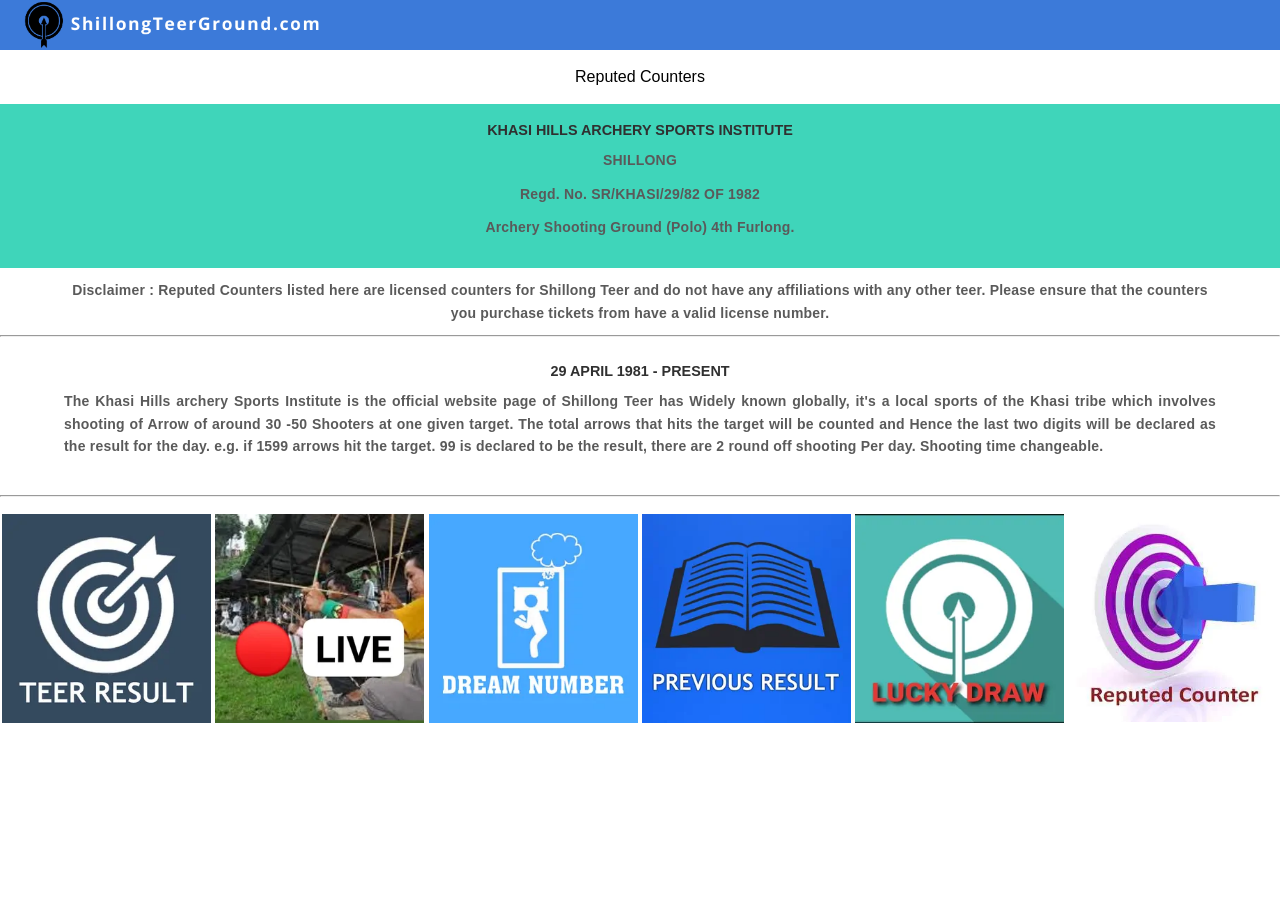
<file: shillongteerground.com/reputed-counters/index.html>
<!DOCTYPE html><html lang="en"> 
<!-- Mirrored from shillongteerground.com/reputed-counters/ by HTTrack Website Copier/3.x [XR&CO'2014], Sun, 15 Mar 2026 11:17:51 GMT -->
<!-- Added by HTTrack --><meta http-equiv="content-type" content="text/html;charset=utf-8" /><!-- /Added by HTTrack -->
<head><meta charset="utf-8"><meta http-equiv="X-UA-Compatible" content="IE=edge"><meta name="viewport" content="width=device-width, initial-scale=1"><meta name="description" content><meta name="keywords" content><meta content property="og:image"><meta content property="og:title"><meta content property="og:description"><title>Reputed Counters  | Shillong Teer Ground</title><link href="../static/css/style.css" rel="stylesheet" type="text/css"><link rel="shortcut icon" href="../static/images/16.ico" type="image/x-icon"><script data-ad-client="ca-pub-2102445547198091" async src="https://pagead2.googlesyndication.com/pagead/js/adsbygoogle.js"></script></head> <body> <div id="home" class="header" style="background-color: #3c7ad9"> <div class="top-header"> <a href="../index.html"> <img src="../static/images/shillong_teer_ground_logo.png" height="50" title="Teer Logo" alt="Shillong Teer Ground Logo"> </a> </div> </div> <div style="text-align: center" class="adPad"> <script async src="https://pagead2.googlesyndication.com/pagead/js/adsbygoogle.js"></script> <!-- display1 --> <ins class="adsbygoogle" style="display: block" data-ad-client="ca-pub-2102445547198091" data-ad-slot="7191303466" data-ad-format="auto" data-full-width-responsive="true"></ins> <script>
			(adsbygoogle = window.adsbygoogle || []).push({});
		</script> </div>  <div class="container" style="background-color:white;"> <div class="head-one text-center team-head"> <br> <h1>Reputed Counters</h1><br> <div style="background-color:#3FD5BA;"> <br> <h2>Khasi Hills Archery Sports Institute</h2> <p>SHILLONG</p> <p>Regd. No. SR/KHASI/29/82 OF 1982</p> <p>Archery Shooting Ground (Polo) 4th Furlong.</p> <br> </div> <p>
Disclaimer : Reputed Counters listed here are licensed counters for
                Shillong Teer and do not have any affiliations with any other teer.
                Please ensure that the counters you purchase tickets from have a valid
                license number.
</p> <hr> <br> <h2>29 April 1981 - Present</h2> <p style="text-align: justify">
The Khasi Hills archery Sports Institute is the official website page of
                Shillong Teer has Widely known globally, it's a local sports of the
                Khasi tribe which involves shooting of Arrow of around 30 -50 Shooters
                at one given target. The total arrows that hits the target will be
                counted and Hence the last two digits will be declared as the result for
                the day. e.g. if 1599 arrows hit the target. 99 is declared to be the
                result, there are 2 round off shooting Per day. Shooting time
                changeable.
</p><br> <hr> </div> </div>  <div style="text-align: center" class="adPad"> <script async src="https://pagead2.googlesyndication.com/pagead/js/adsbygoogle.js"></script> <!-- display3 --> <ins class="adsbygoogle" style="display: block" data-ad-client="ca-pub-2102445547198091" data-ad-slot="2321286015" data-ad-format="auto" data-full-width-responsive="true"></ins> <script>
			(adsbygoogle = window.adsbygoogle || []).push({});
		</script> </div> <div id="work1" class="container" style="background-color: white"> <!---works---> <div class="works"> <div id="whatever"> <div class="col-md-50 work-grid"> <div class="item1"> <a href="../index.html"> <img src="../static/images/teer-result.webp" title="Home" alt="Online Teer Result"> </a> </div> </div> <div class="col-md-50 work-grid"> <div class="item1"> <a href="../teer-live/index.html"> <img src="../static/images/live.webp" title="teer live" alt="Teer Live"> </a> </div> </div> <div class="col-md-50 work-grid"> <div class="item1"> <a href="../dream-numbers/index.html"> <img src="../static/images/teer-dream-numbers.webp" title="Dream Number" alt="Teer Dream Numbers"> </a> </div> </div> <div class="col-md-50 work-grid"> <div class="item1"> <a href="../previous-results/index.html"> <img src="../static/images/teer-previous-numbers.webp" title="Previous Results" alt="Previous Results"> </a> </div> </div> <div class="col-md-50 work-grid"> <div class="item1"> <a href="../lucky-number/index.html"> <img src="../static/images/lucky-number.webp" title="teer luck y number" alt="Teer Lucky Number"> </a> </div> </div> <div class="col-md-50 work-grid"> <div class="item1"> <a href="index.html"> <img src="../static/images/ReputedCounter.webp" title="Previous Result" alt="Teer Reputed Counters"> </a> </div> </div> </div> </div> </div> <!-- Google tag (gtag.js) --> <script async src="https://www.googletagmanager.com/gtag/js?id=G-MSKQFB14G5"></script> <script>
		window.dataLayer = window.dataLayer || [];
		function gtag() {
			dataLayer.push(arguments);
		}
		gtag("js", new Date());

		gtag("config", "G-MSKQFB14G5");
	</script> <script defer src="https://static.cloudflareinsights.com/beacon.min.js/v8c78df7c7c0f484497ecbca7046644da1771523124516" integrity="sha512-8DS7rgIrAmghBFwoOTujcf6D9rXvH8xm8JQ1Ja01h9QX8EzXldiszufYa4IFfKdLUKTTrnSFXLDkUEOTrZQ8Qg==" data-cf-beacon='{"version":"2024.11.0","token":"56da6fddf84c4504a4d177835c0a178b","r":1,"server_timing":{"name":{"cfCacheStatus":true,"cfEdge":true,"cfExtPri":true,"cfL4":true,"cfOrigin":true,"cfSpeedBrain":true},"location_startswith":null}}' crossorigin="anonymous"></script>
</body> 
<!-- Mirrored from shillongteerground.com/reputed-counters/ by HTTrack Website Copier/3.x [XR&CO'2014], Sun, 15 Mar 2026 11:17:51 GMT -->
</html>
</file>
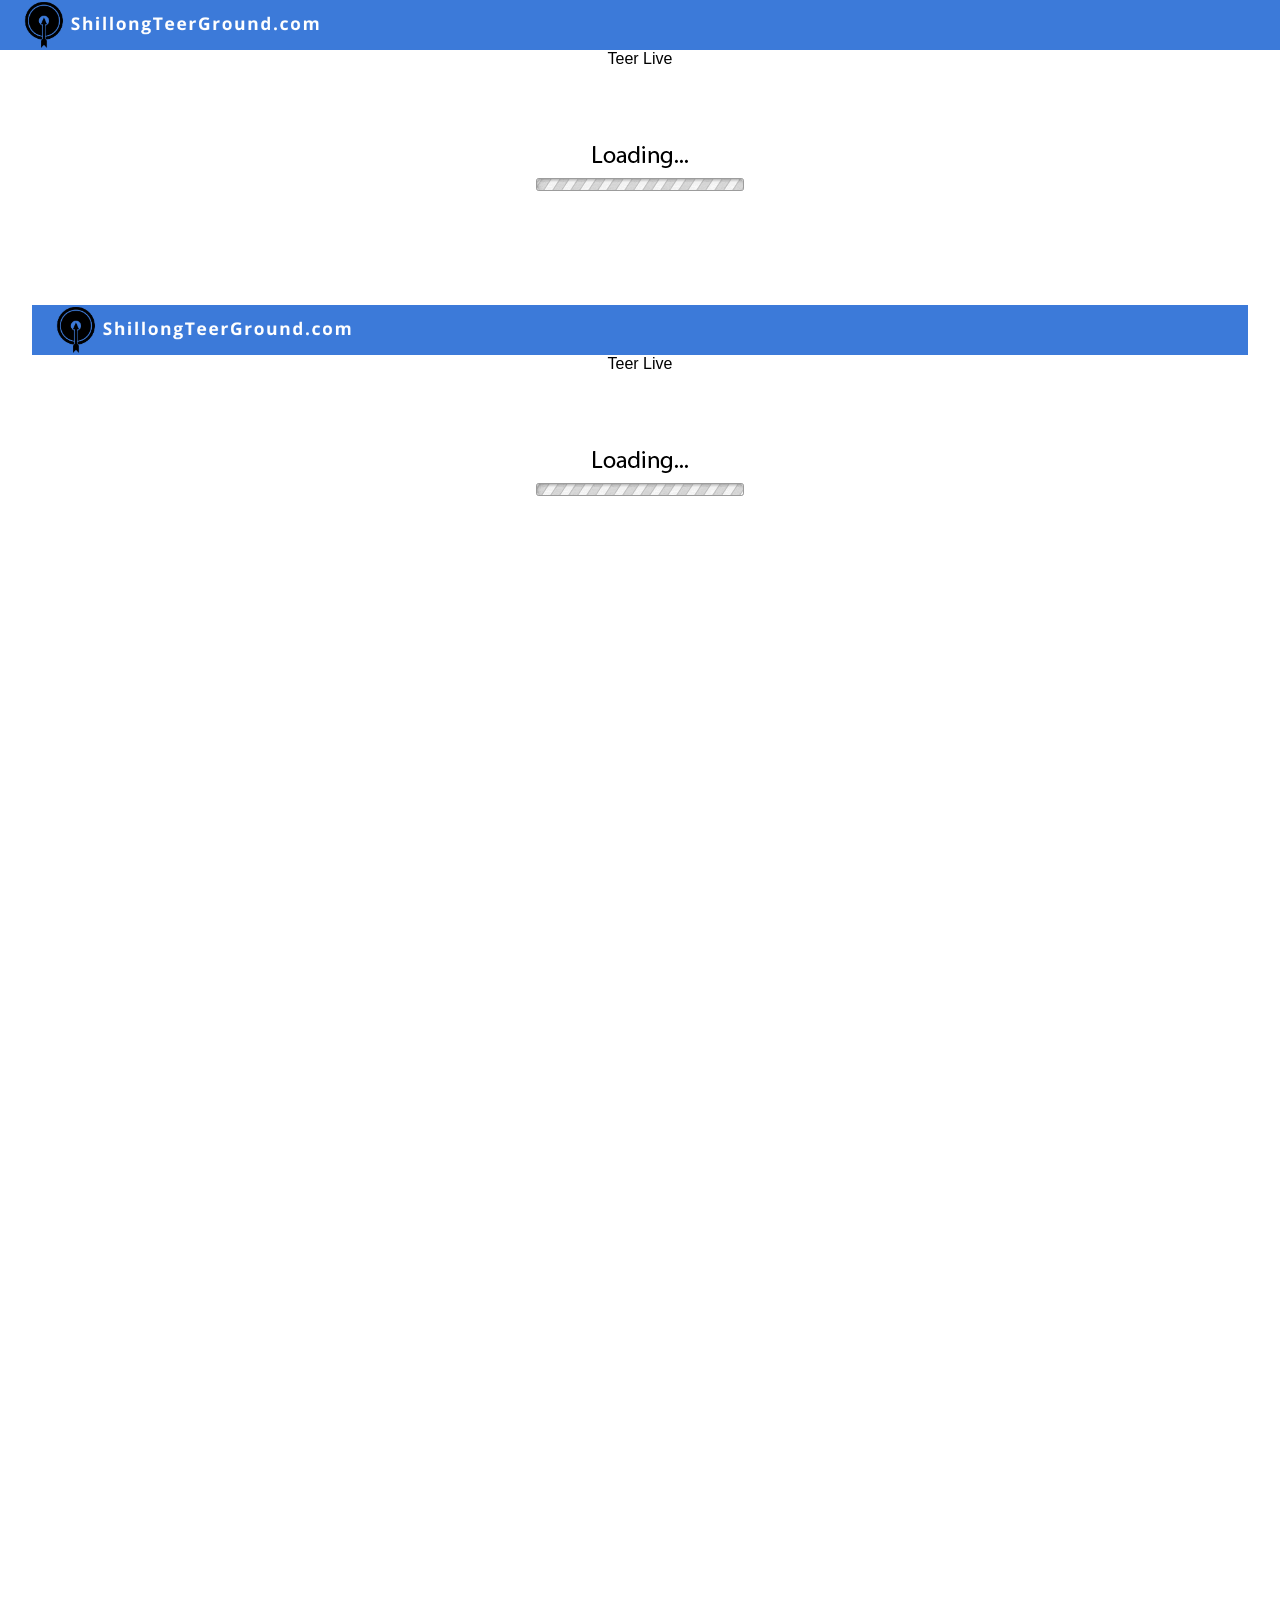
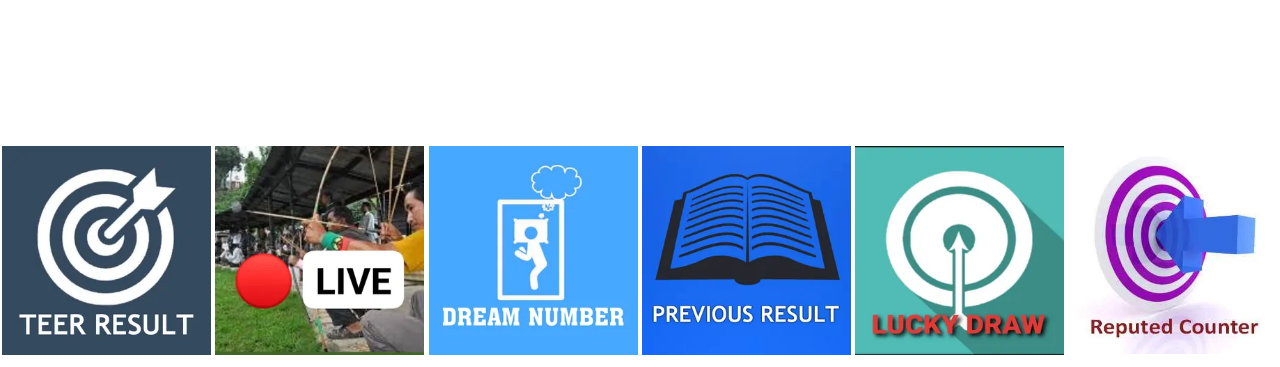
<file: shillongteerground.com/teer-live/index.html>
<!DOCTYPE html><html lang="en"> 
<!-- Mirrored from shillongteerground.com/teer-live/ by HTTrack Website Copier/3.x [XR&CO'2014], Sun, 15 Mar 2026 11:17:50 GMT -->
<!-- Added by HTTrack --><meta http-equiv="content-type" content="text/html;charset=utf-8" /><!-- /Added by HTTrack -->
<head><meta charset="utf-8"><meta http-equiv="X-UA-Compatible" content="IE=edge"><meta name="viewport" content="width=device-width, initial-scale=1"><meta name="description" content><meta name="keywords" content><meta content property="og:image"><meta content property="og:title"><meta content property="og:description"><title>Teer Live  | Shillong Teer Ground</title><link href="../static/css/style.css" rel="stylesheet" type="text/css"><link rel="shortcut icon" href="../static/images/16.ico" type="image/x-icon"><script data-ad-client="ca-pub-2102445547198091" async src="https://pagead2.googlesyndication.com/pagead/js/adsbygoogle.js"></script></head> <body> <div id="home" class="header" style="background-color: #3c7ad9"> <div class="top-header"> <a href="../index.html"> <img src="../static/images/shillong_teer_ground_logo.png" height="50" title="Teer Logo" alt="Shillong Teer Ground Logo"> </a> </div> </div> <div style="text-align: center" class="adPad"> <script async src="https://pagead2.googlesyndication.com/pagead/js/adsbygoogle.js"></script> <!-- display1 --> <ins class="adsbygoogle" style="display: block" data-ad-client="ca-pub-2102445547198091" data-ad-slot="7191303466" data-ad-format="auto" data-full-width-responsive="true"></ins> <script>
			(adsbygoogle = window.adsbygoogle || []).push({});
		</script> </div>  <h1 style="text-align: center; font-size: 1em;">Teer Live</h1>  <div id="loader" style="text-align: center;"> <img src="../static/images/lodin-bar.gif" alt=""> </div> <div style="text-align: center; min-height: 80vh;"> <iframe id="youtube-player" width="95%" height="250" src="#" style="border: 0;" allow="accelerometer; autoplay; clipboard-write; encrypted-media; gyroscope; picture-in-picture" allowfullscreen></iframe> </div> <div id="player" style="text-align: center; min-height: 80vh; padding: 0px 10px;"></div> <script>
        fetch("https://admin.shillongteerground.com/teer/api/club-chart/latest/")
            .then((resp) => resp.json())
            .then(function (data) {
                var inner_html =
                    `<div class="fb-video" data-href="https://www.facebook.com/video.php?v=` +
                    data.live_url +
                    `" ` +
                    `data-width=" 500" data-show-text="false" autoplay="false"></div>`;
                document.getElementById("player").innerHTML = inner_html;
                console.log("------------------------");
                console.log(data);
                console.log(data.youtube_video_id);

                if (data.youtube_video_id != undefined) {
                    document.getElementById("loader").style.display = "none";
                    document.getElementById("youtube-player").src =
                        "https://www.youtube.com/embed/" + data.youtube_video_id;
                } else {
                    document.getElementById("youtube-player").style.display = "None";
                }
            })
            .then(function () {
                window.fbAsyncInit = function () {
                    FB.init({
                        xfbml: true,
                        version: "v3.2",
                    });
                };
                (function (d, s, id) {
                    var js,
                        fjs = d.getElementsByTagName(s)[0];
                    if (d.getElementById(id)) {
                        return;
                    }
                    js = d.createElement(s);
                    js.id = id;
                    js.src = "https://connect.facebook.net/en_US/sdk.js";
                    fjs.parentNode.insertBefore(js, fjs);
                })(document, "script", "facebook-jssdk");
                document.getElementById("loader").style.display = "none";
            });
    </script>  <div style="text-align: center" class="adPad"> <script async src="https://pagead2.googlesyndication.com/pagead/js/adsbygoogle.js"></script> <!-- display3 --> <ins class="adsbygoogle" style="display: block" data-ad-client="ca-pub-2102445547198091" data-ad-slot="2321286015" data-ad-format="auto" data-full-width-responsive="true"></ins> <script>
			(adsbygoogle = window.adsbygoogle || []).push({});
		</script> </div> <div id="work1" class="container" style="background-color: white"> <!---works---> <div class="works"> <div id="whatever"> <div class="col-md-50 work-grid"> <div class="item1"> <a href="../index.html"> <img src="../static/images/teer-result.webp" title="Home" alt="Online Teer Result"> </a> </div> </div> <div class="col-md-50 work-grid"> <div class="item1"> <a href="index.html"> <img src="../static/images/live.webp" title="teer live" alt="Teer Live"> </a> </div> </div> <div class="col-md-50 work-grid"> <div class="item1"> <a href="../dream-numbers/index.html"> <img src="../static/images/teer-dream-numbers.webp" title="Dream Number" alt="Teer Dream Numbers"> </a> </div> </div> <div class="col-md-50 work-grid"> <div class="item1"> <a href="../previous-results/index.html"> <img src="../static/images/teer-previous-numbers.webp" title="Previous Results" alt="Previous Results"> </a> </div> </div> <div class="col-md-50 work-grid"> <div class="item1"> <a href="../lucky-number/index.html"> <img src="../static/images/lucky-number.webp" title="teer luck y number" alt="Teer Lucky Number"> </a> </div> </div> <div class="col-md-50 work-grid"> <div class="item1"> <a href="../reputed-counters/index.html"> <img src="../static/images/ReputedCounter.webp" title="Previous Result" alt="Teer Reputed Counters"> </a> </div> </div> </div> </div> </div> <!-- Google tag (gtag.js) --> <script async src="https://www.googletagmanager.com/gtag/js?id=G-MSKQFB14G5"></script> <script>
		window.dataLayer = window.dataLayer || [];
		function gtag() {
			dataLayer.push(arguments);
		}
		gtag("js", new Date());

		gtag("config", "G-MSKQFB14G5");
	</script> <script defer src="https://static.cloudflareinsights.com/beacon.min.js/v8c78df7c7c0f484497ecbca7046644da1771523124516" integrity="sha512-8DS7rgIrAmghBFwoOTujcf6D9rXvH8xm8JQ1Ja01h9QX8EzXldiszufYa4IFfKdLUKTTrnSFXLDkUEOTrZQ8Qg==" data-cf-beacon='{"version":"2024.11.0","token":"56da6fddf84c4504a4d177835c0a178b","r":1,"server_timing":{"name":{"cfCacheStatus":true,"cfEdge":true,"cfExtPri":true,"cfL4":true,"cfOrigin":true,"cfSpeedBrain":true},"location_startswith":null}}' crossorigin="anonymous"></script>
</body> 
<!-- Mirrored from shillongteerground.com/teer-live/ by HTTrack Website Copier/3.x [XR&CO'2014], Sun, 15 Mar 2026 11:17:51 GMT -->
</html>
</file>
<file: shillongteerground.com/static/css/style.css>
html, body, div, span, applet, object, iframe, h1, h2, h3, h4, h5, h6, p, blockquote, pre, a, abbr, acronym, address, big, cite, code, del, dfn, em, img, ins, kbd, q, s, samp, small, strike, strong, sub, sup, tt, var, b, u, i, dl, dt, dd, ol, nav ul, nav li, fieldset, form, label, legend, table, caption, tbody, tfoot, thead, tr, th, td, article, aside, canvas, details, embed, figure, figcaption, footer, header, hgroup, menu, nav, output, ruby, section, summary, time, mark, audio, video {
	margin: 0;
	padding: 0;
	border: 0;
	font-size: 100%;
	font: inherit;
	vertical-align: baseline;
}

article, aside, details, figcaption, figure, footer, header, hgroup, menu, nav, section {
	display: block;
}

ol, ul {
	list-style: none;
	margin: 0px;
	padding: 0px;
}

blockquote, q {
	quotes: none;
}

blockquote:before, blockquote:after, q:before, q:after {
	content: '';
	content: none;
}

table {
	border-collapse: collapse;
	border-spacing: 0;
}

/* start editing from here */

a {
	text-decoration: none;
}

.txt-rt {
	text-align: right;
}

/* text align right */

.txt-lt {
	text-align: left;
}

/* text align left */

.txt-center {
	text-align: center;
}

/* text align center */

.float-rt {
	float: right;
}

/* float right */

.float-lt {
	float: left;
}

/* float left */

.clear {
	clear: both;
}

/* clear float */

.pos-relative {
	position: relative;
}

/* Position Relative */

.pos-absolute {
	position: absolute;
}

/* Position Absolute */

.vertical-base {
	vertical-align: baseline;
}

/* vertical align baseline */

.vertical-top {
	vertical-align: top;
}

/* vertical align top */

.underline {
	padding-bottom: 5px;
	border-bottom: 1px solid #eee;
	margin: 0 0 20px 0;
}

/* Add 5px bottom padding and a underline */

nav.vertical ul li {
	display: block;
}

/* vertical menu */

nav.horizontal ul li {
	display: inline-block;
}

/* horizontal menu */

img {
	max-width: 100%;
}

html, body {
	font-family: Arial, Helvetica, sans-serif;
	font-size: 100%;
	background: #FFf;
}

/*----start-container----*/

.container {
	width: 100%;
	background-color: #EAD3A8;
}

.container1 {
	width: 33.33%;
	float: left;
}

/*-----start-header----*/

.menu {
	float: right;
	margin-top: 6px;
}

.logo {
	float: left;
}

.logo a {
	color: #303030;
	font-weight: 200;
	text-transform: uppercase;
	font-size: 1.6em;
}

.logo a:hover {
	text-decoration: none;
}

.logo320 {
	display: none;
}

/*----navbar-nav----*/

.top-header {
	height: 50px;
	/* background-color: #476AD2; */
	/* background-color:#3C7AD9; */
	padding: 0em 1em;
	margin-bottom: 0px;
}

.top-nav ul li a {
	color: #A7A7A7;
	padding: 0.2em 1.5em;
	font-size: 0.9em;
	font-weight: 400;
	text-align: center;
	text-transform: uppercase;
	position: relative;
	font-weight: 300;
}

.logo a {
	display: block;
}

.banner {
	min-height: 80px;
	background-size: 100% 100%;
}

.banner-info h1 {
	font-size: 1em;
	text-transform: uppercase;
	color: #303030;
	font-weight: 800;
	line-height: 1.4em;
	margin: 0em;
}

.banner-info h1 span {
	display: block;
}

.banner-info p {
	color: #7B7C7B;
	font-family: Arial, Helvetica, sans-serif;
	font-size: 0.875em;
}

.big-btn {
	margin-top: 1em;
	display: inline-block;
}

a.big-btn span {
	width: 50px;
	height: 50px;
	display: inline-block;
	background: url(../images/big-btn.html) no-repeat 0px 0px;
}

a.big-btn span:hover {
	opacity: 0.8;
}

.banner-info {
	padding-top: 1.5em;
}

/*---- //banner ----*/

/*----works----*/

.work1 {
	padding: 0.5em 0;
}

.work1 {
	width: 100%;
}

.head-one {
	padding: 0em 0 0.5em;
}

.head-one h2 {
	color: #303030;
	font-weight: 800;
	font-size: 0.9em;
	text-transform: uppercase;
}

.head-one p {
	margin: 0em auto 0;
	font-size: 0.875em;
	color: #5A5A5A;
	letter-spacing: 0.015em;
	width: 95%;
	line-height: 1.6em;
}

.work-grid img {
	width: 98%;
	border: 1px solid white;
}

.work-grid {
	margin-bottom: 0px;
}

/*---team---*/

.team {
	background: #F3F3F3;
	padding: 1em 0 1.5em 0;
	border: 1px solid #DBDBDB;
	border-right: 0;
	border-left: 0;
}

.team-head p {
	width: 90%;
	font-weight: 600;
	color: #5A5A5A;
	margin: 0.8em auto;
}

.t-social ul {
	margin: 0;
	padding: 0;
}

.t-social li {
	display: inline-block;
}

.team-member {
	background: #FFFFFF;
	padding: 0.5em 0;
	margin-bottom: 0.8em;
}

img.t-pic {
	border: 3px solid #FFF;
}

.team-member h3 {
	text-transform: uppercase;
	font-weight: 800;
	font-size: 0.9em;
	margin: 0.2em 0 0.1em;
	color: #303030;
}

.team-member span {
	font-style: italic;
	color: #303030;
	font-size: 0.8em;
}

/*---*/

.t-social {
	margin: 0.5em 0 0em;
}

.t-social li a span {
	width: 20px;
	height: 20px;
	display: inline-block;
	background: url(../images/t-social.html) no-repeat 0px 0px;
}

.t-social li a.twitter span:hover {
	background-position: 0px -25px;
}

.t-social li a.dribbble span {
	background-position: -35px 0px;
}

.t-social li a.dribbble span:hover {
	background-position: -35px -25px;
}

.t-social li a.in span {
	background-position: -72px 0px;
}

.t-social li a.in span:hover {
	background-position: -72px -25px;
}

.work-grid {
	margin-bottom: 0.3em;
}

.item1 {
	width: 100%;
	float: none;
	text-align: center;
	font-size: 24px;
}

.table1 {
	width: 100%;
	margin-left: 0px;
	font-size: 10px;
	text-align: left;
	border: 1px solid black;
}

/*----contact----*/

.contact {
	padding: 1em 0 2em;
}

.contact-form p {
	font-size: 0.8em;
	color: #5A5A5A;
	margin: 0.3em 0 0.8em;
	font-weight: 400;
	display: block;
}

.contact-form textarea {
	width: 94%;
	min-height: 100px;
	resize: none;
	outline: none;
	background: #F2F2F2;
	padding: 0.4em;
	font-family: Arial, Helvetica, sans-serif;
	font-size: 0.9em;
	color: #666;
	border: 1px solid #DADADA;
}

.contact-form input[type="text"] {
	width: 94%;
	background: #F2F2F2;
	padding: 0.5em 0.4em;
	font-family: Arial, Helvetica, sans-serif;
	font-size: 0.9em;
	color: #666;
	border: 1px solid #DADADA;
	outline: none;
	margin: 3% 0;
}

.contact-form input[type="text"]:hover, .contact-form textarea:hover {
	border-color: #6995A9;
}

.contact-form input[type="submit"] {
	background: url(../images/upload.html) no-repeat 65px 1px #6995A9;
	color: #FFF;
	text-transform: uppercase;
	font-weight: 700;
	padding: 0.6em 1em;
	border: none;
	width: 99%;
	text-indent: 19px;
	font-size: 0.9em;
}

.contact-form input[type="submit"]:hover {
	background: url(../images/upload.html) no-repeat 65px 1px #303030;
}

/*--//contact----*/

/*----footer----*/

.footer {
	background: #4F4F4F;
	padding: 0em 0em;
	text-align: bottom;
}

.footer1 {
	background: #EAD3A8;
	padding: 0em 0em;
	text-align: bottom;
}

.footer-left1 {
	margin-bottom: 0em;
	width: 26.33%;
	/*width:50%;*/
	float: left;
	text-align: left;
	vertical-align: bottom;
	background-color: #99CCFF;
}

/*----footer-menu---*/

.footer-center1 {
	margin-bottom: 0em;
	width: 40.33%;
	float: left;
	text-align: center;
	vertical-align: bottom;
	background-color: #99CCFF;
}

.footer-right1 {
	margin-bottom: 0em;
	width: 33.33%;
	/*width:50%;*/
	float: left;
	text-align: right;
	vertical-align: bottom;
	background-color: #99CCFF;
}

.footer-left {
	margin-bottom: 0.5em;
}

.footer p {
	margin: 0;
	padding: 0;
	color: #868686;
	font-size: 0.875em;
}

.footer p span, .footer p a {
	color: #949494;
}

.footer p a:hover {
	text-decoration: none;
	color: #6995A9;
}

/*--footer tag by anuja--*/

.top-footer {
	background-color: yellow;
	padding: 2em 5em;
	margin-bottom: 0px;
}

.top-footer p {
	text-align: center;
	color: red;
}

/*--anuja footer ends--*/

/*-----grid-system---*/

.container {
	width: 100%;
	margin: 0 auto;
}

.text-center {
	text-align: center;
}

.col-md-1, .col-md-2, .col-md-3, .col-md-4, .col-md-5, .col-md-6, .col-md-7, .col-md-8 {
	width: 100%;
}

.col-md-45 {
	width: 33.33%;
	float: left;
}

.col-md-50 {
	width: 16.66%;
	float: left;
}

.col-md-46 {
	width: 33.33%;
	float: left;
}

.col-md-1, .col-md-2, .col-md-3, .col-md-4, .col-md-5, .col-md-6, .col-md-7, .col-md-8, .col-md-9, .col-md-10, .col-md-11, .col-md-12 {
	float: none;
}

.col-xs-1, .col-sm-1, .col-md-1, .col-lg-1, .col-xs-2, .col-sm-2, .col-md-2, .col-lg-2, .col-xs-3, .col-sm-3, .col-md-3, .col-lg-3, .col-xs-4, .col-sm-4, .col-md-4, .col-md-45, .col-md-46, .col-lg-4, .col-xs-5, .col-sm-5, .col-md-5, .col-lg-5, .col-xs-6, .col-sm-6, .col-md-6, .col-lg-6, .col-xs-7, .col-sm-7, .col-md-7, .col-lg-7, .col-xs-8, .col-sm-8, .col-md-8, .col-lg-8, .col-xs-9, .col-sm-9, .col-md-9, .col-lg-9, .col-xs-10, .col-sm-10, .col-md-10, .col-lg-10, .col-xs-11, .col-sm-11, .col-md-11, .col-lg-11, .col-xs-12, .col-sm-12, .col-md-12, .col-lg-12 {
	position: relative;
	min-height: 1px;
	padding-left: 0px;
	padding-right: 0px;
}

.col-xs-4 {
	width: 33.33333333%;
}

.col-xs-1, .col-xs-2, .col-xs-3, .col-xs-4, .col-xs-5, .col-xs-6, .col-xs-7, .col-xs-8, .col-xs-9, .col-xs-10, .col-xs-11, .col-xs-12 {
	float: left;
}

.table {
	width: 80%;
	margin-left: auto;
	margin-right: auto;
}

.table th {
	border: 1px solid black;
	background-color: #E8E8E8;
}

.table td {
	border: 1px solid black;
}

.table2 {
	width: 95%;
	margin-left: auto;
	margin-right: auto;
}

.table2 th {
	border: 1px solid black;
	background-color: #E8E8E8;
}

.table2 td {
	border: 1px solid white;
}

.table3 {
	width: 95%;
	margin-left: auto;
	margin-right: auto;
}

.table3 th {
	border: 1px solid black;
	background-color: #3FD5BA;
}

.table3 td {
	border: 1px solid white;
}

.table4 {
	width: 100%;
	margin-left: auto;
	margin-right: auto;
}

.table4 th {
	border: 1px solid black;
	background-color: #E8E8E8;
}

.table4 td {
	border: 1px solid black;
}

.table5 {
	width: 100%;
	margin-left: auto;
	margin-right: auto;
}

.table5 th {
	border: 1px solid black;
}

/* .adPad {
	margin: 20px !important;
} */
</file>
